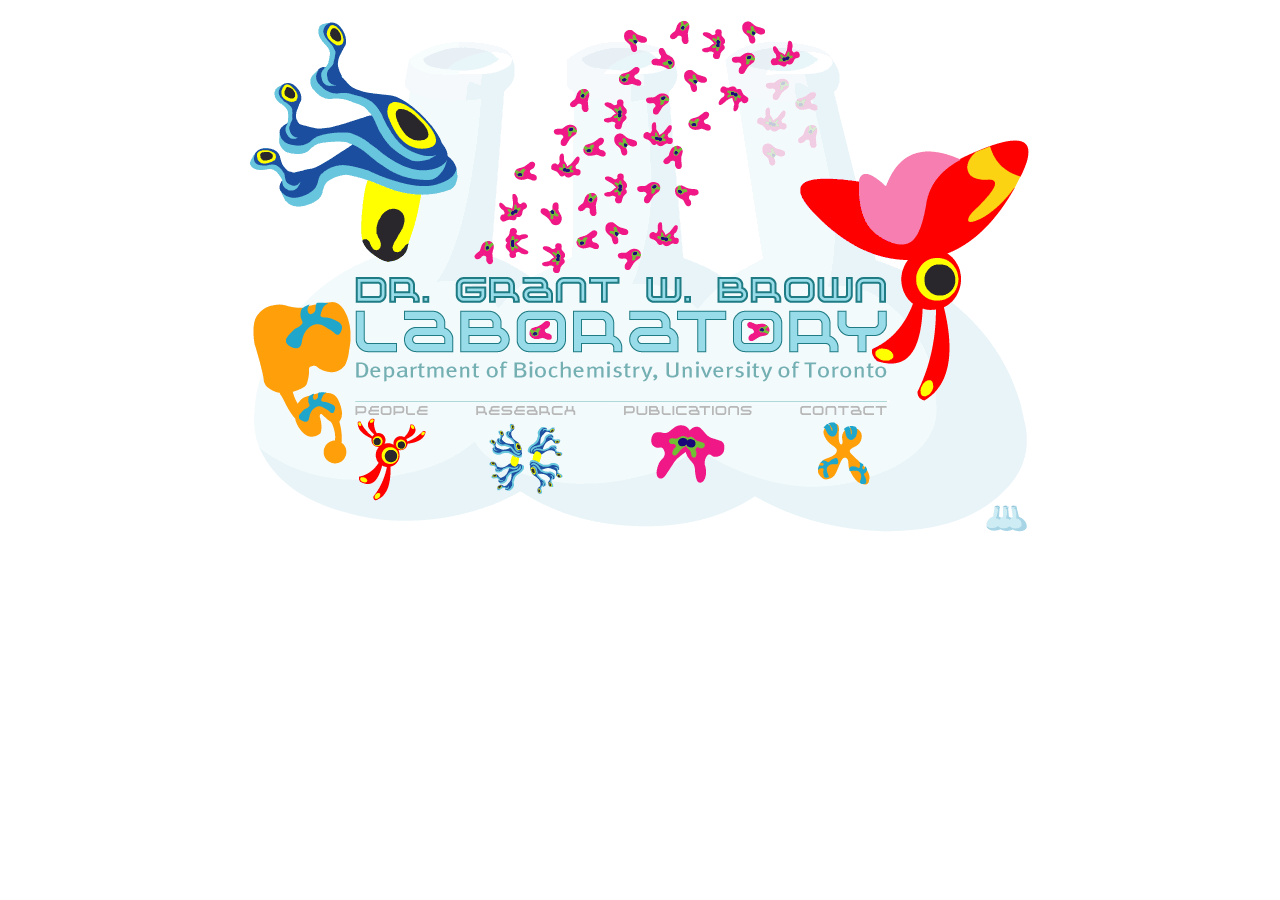
<file: index.html>
<!DOCTYPE html>
<html>
<head>
<!-- META tags provide additional information, as described below -->
<!-- Establish character encoding -->
<meta http-equiv="Content-Type" content="text/html; charset=ISO-8859-1" />
<!-- Force reload from server, not local cache -->
<meta http-equiv="pragma" content="no-cache" />
<!-- Allows search engine bots to index this page -->
<meta name="ROBOTS" content="ALL" />
<!-- Disables Microsoft's Smart Tags functionality on this page -->
<meta name="MSSmartTagsPreventParsing" content="true" />
<!-- Provides description of page for search engines -->
<meta name="DESCRIPTION" content="Brown Lab, Donnelly CCBR, University of Toronto" />
		<!-- Provides keywords for search engines -->
		<meta name="KEYWORDS" content="Grant Brown, Grant W Brown, Brown Lab, University of Toronto, research, science, biochemistry, DNA replication, DNA repair, genome stability, genome instability, ploidy, replication stress, genome integrity, cell cycle, yeast, cancer, PET, plastic, genetics, functional genomics" />

<link rel="shortcut icon" href="favicon_bug1.ico" > 

<title>Grant Brown's Lab, University of Toronto</title>

<script language="JavaScript">
<!--
function MM_preloadImages() { //v3.0
  var d=document; if(d.images){ if(!d.MM_p) d.MM_p=new Array();
    var i,j=d.MM_p.length,a=MM_preloadImages.arguments; for(i=0; i<a.length; i++)
    if (a[i].indexOf("#")!=0){ d.MM_p[j]=new Image; d.MM_p[j++].src=a[i];}}
}

function MM_swapImgRestore() { //v3.0
  var i,x,a=document.MM_sr; for(i=0;a&&i<a.length&&(x=a[i])&&x.oSrc;i++) x.src=x.oSrc;
}

function MM_findObj(n, d) { //v4.0
  var p,i,x;  if(!d) d=document; if((p=n.indexOf("?"))>0&&parent.frames.length) {
    d=parent.frames[n.substring(p+1)].document; n=n.substring(0,p);}
  if(!(x=d[n])&&d.all) x=d.all[n]; for (i=0;!x&&i<d.forms.length;i++) x=d.forms[i][n];
  for(i=0;!x&&d.layers&&i<d.layers.length;i++) x=MM_findObj(n,d.layers[i].document);
  if(!x && document.getElementById) x=document.getElementById(n); return x;
}

function MM_swapImage() { //v3.0
  var i,j=0,x,a=MM_swapImage.arguments; document.MM_sr=new Array; for(i=0;i<(a.length-2);i+=3)
   if ((x=MM_findObj(a[i]))!=null){document.MM_sr[j++]=x; if(!x.oSrc) x.oSrc=x.src; x.src=a[i+2];}
}
//-->
</script>
<link rel="stylesheet" href="linked/stylesheet.css" type="text/css">
</head>

<body bgcolor="#FFFFFF" text="#000000" leftmargin="0" topmargin="0" marginwidth="0" marginheight="0" valign="center" onLoad="MM_preloadImages('images/home/people_m.gif','images/home/research_m.gif','images/home/publications_m.gif','images/home/contact_m.gif')">
<center>
  <table class="home-table" border="0" cellspacing="0" cellpadding="0" width="780">
    <tr> 
      <td colspan="2"><img src="images/home/1.gif" alt="" width="209" height="275"><img src="images/home/2.gif" alt="" width="434" height="275"><img src="images/home/3.gif" alt="" width="137" height="275"></td>
    </tr>
    <tr> 
      <td rowspan="3"><img src="images/home/4.gif" alt="" width="103" height="259"></td>
      <td><img src="images/home/5.gif" alt="" width="540" height="127"><img src="images/home/6.gif" alt="" width="137" height="127"></td>
    </tr>
    <tr> 
      <td><a href="people.html" onMouseOut="MM_swapImgRestore()" onMouseOver="MM_swapImage('people','','images/home/people_m.gif',1)"><img src="images/home/people.gif" alt="" width="106" height="16" border="0" name="people"></a><a href="research.html" onMouseOut="MM_swapImgRestore()" onMouseOver="MM_swapImage('research','','images/home/research_m.gif',1)"><img src="images/home/research.gif" alt="" width="141" height="16" border="0" name="research"></a><a href="publications.html" onMouseOut="MM_swapImgRestore()" onMouseOver="MM_swapImage('publications','','images/home/publications_m.gif',1)"><img src="images/home/publications.gif" alt="" width="175" height="16" border="0" name="publications"></a><a href="contact.html" onMouseOut="MM_swapImgRestore()" onMouseOver="MM_swapImage('contact','','images/home/contact_m.gif',1)"><img src="images/home/contact.gif" alt="" width="118" height="16" border="0" name="contact"></a><img src="images/home/13.gif" alt="" width="137" height="16"></td>
    </tr>
    <tr> 
      <td><a href="people.html"><img src="images/home/8.gif" alt="" width="106" height="116" border="0"></a><a href="research.html"><img src="images/home/9.gif" alt="" width="141" height="116" border="0"></a><a href="publications.html"><img src="images/home/10.gif" alt="" width="175" height="116" border="0"></a><a href="contact.html"><img src="images/home/11.gif" alt="" width="118" height="116" border="0"></a><img src="images/home/12.gif" alt="" width="137" height="116"></td>
    </tr>
    
  </table>
  </center>


</body>
</html>
</file>
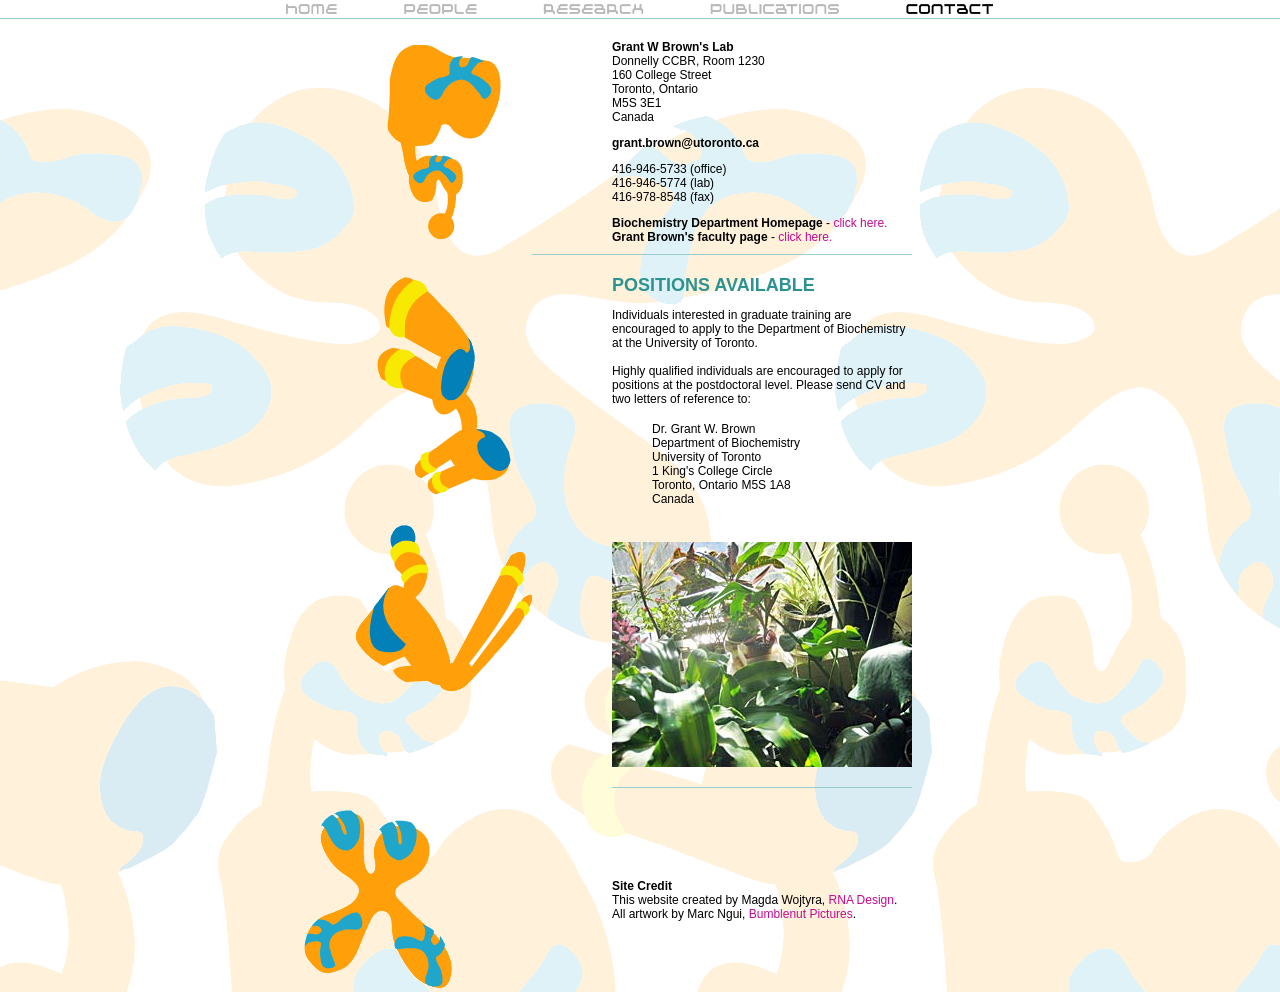
<file: contact.html>
<html>
<head>
<link rel="shortcut icon" href="favicon_bug6.ico">
<title>Contact - Grant Brown's Lab, University of Toronto</title>
<meta http-equiv="Content-Type" content="text/html; charset=iso-8859-1">
<link rel="stylesheet" href="linked/stylesheet.css" type="text/css">
<script src="linked/swaptwo.js"></script>
</head>

<body 
bgcolor="#FFFFFF" 
text="#000000" 
background="images/bug/background_contact.gif" 
leftmargin="0" topmargin="0" marginwidth="0" marginheight="0" onLoad="MM_preloadImages('images/nav/contact_m.gif','images/nav/home_m.gif','images/nav/header_uoft_m.gif','images/nav/header_dept_m.gif','images/nav/publications_m.gif','images/nav/people_m.gif','images/nav/research_m.gif')">
<!--#include file="header.html" -->
<table border="0" cellspacing="0" cellpadding="0" width="100%">
    <tr>
    <td align="center"><a href="index.html" onMouseOut="MM_swapImgRestore()" onMouseOver="MM_swapImage('home','','images/nav/home_m.gif',1)"><img src="images/nav/home.gif" width="55" height="18" name="home" border="0"></a><img src="images/spacer.gif" width="59" height="18"><a href="people.html" onMouseOut="MM_swapImgRestore()" onMouseOver="MM_swapImage('people','','images/nav/people_m.gif',1)"><img src="images/nav/people.gif" width="81" height="18" name="people" border="0"></a><img src="images/spacer.gif" width="59" height="18"><a href="research.html" onMouseOut="MM_swapImgRestore()" onMouseOver="MM_swapImage('research','','images/nav/research_m.gif',1)"><img src="images/nav/research.gif" width="108" height="18" name="research" border="0"></a><img src="images/spacer.gif" width="59" height="18"><a href="publications.html" onMouseOut="MM_swapImgRestore()" onMouseOver="MM_swapImage('publications','','images/nav/publications_m.gif',1)"><img src="images/nav/publications.gif" width="136" height="18" name="publications" border="0"></a><img src="images/spacer.gif" width="59" height="18"><img src="images/nav/contact_t.gif" width="92" height="18" name="contact" border="0"><br />
      <img src="images/pix_blue.gif" width="100%" height="1" name="blue_line" border="0"><br />
      <img src="images/spacer.gif" width="300" height="20"></td>
    </tr>
  </table>

<table border="0" cellspacing="0" cellpadding="0" align="center" width="780">
  <tr> 
    <td><img src="images/spacer.gif" width="40" height="1"></td>
    <td><img src="images/spacer.gif" width="242" height="1"></td>
    <td><img src="images/spacer.gif" width="72" height="1"></td>
    <td><img src="images/spacer.gif" width="8" height="1"></td>
    <td><img src="images/spacer.gif" width="300" height="1"></td>
    <td><img src="images/spacer.gif" width="118" height="1"></td>
  </tr>
  <tr> 
    <td>&nbsp;</td>
    <td align="right"><img src="images/bug/contact-1.gif" width="176" height="197"></td>
    <td align="center" colspan="2">&nbsp;</td>
    <td class="text"> 
      <p><span class="text_bold">Grant W Brown's Lab</span><br />
        Donnelly CCBR, Room 1230<br>
        160 College Street<br />
        Toronto, Ontario<br />
        M5S 3E1<br />
        Canada</p>
      <p class="text_bold"> grant.brown@utoronto.ca </p>
      <p>416-946-5733 (office)<br />
        416-946-5774 (lab)<br />
        416-978-8548 (fax)</p>
      <p><span class="text_bold">Biochemistry Department Homepage</span> - <a href="http://biochemistry.utoronto.ca" class="link" target="_blank">click 
        here.</a><br />
        <span class="text_bold">Grant Brown's faculty page</span> - <a href="https://biochemistry.utoronto.ca/faculty/grant-brown" class="link" target="_blank">click 
        here.</a><br />
      </p>
    </td>
    <td>&nbsp;</td>
  </tr>
  <tr> 
    <td>&nbsp;</td>
    <td>&nbsp;</td>
    <td colspan="3"><img src="images/spacer.gif" width="100" height="10"><br />
      <img src="images/pix_blue.gif" width="100%" height="1"><br />
      <img src="images/spacer.gif" width="100" height="20"></td>
    <td>&nbsp;</td>
  </tr>
  <tr> 
    <td>&nbsp;</td>
    <td align="right" valign="top"><img src="images/bug/contact-3.gif" width="176" height="222"><br />
      <br />
    </td>
    <td align="right" valign="top">&nbsp;</td>
    <td>&nbsp;</td>
    <td valign="top"><span class="title4">POSITIONS AVAILABLE</span> 
      <p class="text">Individuals interested in graduate training are encouraged 
        to apply to the Department of Biochemistry at the University of Toronto.<br />
        <br />
        Highly qualified individuals are encouraged to apply for positions at 
        the postdoctoral level. Please send CV and two letters of reference to:</p>
      <ul>
        <span class="text"> Dr. Grant W. Brown<br />
        Department of Biochemistry<br />
        University of Toronto<br />
        1 King's College Circle<br />
        Toronto, Ontario M5S 1A8<br />
        Canada </span> 
      </ul>
    </td>
    <td>&nbsp;</td>
  </tr>
  <tr> 
    <td>&nbsp;</td>
    <td align="right" valign="top"><img src="images/bug/contact-4.gif" width="176" height="170"></td>
    <td>&nbsp;</td>
    <td>&nbsp;</td>
    <td><img src="images/spacer.gif" width="100" height="20"><br />
      <img src="images/plants.jpg" width="300" height="225"><br />
      <span class="text_tiny"> </span></td>
    <td>&nbsp;</td>
  </tr>
  <tr> 
    <td>&nbsp;</td>
    <td>&nbsp;</td>
    <td>&nbsp;</td>
    <td>&nbsp;</td>
    <td><img src="images/spacer.gif" width="100" height="20"><br />
      <img src="images/pix_blue.gif" width="100%" height="1"><br />
      <img src="images/spacer.gif" width="100" height="20"></td>
    <td>&nbsp;</td>
  </tr>
  <tr> 
    <td>&nbsp;</td>
    <td><img src="images/bug/contact-2.gif" width="176" height="184"></td>
    <td>&nbsp;</td>
    <td>&nbsp;</td>
    <td class="text"><span class="text_bold">Site Credit</span><br />
      This website  created by Magda Wojtyra, <a href="http://www.rna.ca" class="link" target="_blank">RNA 
      Design</a>.<br />
      All artwork by Marc Ngui, <a href="http://www.bumblenut.com" class="link" target="_blank">Bumblenut 
    Pictures</a>.</td>
    <td>&nbsp;</td>
  </tr>
</table>
<!--#include virtual="footer.html" -->

</body>
</html>
</file>
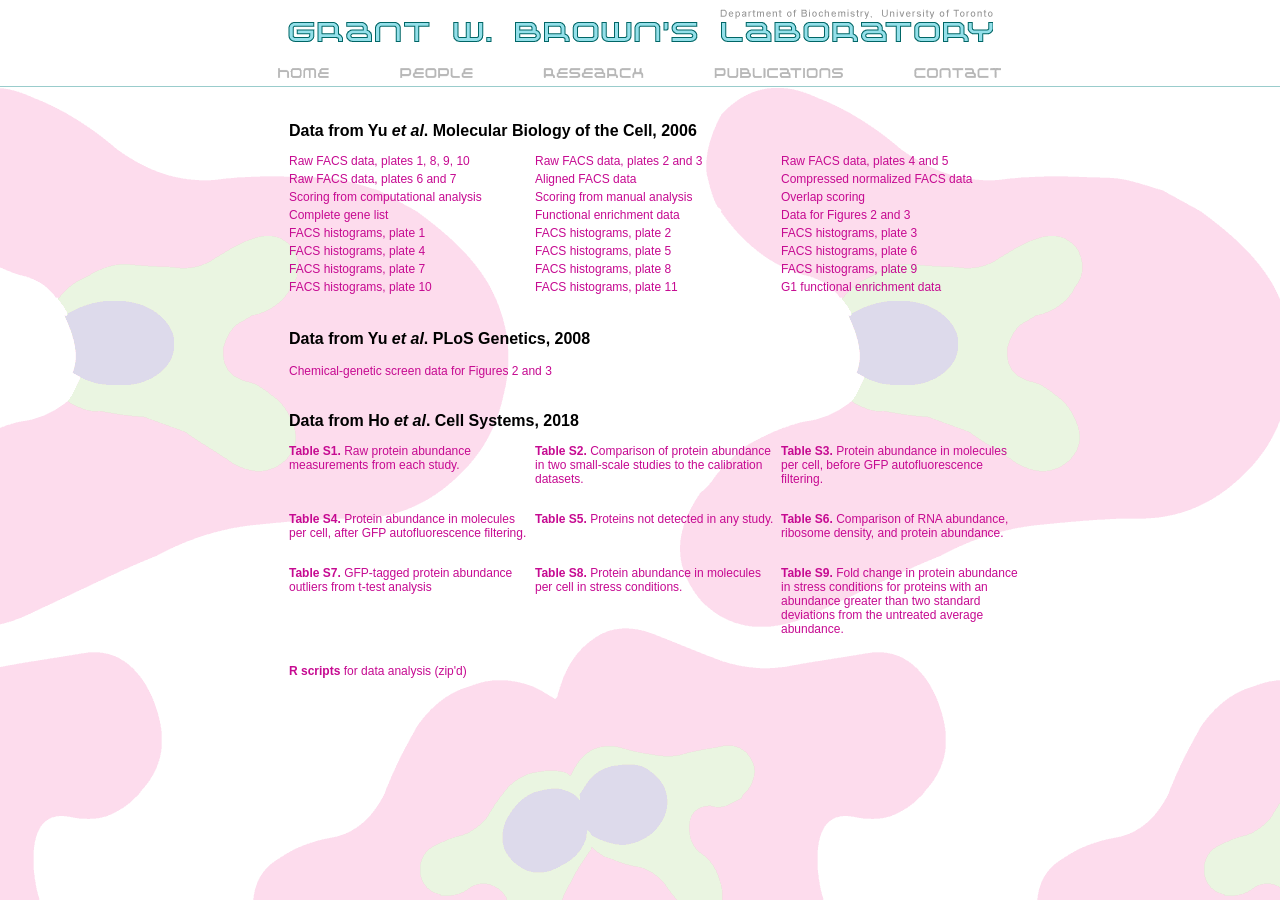
<file: data.html>
<html>
<head>

<!-- META tags provide additional information, as described below -->
<!-- Establish character encoding -->
<meta http-equiv="Content-Type" content="text/html; charset=ISO-8859-1" />
<!-- Force reload from server, not local cache -->
<meta http-equiv="pragma" content="no-cache" />
<!-- Allows search engine bots to index this page -->
<meta name="ROBOTS" content="ALL" />
<!-- Disables Microsoft's Smart Tags functionality on this page -->
<meta name="MSSmartTagsPreventParsing" content="true" />
<!-- Provides description of page for search engines -->
<meta name="DESCRIPTION" content="Brown Lab, Donnelly CCBR, University of Toronto" />
<!-- Provides keywords for search engines -->
<meta name="KEYWORDS" content="Grant Brown, Brown Lab, University of Toronto, research, science, biochemistry, DNA replication, genome integrity, cell cycle, yeast, cancer" />

<link rel="shortcut icon" href="favicon_bug2.ico">
<title>Data - Grant Brown's Lab, University of Toronto</title>

<link rel="stylesheet" href="linked/stylesheet.css" type="text/css">
<script src="linked/swaptwo.js"></script>
</head>

<body 
bgcolor="#FFFFFF" 
text="#000000" 
background="images/bug/background_publications.gif" 
leftmargin="0" topmargin="0" marginwidth="0" marginheight="0" onLoad="MM_preloadImages('images/nav/contact_m.gif','images/nav/people_m.gif','images/nav/research_m.gif','images/nav/home_m.gif','images/nav/header_uoft_m.gif','images/nav/header_dept_m.gif')">


<a name=top></a> 

<table border="0" cellspacing="0" cellpadding="0" align="center">

  <tr>

    <td><img src="images/spacer.gif" width="432" height="22"><a href="http://www.biochemistry.utoronto.ca" onMouseOut="MM_swapImgRestore()" onMouseOver="MM_swapImage('dept','','images/nav/header_dept_m.gif',1)"><img src="images/nav/header_dept.gif" width="155" height="22" border="0" name="dept"></a><img src="images/spacer.gif" width="4" height="22"><a href="http://www.utoronto.ca" onMouseOut="MM_swapImgRestore()" onMouseOver="MM_swapImage('uoft','','images/nav/header_uoft_m.gif',1)"><img src="images/nav/header_uoft.gif" width="114" height="22" name="uoft" border="0"></a></td>

  </tr>

  <tr>

    <td><img src="images/nav/header_main.gif" width="705" height="20" name="title"><br />

      <img src="images/spacer.gif" width="200" height="22" name="spacer_b"></td>

  </tr>

</table>




<table border="0" cellspacing="0" cellpadding="0" width="100%">
    <tr>
    <td align="center"><a href="index.html" onMouseOut="MM_swapImgRestore()" onMouseOver="MM_swapImage('home','','images/nav/home_m.gif',1)"><img src="images/nav/home.gif" width="55" height="18" name="home" border="0"></a>
	<img src="images/spacer.gif" width="59" height="18"><a href="people.html" onMouseOut="MM_swapImgRestore()" onMouseOver="MM_swapImage('people','','images/nav/people_m.gif',1)"><img src="images/nav/people.gif" width="81" height="18" name="people" border="0"></a>
	<img src="images/spacer.gif" width="59" height="18"><a href="research.html" onMouseOut="MM_swapImgRestore()" onMouseOver="MM_swapImage('research','','images/nav/research_m.gif',1)"><img src="images/nav/research.gif" width="108" height="18" name="research" border="0"></a>
	<img src="images/spacer.gif" width="59" height="18"><a href="publications.html" onMouseOut="MM_swapImgRestore()" onMouseOver="MM_swapImage('publications','','images/nav/publications_m.gif',1)"><img src="images/nav/publications.gif" width="136" height="18" name="publications" border="0"></a>
	<img src="images/spacer.gif" width="59" height="18"><a href="contact.html" onMouseOut="MM_swapImgRestore()" onMouseOver="MM_swapImage('contact','','images/nav/contact_m.gif',1)"><img src="images/nav/contact.gif" width="92" height="18" name="contact" border="0"></a><br />
      <img src="images/pix_blue.gif" width="100%" height="1" name="blue_line" border="0"><br />
      <img src="images/spacer.gif" width="300" height="20"></td>
    </tr>
  </table>

<table border="0" cellspacing="0" cellpadding="0" align="center" width="780">
  <tr> 
    <td><img src="images/spacer.gif" width="40" height="1"></td>
    <td><img src="images/spacer.gif" width="246" height="1"></td>
    <td><img src="images/spacer.gif" width="246" height="1"></td>
    <td><img src="images/spacer.gif" width="246" height="1"></td>
    <td><img src="images/spacer.gif" width="2" height="1"></td>
  </tr>
  <tr> 
    <td>&nbsp;</td>
    <td colspan="2" class="text"><br /> <strong><font size="3" face="Arial">Data 
      from Yu <em>et al</em>. Molecular Biology of the Cell, 2006</font></strong><br /> 
      <br /> </td>
    <td class="text"><p>&nbsp;</p>
      <p> </p></td>
    <td>&nbsp;</td>
  </tr>
  <tr> 
    <td>&nbsp;</td>
    <td valign="top" class="text"><p><a href="yu_et_al_data/raw_data_plate_1_8_9_10.xls" class="link">Raw 
        FACS data, plates 1, 8, 9, 10</a> </td>
    <td valign="top" class="text"><a href="yu_et_al_data/raw_data_plate_2_3.xls" class="link">Raw 
      FACS data, plates 2 and 3</a></td>
    <td valign="top" class="text"><a href="yu_et_al_data/raw_data_plate_4_5.xls" class="link">Raw 
      FACS data, plates 4 and 5</a></td>
    <td valign="top" class="text"></td>
  </tr>
  <tr> 
    <td>&nbsp;</td>
    <td valign="top" class="text"><a href="yu_et_al_data/raw_data_plate_6_7.xls" class="link">Raw 
      FACS data, plates 6 and 7</a></td>
    <td valign="top" class="text"><a href="yu_et_al_data/facs_data_aligned.tab" class="link">Aligned 
      FACS data</a></td>
    <td valign="top" class="text"><a href="yu_et_al_data/facs_data_unique_compress.xls" class="link">Compressed 
      normalized FACS data</a></td>
    <td valign="top" class="text"></td>
  </tr>
  <tr> 
    <td>&nbsp;</td>
    <td valign="top" class="text"><a href="yu_et_al_data/computational_groups.xls" class="link">Scoring 
      from computational analysis</a></td>
    <td valign="top" class="text"><a href="yu_et_al_data/manual_groups.xls" class="link">Scoring 
      from manual analysis</a></td>
    <td valign="top" class="text"><a href="yu_et_al_data/overlap_groups.xls" class="link">Overlap 
      scoring </a></td>
    <td valign="top" class="text"></td>
  </tr>
  <tr> 
    <td>&nbsp;</td>
    <td valign="top" class="text"><a href="yu_et_al_data/complete_scoring.xls" class="link">Complete 
      gene list</a></td>
    <td valign="top" class="text"><a href="yu_et_al_data/functional_enrichment.xls" class="link">Functional 
      enrichment data</a></td>
    <td valign="top" class="text"><a href="yu_et_al_data/data_figures.xls" class="link">Data 
      for Figures 2 and 3</a></td>
    <td valign="top" class="text"></td>
  </tr>
  <tr> 
    <td>&nbsp;</td>
    <td valign="top" class="text"><a href="yu_et_al_data/plate_1_profiles.pdf" class="link">FACS 
      histograms, plate 1</a></td>
    <td valign="top" class="text"><a href="yu_et_al_data/plate_2_profiles.pdf" class="link">FACS 
      histograms, plate 2</a></td>
    <td valign="top" class="text"><a href="yu_et_al_data/plate_3_profiles.pdf" class="link">FACS 
      histograms, plate 3</a></td>
    <td valign="top" class="text"></td>
  </tr>
  <tr> 
    <td>&nbsp;</td>
    <td valign="top" class="text"><a href="yu_et_al_data/plate_4_profiles.pdf" class="link">FACS 
      histograms, plate 4</a></td>
    <td valign="top" class="text"><a href="yu_et_al_data/plate_5_profiles.pdf" class="link">FACS 
      histograms, plate 5</a></td>
    <td valign="top" class="text"><a href="yu_et_al_data/plate_6_profiles.pdf" class="link">FACS 
      histograms, plate 6</a></td>
    <td valign="top" class="text"></td>
  </tr>
  <tr> 
    <td>&nbsp;</td>
    <td valign="top" class="text"><a href="yu_et_al_data/plate_7_profiles.pdf" class="link">FACS 
      histograms, plate 7</a></td>
    <td valign="top" class="text"><a href="yu_et_al_data/plate_8_profiles.pdf" class="link">FACS 
      histograms, plate 8</a></td>
    <td valign="top" class="text"><a href="yu_et_al_data/plate_9_profiles.pdf" class="link">FACS 
      histograms, plate 9</a></td>
    <td valign="top" class="text"></td>
  </tr>
  <tr> 
    <td>&nbsp;</td>
    <td valign="top" class="text"><a href="yu_et_al_data/plate_10_profiles.pdf" class="link">FACS 
      histograms, plate 10</a></td>
    <td valign="top" class="text"><a href="yu_et_al_data/plate_11_profiles.pdf" class="link">FACS 
      histograms, plate 11</a></td>
    <td valign="top" class="text"><a href="yu_et_al_data/FunctionalEnrichmentPerQuartile_G1.xls" class="link">G1 
      functional enrichment data</a></td>
    <td valign="top" class="text"></td>
  </tr>
  <tr> 
    <td>&nbsp;</td>
    <td>&nbsp;</td>
    <td class="text" valign="top">&nbsp;</td>
    <td valign="bottom" class="backtop"> <div class="backtop" align="right"></div></td>
  </tr>
  <tr> 
    <td>&nbsp;</td>
    <td colspan="2" class="text"><br /> <strong><font size="3" face="Arial">Data 
      from Yu <em>et al</em>. PLoS Genetics, 2008</font></strong><br /> <br /> 
    </td>
    <td class="text"><p>&nbsp;</p>
      <p> </p></td>
    <td>&nbsp;</td>
  </tr>
  <tr> 
    <td>&nbsp;</td>
    <td colspan="2"><a href="yu_et_al_data/13_15_data.xls" class="link">Chemical-genetic screen 
      data for Figures 2 and 3</a></td>
    <td valign="bottom" class="backtop"> <div class="backtop" align="right"></div></td>
  </tr>
  <tr> 
    <td>&nbsp;</td>
    <td>&nbsp;</td>
    <td class="text" valign="top">&nbsp;</td>
    <td valign="bottom" class="backtop"> <div class="backtop" align="right"></div></td>
  </tr>
  <tr>
    <td>&nbsp;</td>
    <td colspan="2"><span class="text"><br />
        <strong><font size="3" face="Arial">Data 
      from Ho <em>et al</em>. Cell Systems, 2018</font></strong><br />
      <br />
    </span></td>
    <td valign="bottom" class="backtop">&nbsp;</td>
  </tr>
  <tr>
    <td>&nbsp;</td>
    <td valign="top" class="text"><a href="ho_et_al_data/TableS1_Final.xlsx" class="link"><strong>Table S1. </strong>Raw protein abundance measurements from each study.</a></td>
    <td class="text" valign="top"><p><a href="ho_et_al_data/TableS2_Final.xlsx" class="link"><strong>Table S2.</strong> Comparison of protein abundance in two small-scale studies to the calibration datasets.</a></p>
    <p>&nbsp;</p></td>
    <td valign="top" class="text"><a href="ho_et_al_data/TableS3_Final.xlsx" class="link"><strong>Table S3.</strong> Protein abundance in molecules per cell, before GFP autofluorescence filtering.</a></td>
  </tr>
  <tr>
    <td>&nbsp;</td>
    <td valign="top" class="text"><p><a href="ho_et_al_data/TableS4_Final.xlsx" class="link"><strong>Table S4. </strong>Protein abundance in molecules per cell, after GFP autofluorescence filtering.</a></p>
    <p>&nbsp;</p></td>
    <td class="text" valign="top"><a href="ho_et_al_data/TableS5_Final.xlsx" class="link"><strong>Table S5.</strong> Proteins not detected in any study.</a></td>
    <td valign="top" class="text"><a href="ho_et_al_data/TableS6_Final.xlsx" class="link"><strong>Table S6.</strong> Comparison of RNA abundance, ribosome density, and protein abundance.</a></td>
  </tr>
  <tr>
    <td>&nbsp;</td>
    <td valign="top" class="text"><a href="ho_et_al_data/TableS7_Final.xlsx" class="link"><strong>Table S7.</strong> GFP-tagged protein abundance outliers from t-test analysis </a></td>
    <td class="text" valign="top"><a href="ho_et_al_data/TableS8_Final.xlsx" class="link"><strong>Table S8.</strong> Protein abundance in molecules per cell in stress conditions. </a></td>
    <td valign="top" class="text"><p><a href="ho_et_al_data/TableS9_Final.xlsx" class="link"><strong>Table S9.</strong> Fold change in protein abundance in stress conditions for proteins with an abundance greater than two standard deviations from the untreated average abundance. </a></p>
    <p>&nbsp;</p></td>
  </tr>
  <tr>
    <td>&nbsp;</td>
    <td><a href="ho_et_al_data/r_scripts.zip" class="link"><strong>R scripts</strong> for data analysis (zip'd)</a></td>
    <td class="text" valign="top">&nbsp;</td>
    <td valign="bottom" class="backtop">&nbsp;</td>
  </tr>
  <tr>
    <td>&nbsp;</td>
    <td>&nbsp;</td>
    <td class="text" valign="top">&nbsp;</td>
    <td valign="bottom" class="backtop">&nbsp;</td>
  </tr>
</table>

  
<div align="center">
  <!--#include virtual="footer.html" -->
 
</div>
</body>
</html>
</file>
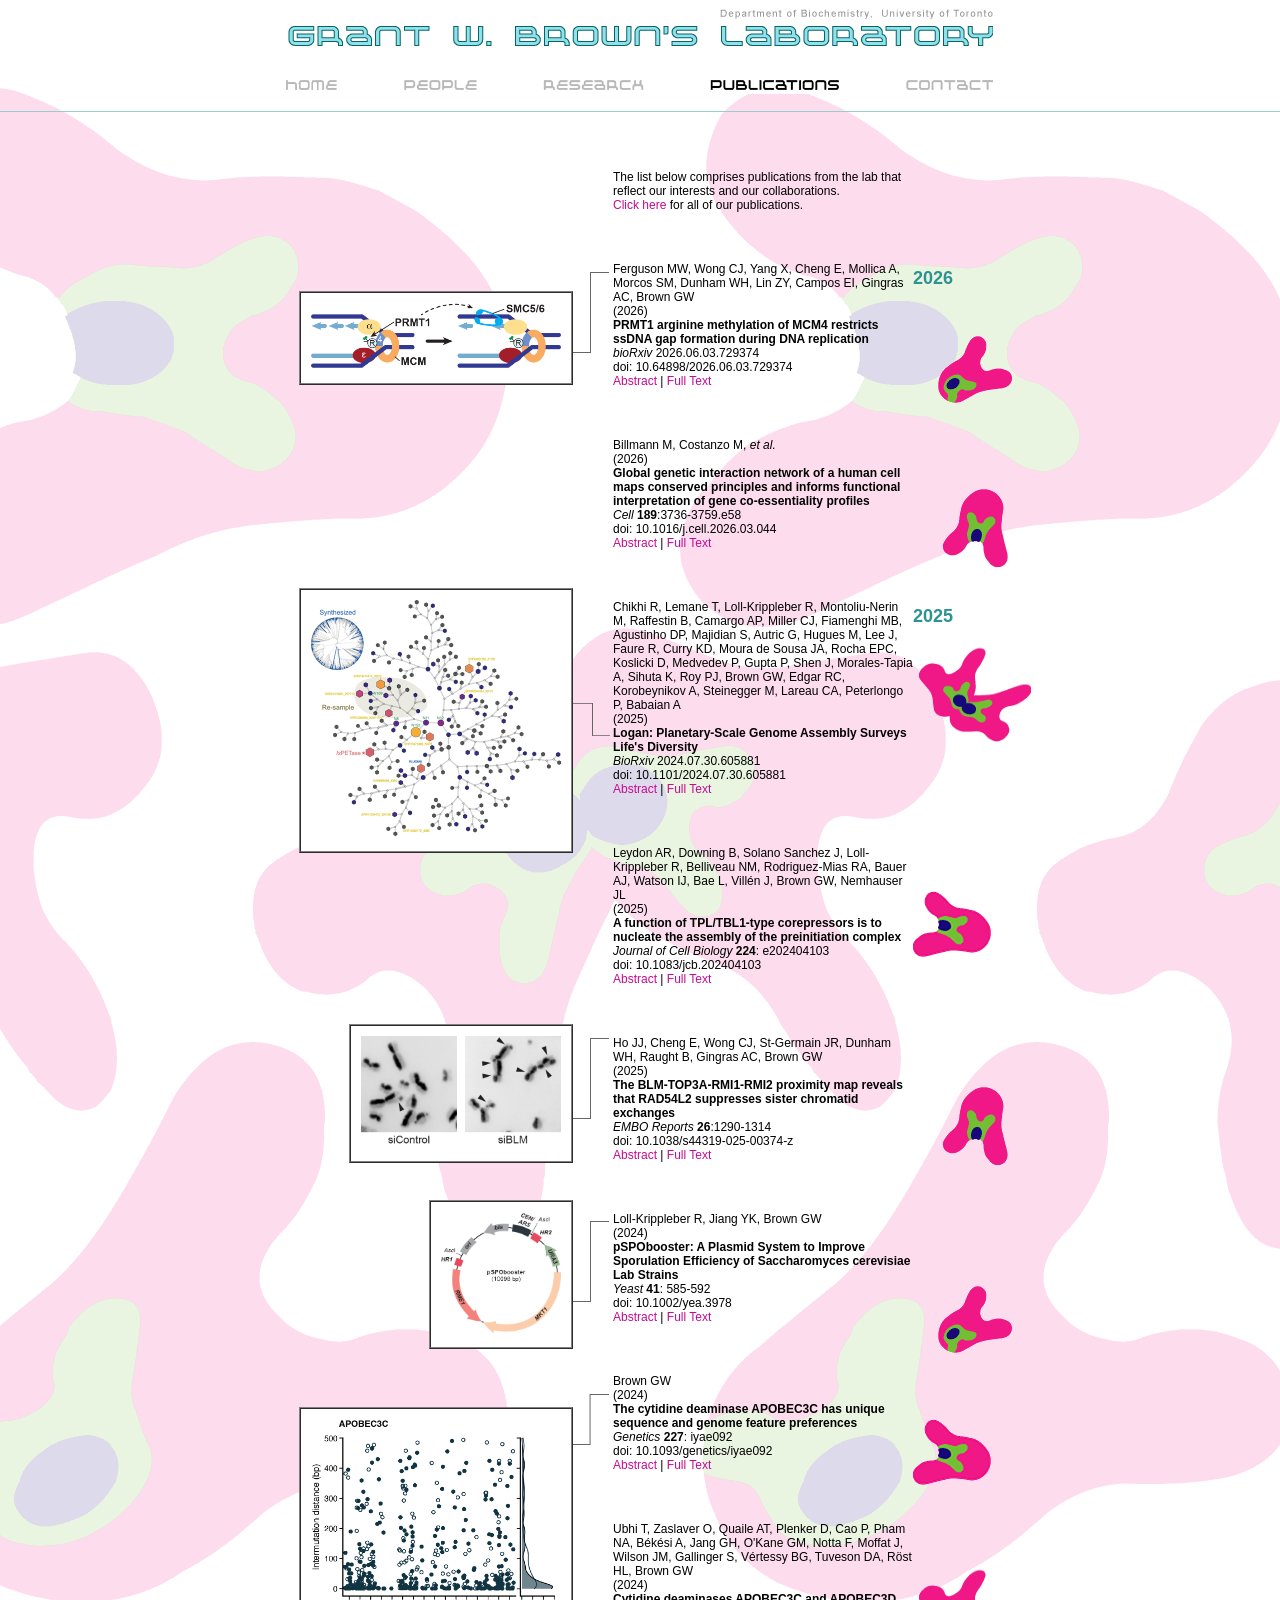
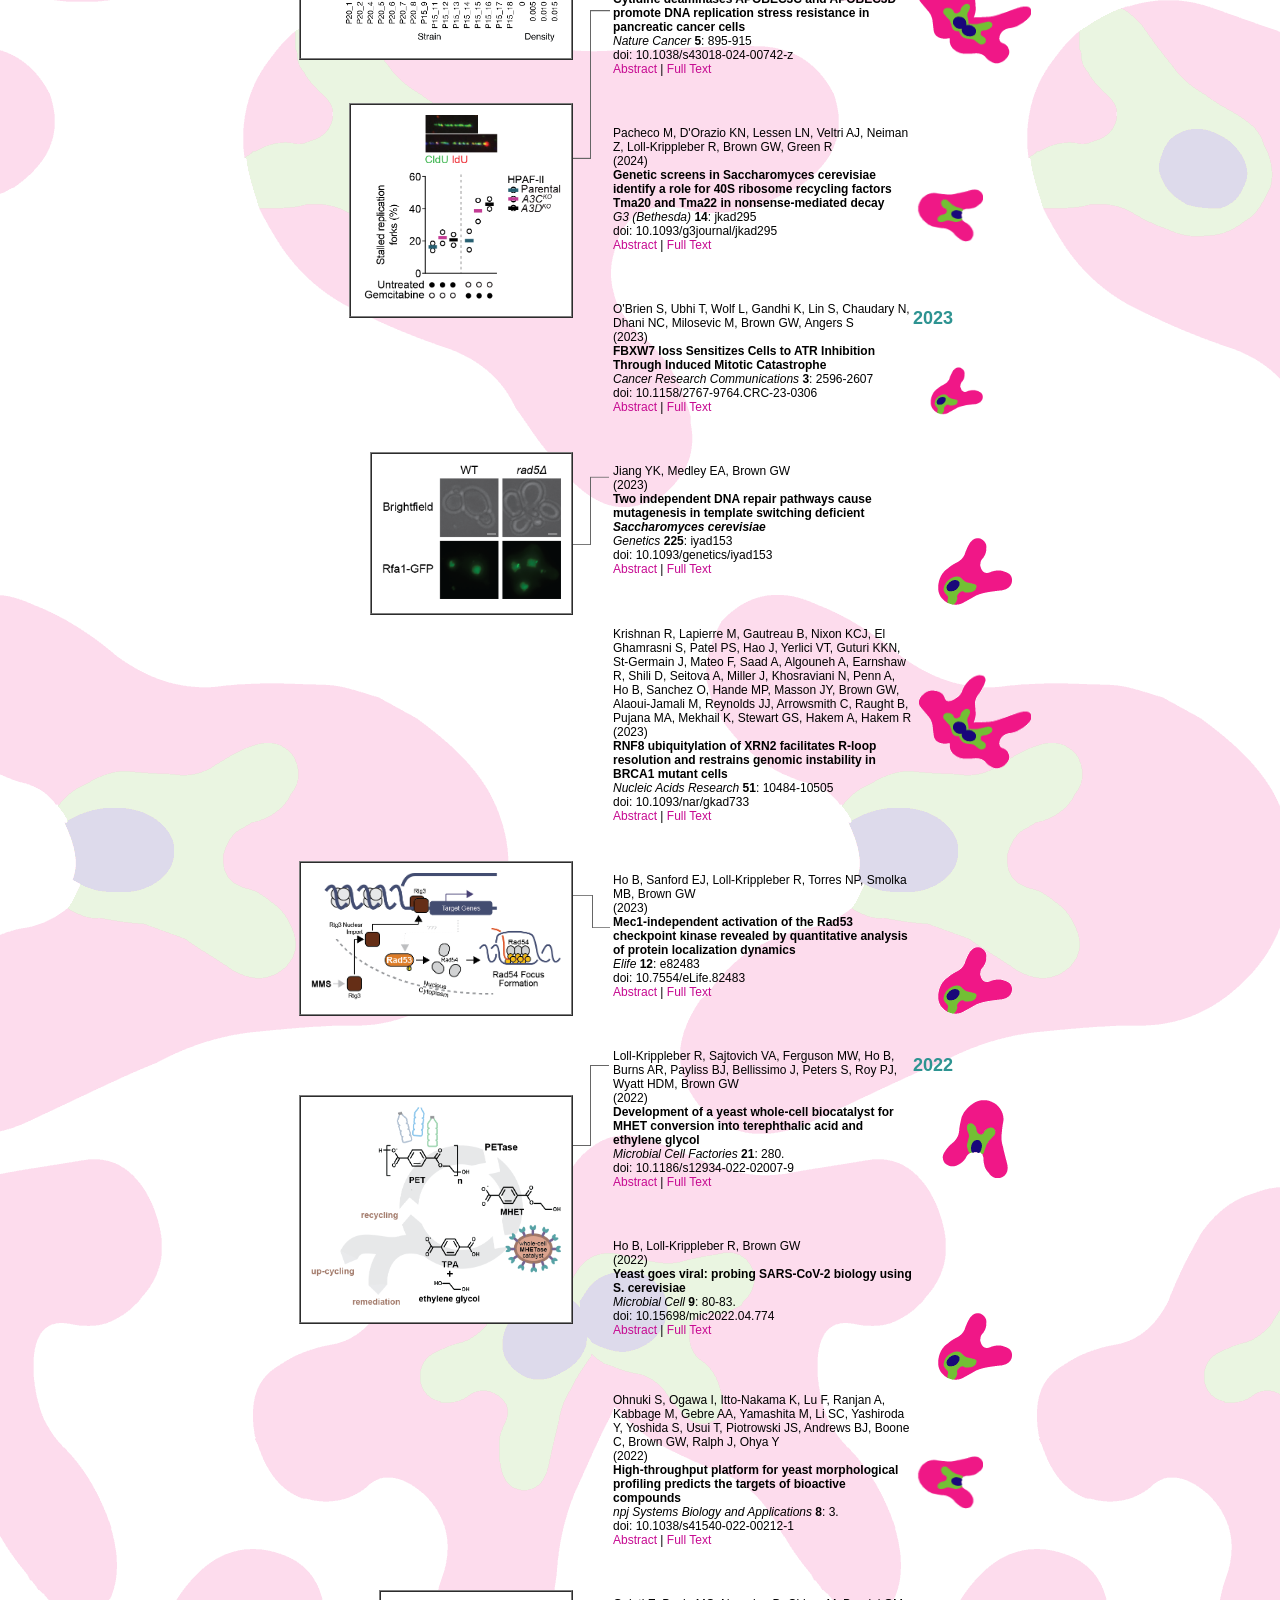
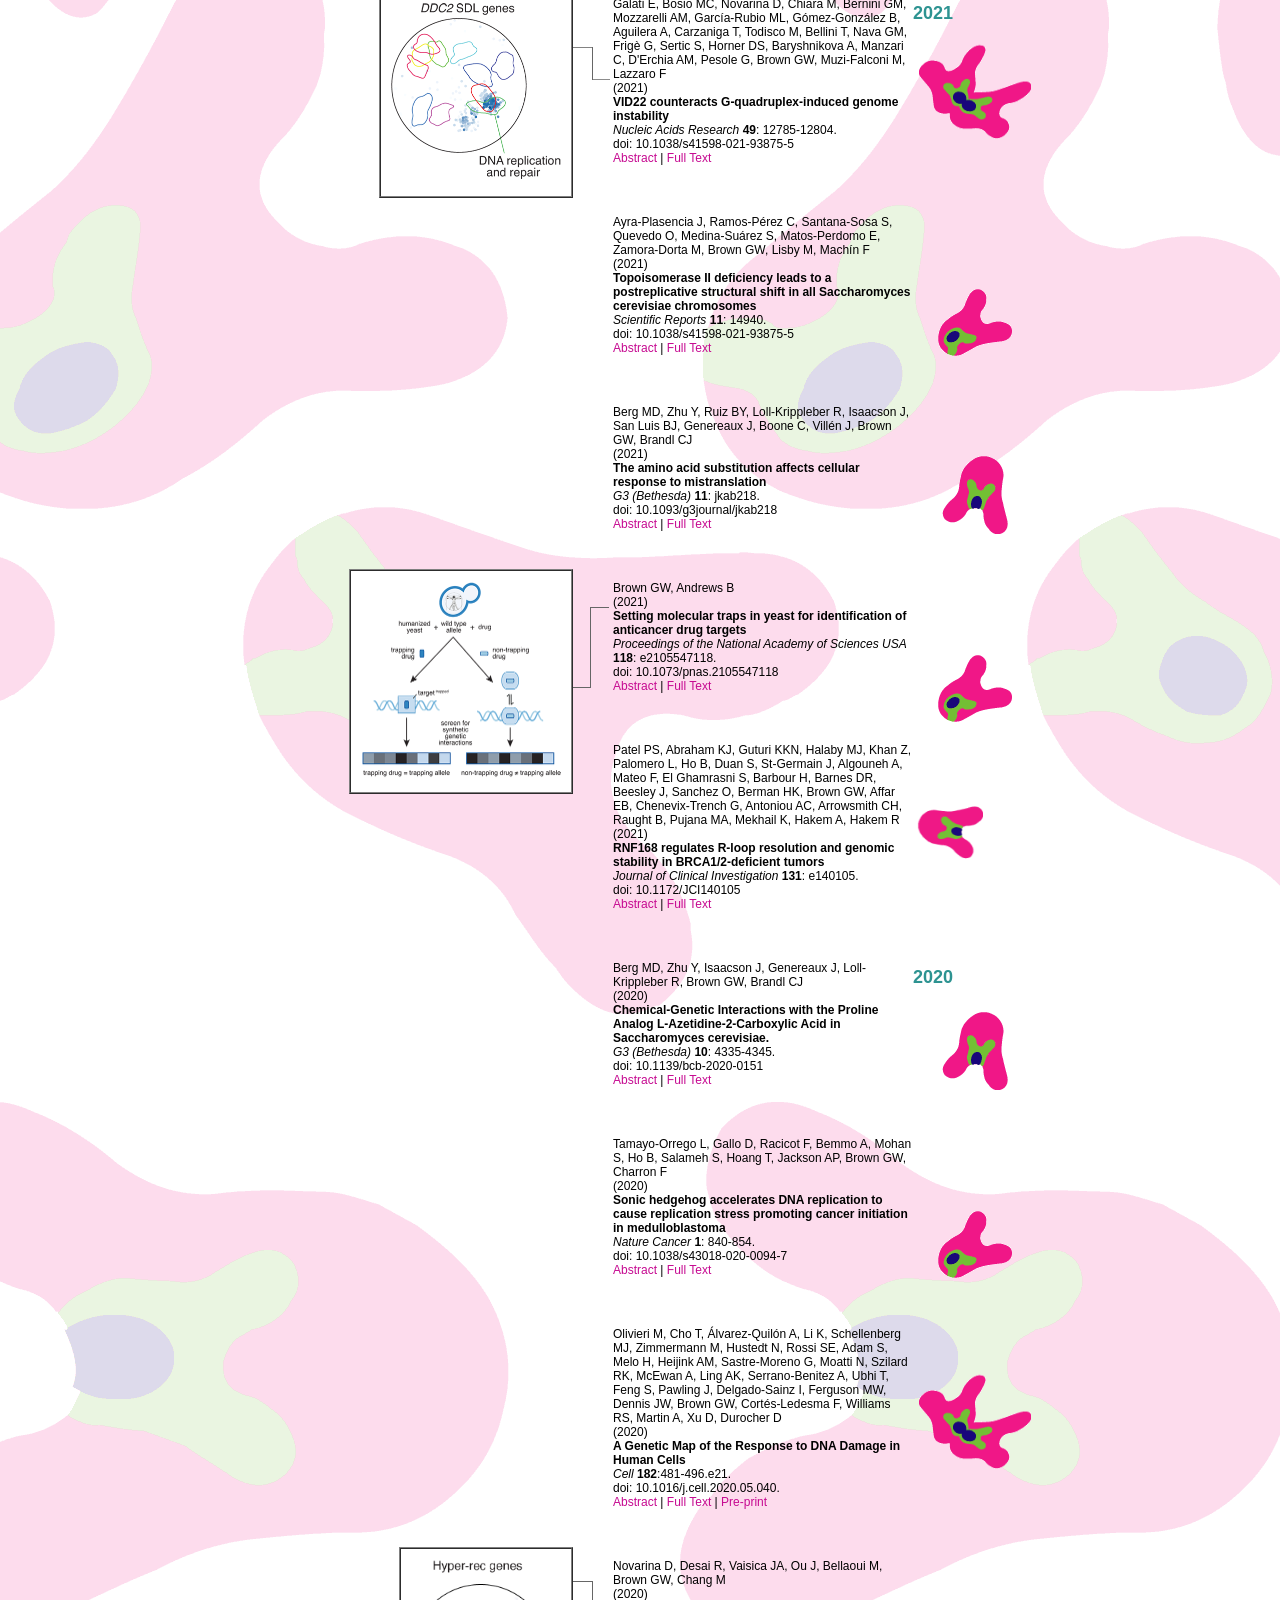
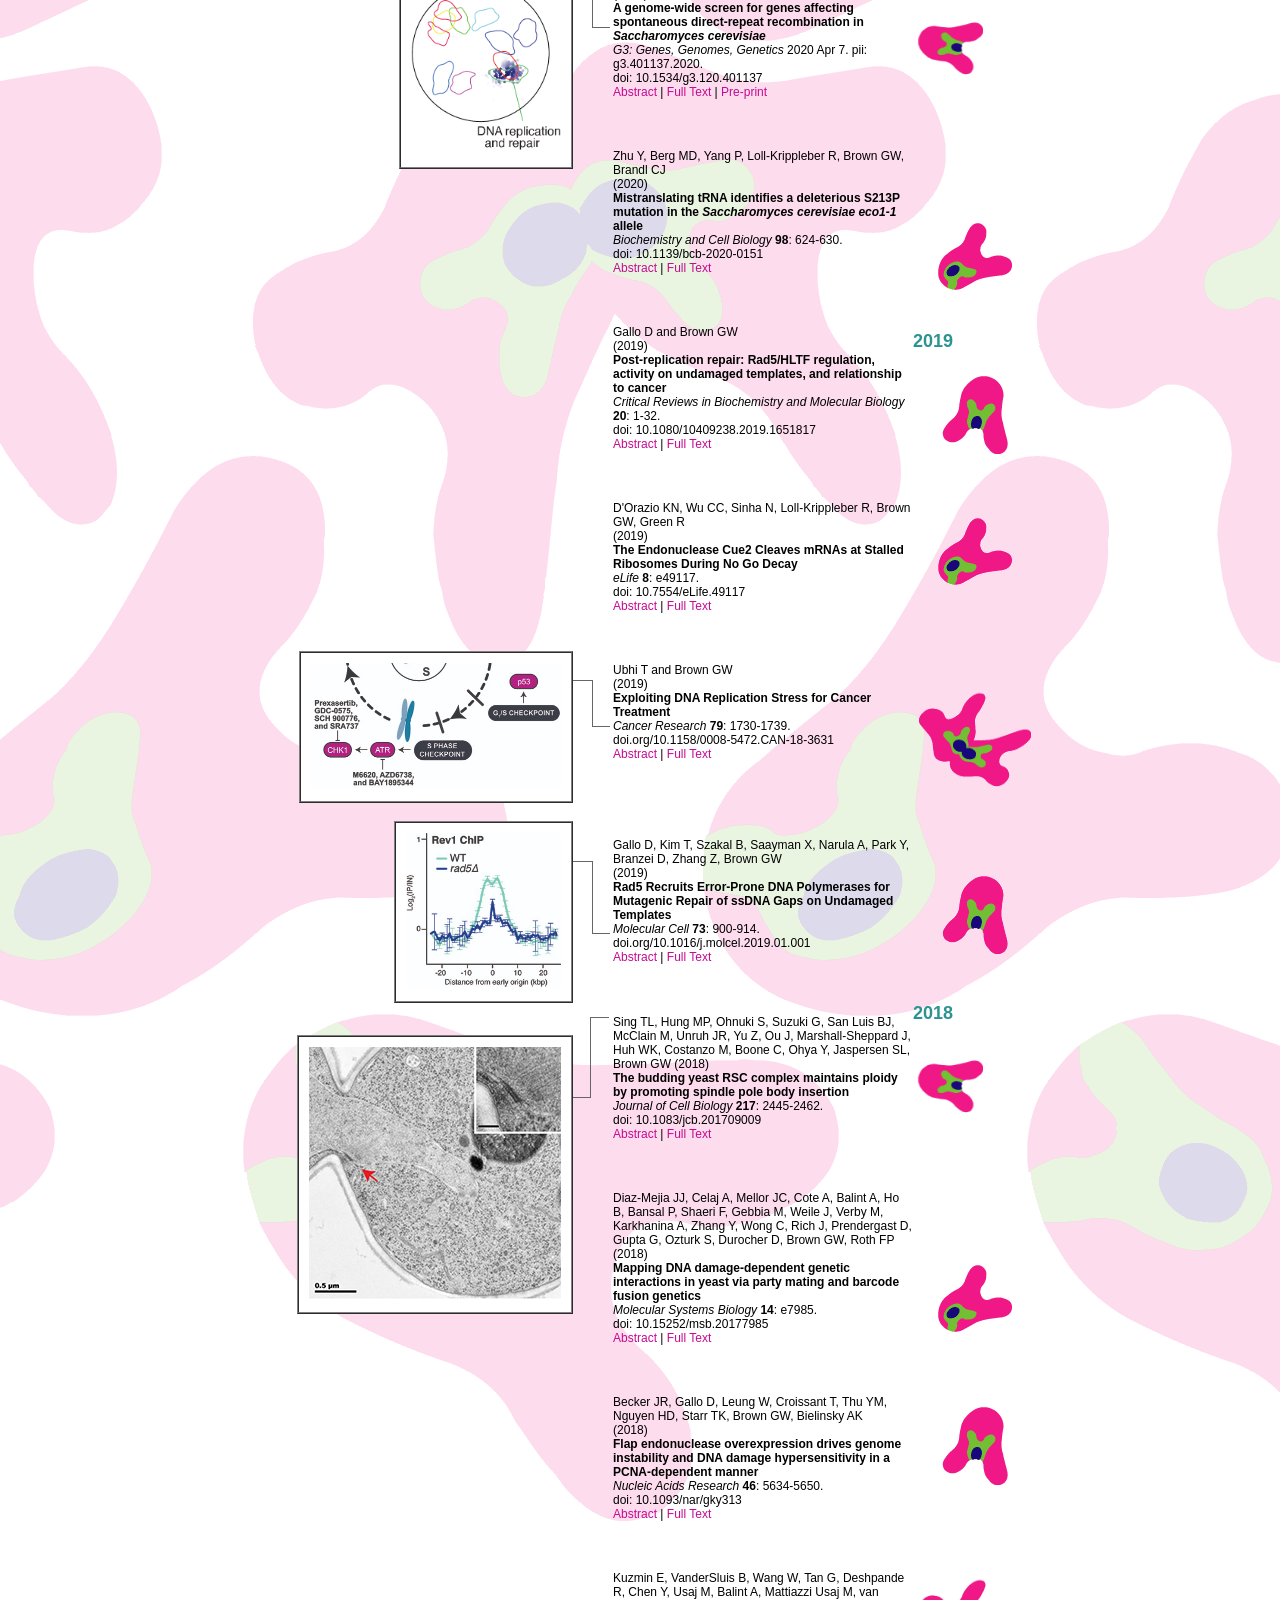
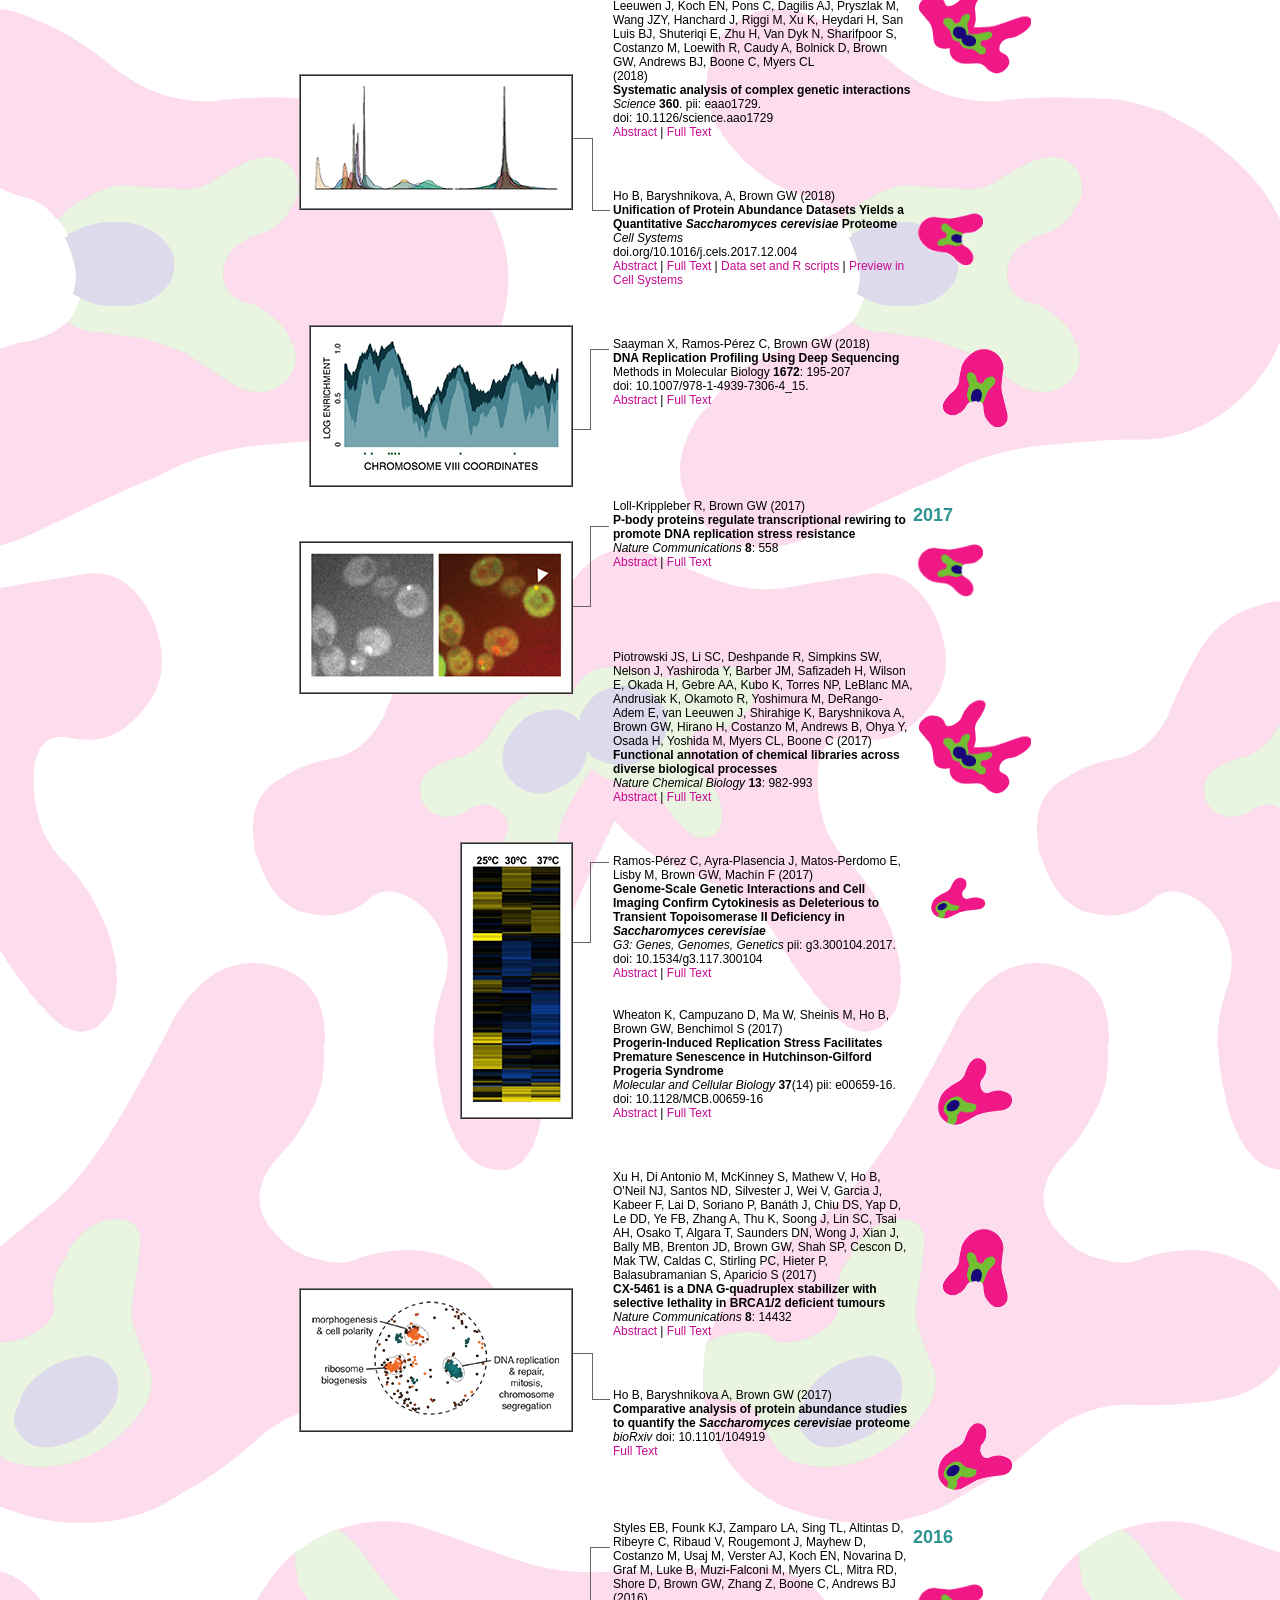
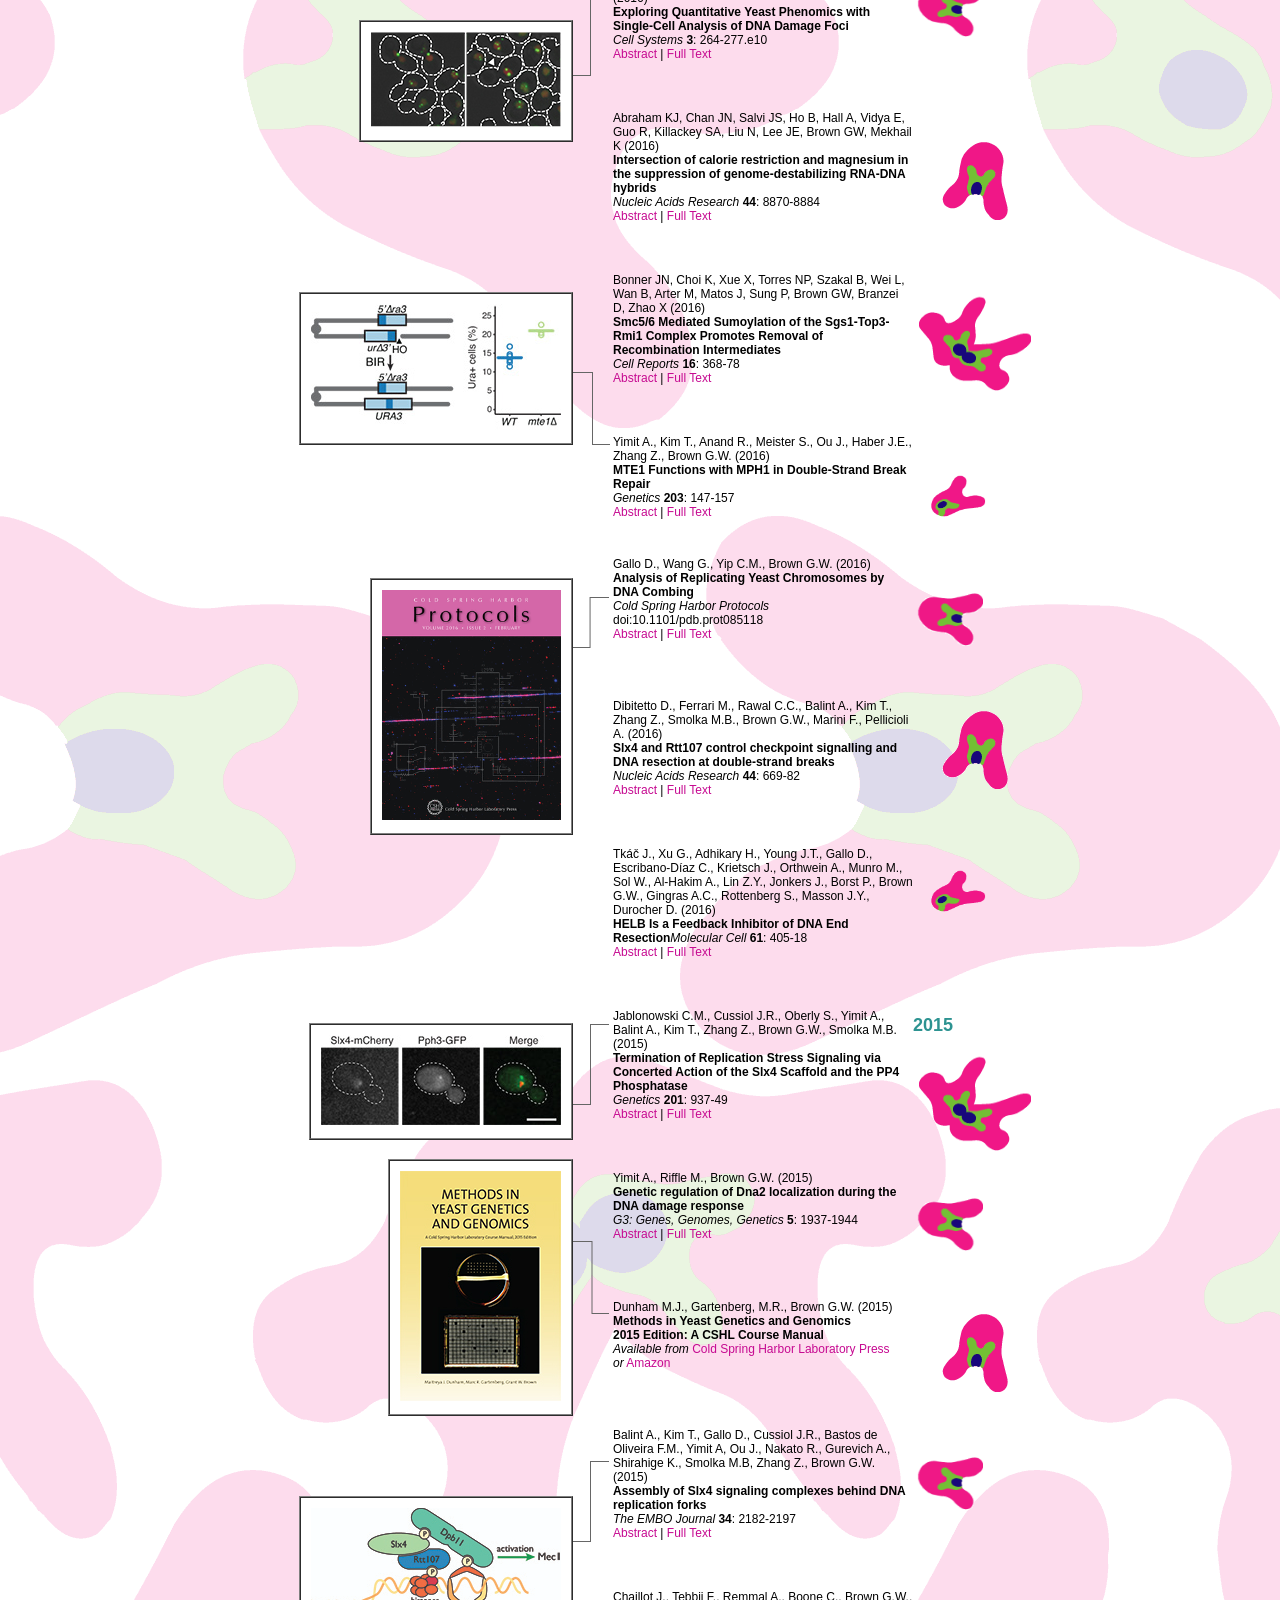
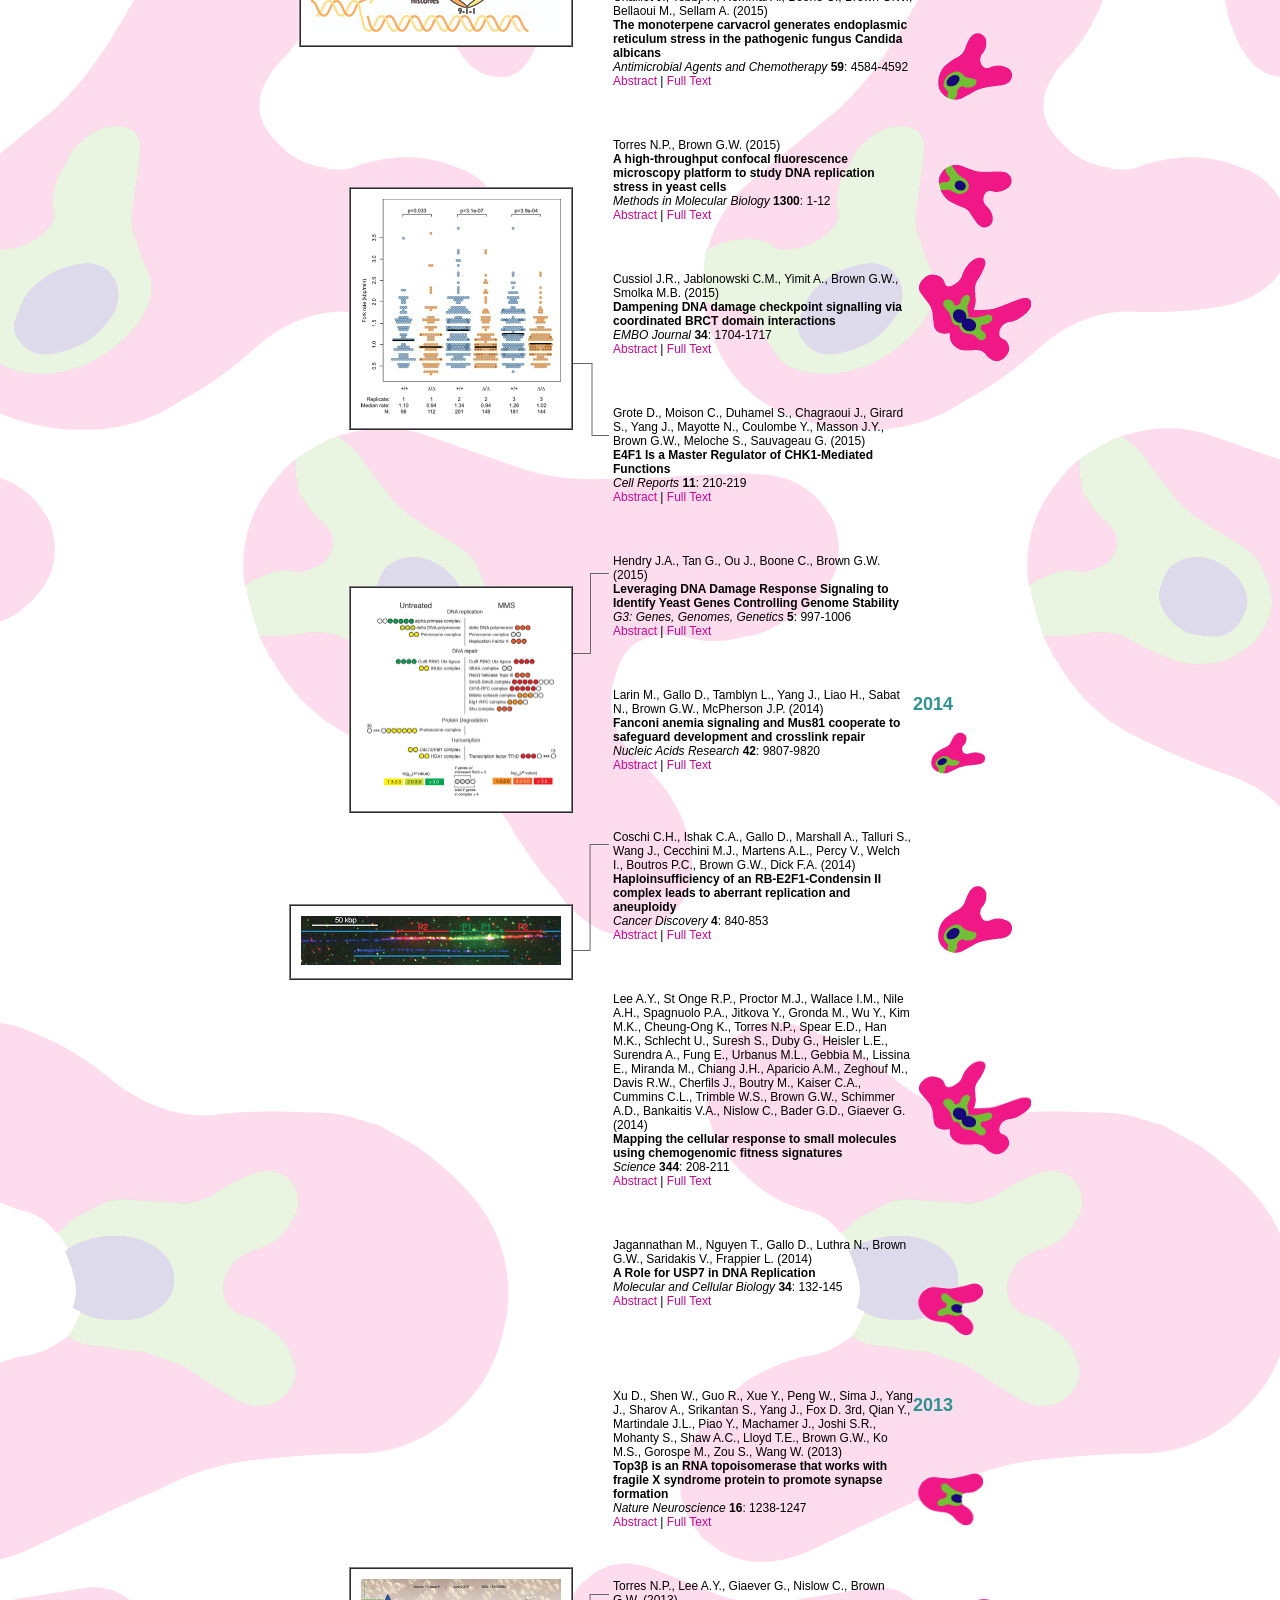
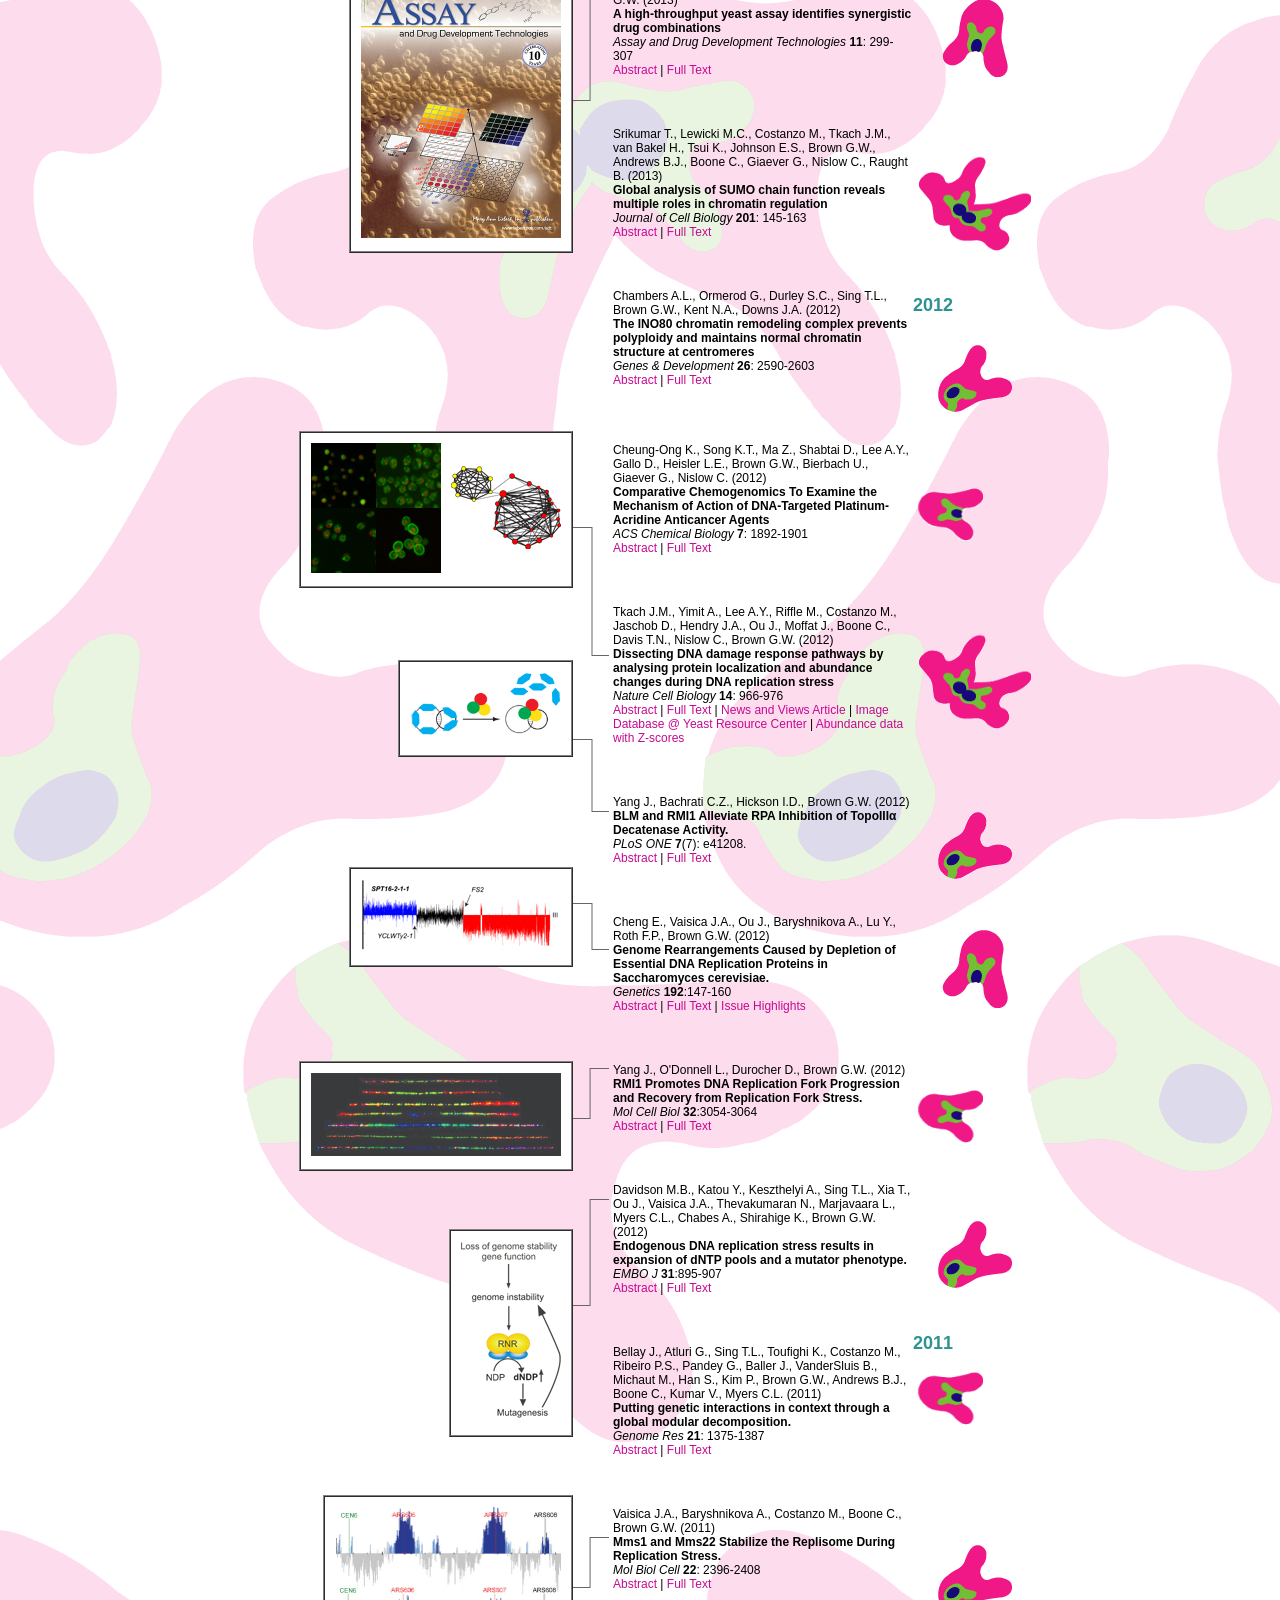
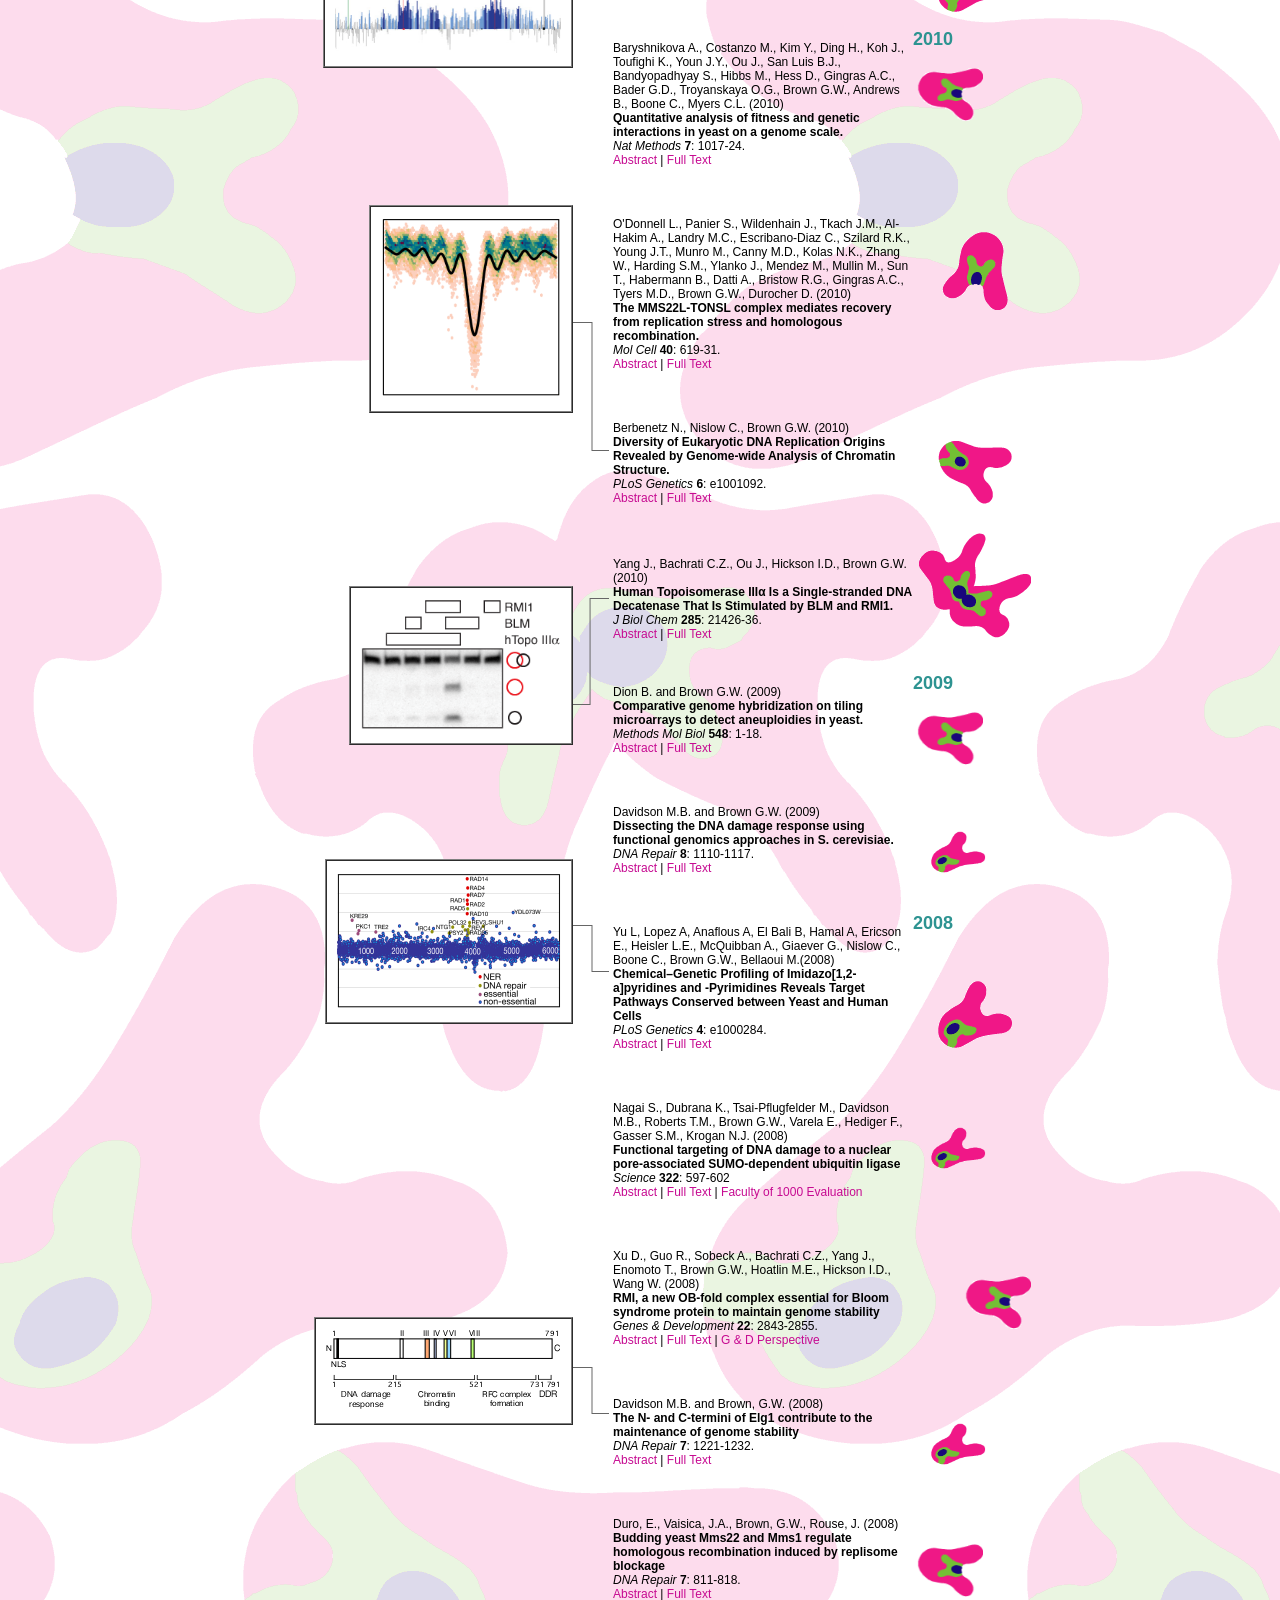
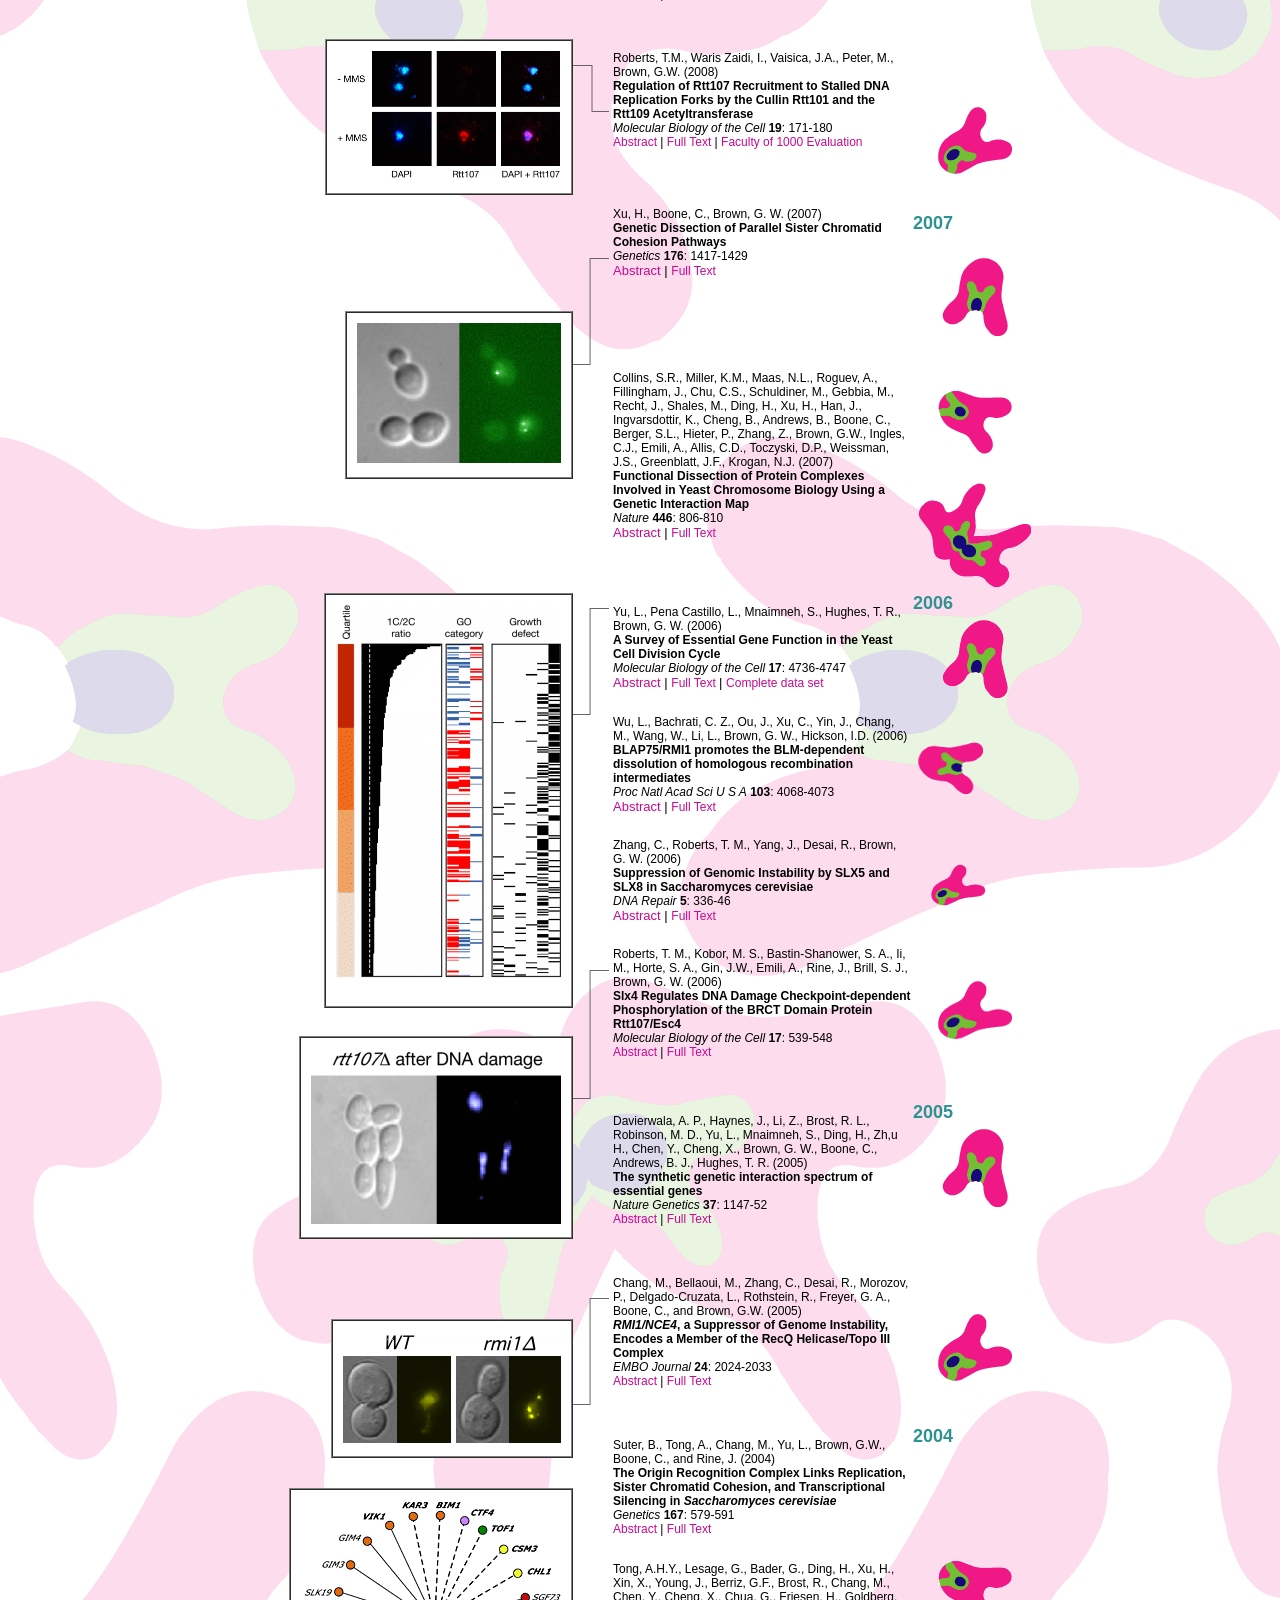
<file: publications.html>
<!DOCTYPE html>
<html lang="en">
<head>

<!-- META tags provide additional information, as described below -->
<!-- Establish character encoding -->
<meta http-equiv="Content-Type" content="text/html; charset=ISO-8859-1" />
<!-- Force reload from server, not local cache -->
<meta http-equiv="pragma" content="no-cache" />
<!-- Allows search engine bots to index this page -->
<meta name="ROBOTS" content="ALL" />
<!-- Disables Microsoft's Smart Tags functionality on this page -->
<meta name="MSSmartTagsPreventParsing" content="true" />
<!-- Provides description of page for search engines -->
<meta name="DESCRIPTION" content="Brown Lab, Donnelly CCBR, University of Toronto" />
<!-- Provides keywords for search engines -->
<meta name="KEYWORDS" content="Grant Brown, Grant W Brown, Brown Lab, University of Toronto, research, science, biochemistry, DNA replication, DNA repair, genome stability, genome instability, ploidy, replication stress, genome integrity, cell cycle, yeast, cancer, PET, plastic, genetics, functional genomics" />

<link rel="shortcut icon" href="favicon_bug2.ico">
<title>Publications - Grant Brown's Lab, University of Toronto</title>

<link rel="stylesheet" href="linked/stylesheet.css" type="text/css">
<script src="linked/swaptwo.js"></script>
</head>

<body 
bgcolor="#FFFFFF" 
text="#000000" 
background="images/bug/background_publications.gif" 
leftmargin="0" topmargin="0" marginwidth="0" marginheight="0" onLoad="MM_preloadImages('images/nav/contact_m.gif','images/nav/people_m.gif','images/nav/research_m.gif','images/nav/home_m.gif')">

<a name="top"></a> 
<table border="0" cellspacing="0" cellpadding="0" align="center">
  <tr>
    <td><img src="images/spacer.gif" width="432" height="22"><a href="http://www.biochemistry.utoronto.ca" onMouseOut="MM_swapImgRestore()" onMouseOver="MM_swapImage('dept','','images/nav/header_dept_m.gif',1)"><img src="images/nav/header_dept.gif" width="155" height="22" border="0" name="dept"></a><img src="images/spacer.gif" width="4" height="22"><a href="http://www.utoronto.ca" onMouseOut="MM_swapImgRestore()" onMouseOver="MM_swapImage('uoft','','images/nav/header_uoft_m.gif',1)"><img src="images/nav/header_uoft.gif" width="114" height="22" name="uoft" border="0"></a></td>
  </tr>
  <tr>
    <td><img src="images/nav/header_main.gif" width="705" height="20" name="title"><br />
      <img src="images/spacer.gif" width="200" height="22" name="spacer_b"></td>
  </tr>
</table>


<table border="0" cellspacing="0" cellpadding="0" width="100%">
    <tr>
    <td align="center"><a href="index.html" onMouseOut="MM_swapImgRestore()" onMouseOver="MM_swapImage('home','','images/nav/home_m.gif',1)"><img src="images/nav/home.gif" width="55" height="18" name="home" border="0"></a><img src="images/spacer.gif" width="59" height="18"><a href="people.html" onMouseOut="MM_swapImgRestore()" onMouseOver="MM_swapImage('people','','images/nav/people_m.gif',1)"><img src="images/nav/people.gif" width="81" height="18" name="people" border="0"></a><img src="images/spacer.gif" width="59" height="18"><a href="research.html" onMouseOut="MM_swapImgRestore()" onMouseOver="MM_swapImage('research','','images/nav/research_m.gif',1)"><img src="images/nav/research.gif" width="108" height="18" name="research" border="0"></a><img src="images/spacer.gif" width="59" height="18"><img src="images/nav/publications_t.gif" width="136" height="18" name="publications" border="0"><img src="images/spacer.gif" width="59" height="18"><a href="contact.html" onMouseOut="MM_swapImgRestore()" onMouseOver="MM_swapImage('contact','','images/nav/contact_m.gif',1)"><img src="images/nav/contact.gif" width="92" height="18" name="contact" border="0"></a><br/>
      <img src="images/pix_blue.gif" width="100%" height="1" name="blue_line" border="0"><br/>
      <img src="images/spacer.gif" width="300" height="20"></td>
    </tr>
  </table>

<table border="0" cellspacing="0" cellpadding="0" align="center" width="780">
  <tr> 
    <td><img src="images/spacer.gif" width="40" height="1"></td>
    <td><img src="images/spacer.gif" width="282" height="1"></td>
    <td><img src="images/spacer.gif" width="40" height="1"></td>
    <td><img src="images/spacer.gif" width="300" height="1"></td>
    <td><img src="images/spacer.gif" width="118" height="1"></td>
  </tr>
  <tr> 
    <td>&nbsp;</td>
    <td>&nbsp;</td>
    <td>&nbsp;</td>
    <td class="text"><p>The list below comprises publications from the lab that reflect our interests and our collaborations.<br>
        <a class="link" href="http://www.ncbi.nlm.nih.gov/sites/myncbi/185x0WD2qOZks/bibliography/42307629/public/?sort=date&direction=descending" target="_blank">Click 
        here</a> for all of our publications.    
        </p>
      <p>&nbsp;</p></td>
    <td>&nbsp;</td>
  </tr>
<tr> 
    <td>&nbsp;</td>
   <td  valign="middle" align="right">
		<table width="270" height="86" border="1" cellpadding="10" cellspacing="0" bgcolor="#FFFFFF">
        <tr> 
          <td align="center"><img src="images/ferguson_2026.png" width="250" height="66"></td>
        </tr>
      </table>
	  </td>
    <td class="text" valign="top"><img src="images/spacer.gif" alt="" width="30" height="10"><br><img src="images/lines/pub_line4.gif" alt="" width="36" height="89" align="top"><br>
    <img src="images/spacer.gif" alt="" width="30" height="50"></td>
    <td class="text" valign="top"><p>Ferguson MW, Wong CJ, Yang X, Cheng E, Mollica A, Morcos SM, Dunham WH, Lin ZY, Campos EI, Gingras AC, Brown GW<br> (2026)<br> <strong> PRMT1 arginine methylation of MCM4 restricts ssDNA gap formation during DNA replication</strong><br> <em> bioRxiv </em>2026.06.03.729374<br> doi: 10.64898/2026.06.03.729374<br> <a href="https://www.biorxiv.org/content/10.64898/2026.06.03.729374v1.abstract" class="link" target="_blank">Abstract</a> | <a href="https://www.biorxiv.org/content/10.64898/2026.06.03.729374v1.full" class="link" target="_blank">Full Text</a></p>
      <p>&nbsp;</p>
    </td>
    <td class="title4" valign="top"><p>2026</p>
    <img src="images/bug/pub_3.gif" alt="" width="118" height="97" align="top"></td>
  </tr>
<tr> 
    <td>&nbsp;</td>
   	<td>&nbsp;</td>
    <td class="text" valign="middle"><br>
    <img src="images/spacer.gif" alt="" width="30" height="72"></td>
    <td class="text" valign="top"><p>Billmann M, Costanzo M, <i>et al.</i><br>
        (2026)<br>
        <strong> Global genetic interaction network of a human cell maps conserved principles and informs functional interpretation of gene co-essentiality profiles</strong><br>
        <em> Cell </em><strong>189</strong>:3736-3759.e58<br>
         doi: 10.1016/j.cell.2026.03.044<br>
        <a href="https://pubmed.ncbi.nlm.nih.gov/42049019/" class="link" target="_blank">Abstract</a> | <a href="https://www.cell.com/cell/fulltext/S0092-8674(26)00345-4" class="link" target="_blank">Full Text</a></p>
      <p>&nbsp;</p>
    </td>
    <td class="title4" valign="top"><p>&nbsp;</p>
      <img src="images/bug/pub_4.gif" alt="" width="118" height="84"></td>
  </tr>
	<tr> 
    <td>&nbsp;</td>
    <td rowspan="2" align="right"  valign="top">
		<table width="270" height="257" border="1" cellpadding="10" cellspacing="0" bgcolor="#FFFFFF">
        <tr> 
          <td align="center"><img src="images/logan.png" width="250" height="237"></td>
        </tr>
      </table>
	  </td>
    <td class="text" valign="middle"><img src="images/spacer.gif" alt="" width="30" height="27"><br>      <img src="images/lines/pub_line_47_up.gif" alt="" width="37" height="33" align="top"><br>      
      <br></td>
    <td class="text" valign="top"><p>Chikhi R, Lemane T, Loll-Krippleber R, Montoliu-Nerin M, Raffestin B, Camargo AP, Miller CJ, Fiamenghi MB, Agustinho DP, Majidian S, Autric G, Hugues M, Lee J, Faure R, Curry KD, Moura de Sousa JA, Rocha EPC, Koslicki D, Medvedev P, Gupta P, Shen J, Morales-Tapia A, Sihuta K, Roy PJ, Brown GW, Edgar RC, Korobeynikov A, Steinegger M, Lareau CA, Peterlongo P, Babaian A<br>
        (2025)<br>
        <strong>Logan: Planetary-Scale Genome Assembly Surveys Life's Diversity</strong><br>
        <em>BioRxiv </em><strong></strong>2024.07.30.605881<br>
         doi: 10.1101/2024.07.30.605881<br>
        <a href="https://www.biorxiv.org/content/10.1101/2024.07.30.605881v2" class="link" target="_blank">Abstract</a> | <a href="https://www.biorxiv.org/content/10.1101/2024.07.30.605881v2.full.pdf" class="link" target="_blank">Full Text</a></p>
      <p>&nbsp;</p>
    </td>
    <td class="title4" valign="top"><p>2025</p>
      <img src="images/bug/pub_6.gif" alt="" width="118" height="97" align="top"></td>
  </tr>
<tr> 
    <td>&nbsp;</td>
    <td class="text" valign="middle"><br></td>
    <td class="text" valign="top"><p>Leydon AR, Downing B, Solano Sanchez J, Loll-Krippleber R, Belliveau NM, Rodriguez-Mias RA, Bauer AJ, Watson IJ, Bae L, Vill&eacute;n J, Brown GW, Nemhauser JL<br>
        (2025)<br>
        <strong> A function of TPL/TBL1-type corepressors is to nucleate the assembly of the preinitiation complex</strong><br>
        <em> Journal of Cell Biology </em><strong>224</strong>: e202404103<br>
         doi: 10.1083/jcb.202404103<br>
        <a href="https://pubmed.ncbi.nlm.nih.gov/39652081/" class="link" target="_blank">Abstract</a> | <a href="https://rupress.org/jcb/article/224/2/e202404103/277146/" class="link" target="_blank">Full Text</a></p>
      <p>&nbsp;</p>
    </td>
    <td class="title4" valign="top"><p>&nbsp;</p>
    <img src="images/bug/pub_8.gif" alt="" width="78" height="66"></td>
  </tr>
	<tr> 
    <td>&nbsp;</td>
   <td  valign="top" align="right">
		<table width="220" height="131" border="1" cellpadding="10" cellspacing="0" bgcolor="#FFFFFF">
        <tr> 
          <td align="center"><img src="images/ho_2025.png" width="200" height="111"></td>
        </tr>
      </table>
	  </td>
    <td class="text" valign="middle"><img src="images/lines/pub_line4.gif" alt="" width="36" height="89" align="top"><br>
    <img src="images/spacer.gif" alt="" width="30" height="72"></td>
    <td class="text" valign="top"><p>Ho JJ, Cheng E, Wong CJ, St-Germain JR, Dunham WH, Raught B, Gingras AC, Brown GW<br>
        (2025)<br>
        <strong> The BLM-TOP3A-RMI1-RMI2 proximity map reveals that RAD54L2 suppresses sister chromatid exchanges</strong><br>
        <em> EMBO Reports </em><strong>26</strong>:1290-1314<br>
         doi: 10.1038/s44319-025-00374-z<br>
        <a href="https://pubmed.ncbi.nlm.nih.gov/39870965/" class="link" target="_blank">Abstract</a> | <a href="https://www.embopress.org/doi/full/10.1038/s44319-025-00374-z" class="link" target="_blank">Full Text</a></p>
      <p>&nbsp;</p>
    </td>
    <td class="title4" valign="top"><p>&nbsp;</p>
      <img src="images/bug/pub_4.gif" alt="" width="118" height="84"></td>
  </tr>
	<tr> 
    <td>&nbsp;</td>
   <td  valign="top" align="right">
		<table width="140" height="141" border="1" cellpadding="10" cellspacing="0" bgcolor="#FFFFFF">
        <tr> 
          <td align="center"><img src="images/RLK_2025.png" width="120" height="121"></td>
        </tr>
      </table>
	  </td>
    <td class="text" valign="middle"><img src="images/lines/pub_line4.gif" alt="" width="36" height="89" align="top"><br>
    <img src="images/spacer.gif" alt="" width="30" height="45"></td>
    <td class="text" valign="top"><p>Loll-Krippleber R, Jiang YK, Brown GW<br>
        (2024)<br>
        <strong> pSPObooster: A Plasmid System to Improve Sporulation Efficiency of Saccharomyces cerevisiae Lab Strains</strong><br>
        <em> Yeast </em><strong>41</strong>: 585-592<br>
         doi: 10.1002/yea.3978<br>
        <a href="https://pubmed.ncbi.nlm.nih.gov/39248173/" class="link" target="_blank">Abstract</a> | <a href="https://onlinelibrary.wiley.com/doi/10.1002/yea.3978" class="link" target="_blank">Full Text</a></p>
      <p>&nbsp;</p>
    </td>
    <td class="title4" valign="top"><p>&nbsp;</p>
      <img src="images/bug/pub_3.gif" alt="" width="118" height="97" align="top"></td>
  </tr>
	<tr> 
    <td>&nbsp;</td>
   <td rowspan="4" align="right"  valign="top"><span class="text"><img src="images/spacer.gif" alt="" width="30" height="41"></span><br>
		<table width="270" height="245" border="1" cellpadding="10" cellspacing="0" bgcolor="#FFFFFF">
        <tr> 
          <td align="center"><img src="images/Brown_2024.png" width="250" height="225"></td>
        </tr>
      </table>
	   <img src="images/spacer.gif" alt="" width="30" height="39">
		<table width="220" height="207" border="1" cellpadding="10" cellspacing="0" bgcolor="#FFFFFF">
        <tr> 
          <td align="center"><img src="images/Ubhi_2024.png" width="200" height="187"></td>
        </tr>
      </table>
		<p><img src="images/spacer.gif" alt="" width="30" height="20"></p>
	</td>
    <td class="text" valign="middle"><img src="images/lines/pub_line_51_down.gif" alt="" width="36" height="51" align="top"><br>
    <img src="images/spacer.gif" alt="" width="30" height="31"></td>
    <td class="text" valign="top"><p>Brown GW<br>
        (2024)<br>
        <strong>The cytidine deaminase APOBEC3C has unique
sequence and genome feature preferences<br>
        </strong><em> Genetics </em><strong>227</strong>: iyae092<br>
         doi: 10.1093/genetics/iyae092<br>
        <a href="https://pubmed.ncbi.nlm.nih.gov/38946641/" class="link" target="_blank">Abstract</a> | <a href="https://academic.oup.com/genetics/article/227/4/iyae092/7702056" class="link" target="_blank">Full Text</a></p>
      <p>&nbsp;</p>
    </td>
    <td class="title4" valign="top"><p>&nbsp;</p>
    <img src="images/bug/pub_8.gif" alt="" width="78" height="66"></td>
  </tr>
  <tr> 
    <td>&nbsp;</td>
   <td rowspan="2" valign="top" class="text"><img src="images/spacer.gif" alt="" width="30" height="97"><br>
     <img src="images/lines/pub_line_129_down.gif" alt="" width="37" height="149" align="top"><br>
		<p><img src="images/spacer.gif" alt="" width="26" height="71"></p>	</td>
    <td class="text" valign="top"><p>Ubhi T, Zaslaver O, Quaile AT, Plenker D, Cao P, Pham NA, B&eacute;k&eacute;si A, Jang GH, O'Kane GM, Notta F, Moffat J, Wilson JM, Gallinger S, V&eacute;rtessy BG, Tuveson DA, R&ouml;st HL, Brown GW<br>
        (2024)<br>
        <strong>Cytidine deaminases APOBEC3C and APOBEC3D promote DNA replication stress resistance in pancreatic cancer cells<br>
        </strong><em> Nature Cancer </em><strong>5</strong>: 895-915<br>
         doi: 10.1038/s43018-024-00742-z<br>
        <a href="https://pubmed.ncbi.nlm.nih.gov/38448522/" class="link">Abstract</a> | <a href="https://www.nature.com/articles/s43018-024-00742-z" class="link">Full Text</a></p>
      <p>&nbsp;</p>
    </td>
    <td class="title4" valign="top"><p>&nbsp;</p>
    <img src="images/bug/pub_6.gif" alt="" width="118" height="97" align="top"></td>
  </tr>
<tr> 
    <td>&nbsp;</td>
   <td class="text" valign="top"><p>Pacheco M, D'Orazio KN, Lessen LN, Veltri AJ, Neiman Z, Loll-Krippleber R, Brown GW, Green R<br>
        (2024)<br>
        <strong>Genetic screens in Saccharomyces cerevisiae identify a role for 40S ribosome recycling factors Tma20 and Tma22 in nonsense-mediated decay</strong><br>
        <em> G3 (Bethesda) </em><strong>14</strong>: jkad295<br>
         doi: 10.1093/g3journal/jkad295<br>
        <a href="https://pubmed.ncbi.nlm.nih.gov/38198768/" class="link" target="_blank">Abstract</a> | <a href="https://academic.oup.com/genetics/article-abstract/225/3/iyad153/7245785" class="link" target="_blank">Full Text</a></p>
      <p>&nbsp;</p>
    </td>
    <td class="title4" valign="top"><p>&nbsp;</p>
    <img src="images/bug/pub_5.gif" alt="" width="70" height="94" align="top"></td>
  </tr>
  <tr>
   <td>&nbsp;</td>
   <td class="text"><br>
    <img src="images/spacer.gif" alt="" width="30" height="55"></td>
    <td class="text" valign="top"><p>O'Brien S, Ubhi T, Wolf L, Gandhi K, Lin S, Chaudary N, Dhani NC, Milosevic M, Brown GW, Angers S <br>
        (2023)<br>
        <strong>FBXW7 loss Sensitizes Cells to ATR Inhibition Through Induced Mitotic Catastrophe<br>
        </strong><em>Cancer Research Communications </em><strong>3</strong>: 2596-2607<br>
         doi: 10.1158/2767-9764.CRC-23-0306<br>
        <a href="https://pubmed.ncbi.nlm.nih.gov/38032106/" class="link" target="_blank">Abstract</a> | <a href="https://aacrjournals.org/cancerrescommun/article/3/12/2596/731782/FBXW7-loss-Sensitizes-Cells-to-ATR-Inhibition" class="link" target="_blank">Full Text</a></p>
      <p>&nbsp;</p>
    </td>
    <td class="title4" valign="top" halign="right"><p>2023</p>
		<img src="images/bug/pub_3.gif" alt="" width="83" height="68" align="top"></td>
  </tr>
	<tr> 
    <td>&nbsp;</td>
   <td valign="center" align="right">
		<table width="199" height="155" border="1" cellpadding="10" cellspacing="0" bgcolor="#FFFFFF">
        <tr> 
          <td align="center"><img src="images/jiang_2023.png" width="179" height="135"></td>
        </tr>
      </table>
	  </td>
    <td valign="top"><br>
		<img src="images/lines/pub_line4.gif" alt="" width="36" height="75"></td>
    <td class="text" valign="top"><p>Jiang YK, Medley EA, Brown GW<br>
(2023)<br>
<strong>Two independent DNA repair pathways cause mutagenesis in template switching deficient <em>Saccharomyces cerevisiae</em><br>
</strong><em> Genetics </em><strong>225</strong>: iyad153<br>
doi: 10.1093/genetics/iyad153<br>
<a href="https://pubmed.ncbi.nlm.nih.gov/37594077/" class="link" target="_blank">Abstract</a> | <a href="https://academic.oup.com/genetics/article-abstract/225/3/iyad153/7245785" class="link" target="_blank">Full Text</a></p>
      <p>&nbsp;</p>
    </td>
    <td class="title4" valign="top"><p>&nbsp;</p>
      <img src="images/bug/pub_3.gif" alt="" width="118" height="97" align="top"></td>
  </tr>
<tr> 
    <td>&nbsp;</td>
    <td valign="center" align="right">&nbsp;</td>
    <td class="text"><br>
    <img src="images/spacer.gif" alt="" width="30" height="72"></td>
    <td class="text" valign="top"><p>Krishnan R, Lapierre M, Gautreau B, Nixon KCJ, El Ghamrasni S, Patel PS, Hao J, Yerlici VT, Guturi KKN, St-Germain J, Mateo F, Saad A, Algouneh A, Earnshaw R, Shili D, Seitova A, Miller J, Khosraviani N, Penn A, Ho B, Sanchez O, Hande MP, Masson JY, Brown GW, Alaoui-Jamali M, Reynolds JJ, Arrowsmith C, Raught B, Pujana MA, Mekhail K, Stewart GS, Hakem A, Hakem R<br>
        (2023)<br>
        <strong>RNF8 ubiquitylation of XRN2 facilitates R-loop resolution and restrains genomic instability in BRCA1 mutant cells<br>
        </strong><em>Nucleic Acids Research </em><strong>51</strong>: 10484-10505<br>
         doi: 10.1093/nar/gkad733<br>
        <a href="https://pubmed.ncbi.nlm.nih.gov/37697435/" class="link" target="_blank">Abstract</a> | <a href="https://academic.oup.com/nar/article/51/19/10484/7269184" class="link" target="_blank">Full Text</a></p>
      <p>&nbsp;</p>
    </td>
    <td class="title4" valign="top"><p>&nbsp;</p>
    <img src="images/bug/pub_6.gif" alt="" width="118" height="97" align="top"></td>
  </tr>
<tr> 
    <td>&nbsp;</td>
   <td  valign="top" align="right">
		<table width="270" height="147" border="1" cellpadding="10" cellspacing="0" bgcolor="#FFFFFF">
        <tr> 
          <td align="center"><img src="images/Ho_2023.png" width="250" height="127"></td>
        </tr>
      </table>
		</td>
    <td class="text"><img src="images/lines/pub_line_47_up.gif" alt="" width="37" height="33" align="top"><br>
    <img src="images/spacer.gif" alt="" width="30" height="72"></td>
    <td class="text" valign="top"><p>Ho B, Sanford EJ, Loll-Krippleber R, Torres NP, Smolka MB, Brown GW<br>
        (2023)<br>
        <strong>Mec1-independent activation of the Rad53 checkpoint kinase revealed by quantitative analysis of protein localization dynamics<br>
        </strong><em>Elife </em><strong>12</strong>: e82483<br>
         doi: 10.7554/eLife.82483<br>
        <a href="https://pubmed.ncbi.nlm.nih.gov/37278514/" class="link" target="_blank">Abstract</a> | <a href="https://elifesciences.org/articles/82483" class="link" target="_blank">Full Text</a></p>
      <p>&nbsp;</p>
    </td>
    <td class="title4" valign="top"><p>&nbsp;</p>
      <img src="images/bug/pub_3.gif" alt="" width="118" height="97" align="top"></td>
  </tr>
<tr> 
    <td>&nbsp;</td>
   <td rowspan="2" valign="middle" align="right">
		<table width="270" height="221" border="1" cellpadding="10" cellspacing="0" bgcolor="#FFFFFF">
        <tr> 
			<td align="center"><img src="images/loll_2022.png" width="250" height="201"></td>
        </tr>
      </table>
	</td>
    <td class="text"><br>
    <img src="images/lines/pub_line4.gif" alt="" width="36" height="89" align="top"><br>
    <img src="images/spacer.gif" alt="" width="30" height="72"></td>
    <td class="text" valign="top"><p>Loll-Krippleber R, Sajtovich VA, Ferguson MW, Ho B, Burns AR, Payliss BJ, Bellissimo J, Peters S, Roy PJ, Wyatt HDM, Brown GW<br>
        (2022)<br>
        <strong>Development of a yeast whole-cell biocatalyst for MHET conversion into terephthalic acid and ethylene glycol<br>
        </strong><em>Microbial Cell Factories </em><strong>21</strong>: 280.<br>
         doi: 10.1186/s12934-022-02007-9<br>
        <a href="https://pubmed.ncbi.nlm.nih.gov/36587193/" class="link" target="_blank">Abstract</a> | <a href="https://microbialcellfactories.biomedcentral.com/articles/10.1186/s12934-022-02007-9" class="link" target="_blank">Full Text</a></p>
      <p>&nbsp;</p>
    </td>
    <td class="title4" valign="top"><p>2022</p>
    <img src="images/bug/pub_4.gif" alt="" width="118" height="84"></td>
  </tr>
<tr> 
    <td>&nbsp;</td>
    <td class="text"><br>
    <img src="images/spacer.gif" alt="" width="30" height="72"></td>
    <td class="text" valign="top"><p>Ho B, Loll-Krippleber R, Brown GW<br>
        (2022)<br>
        <strong>Yeast goes viral: probing SARS-CoV-2 biology using S. cerevisiae<br>
        </strong><em>Microbial Cell </em><strong>9</strong>: 80-83.<br>
        doi: 10.15698/mic2022.04.774<br>
        <a href="https://pubmed.ncbi.nlm.nih.gov/35434120/" class="link" target="_blank">Abstract</a> | <a href="https://microbialcell.com/researcharticles/2022a-ho-microbial-cell/" class="link" target="_blank">Full Text</a></p>
      <p>&nbsp;</p>
    </td>
    <td class="title4" valign="top"><p>&nbsp;</p>
    <img src="images/bug/pub_3.gif" alt="" width="118" height="97" align="top"></td>
  </tr>
<tr> 
    <td>&nbsp;</td>
   <td>&nbsp;</td>
    <td class="text"><br>
    <img src="images/spacer.gif" alt="" width="30" height="72"></td>
    <td class="text" valign="top"><p>Ohnuki S, Ogawa I, Itto-Nakama K, Lu F, Ranjan A, Kabbage M, Gebre AA, Yamashita M, Li SC, Yashiroda Y, Yoshida S, Usui T, Piotrowski JS, Andrews BJ, Boone C, Brown GW, Ralph J, Ohya Y<br>
        (2022)<br>
        <strong>High-throughput platform for yeast morphological profiling predicts the targets of bioactive compounds<br>
		</strong><em>npj Systems Biology and Applications</em> <strong>8</strong>: 3.<br>
        doi: 10.1038/s41540-022-00212-1<br>
        <a href="https://pubmed.ncbi.nlm.nih.gov/35087094/" class="link" target="_blank">Abstract</a> | <a href="https://www.nature.com/articles/s41540-022-00212-1" class="link" target="_blank">Full Text</a></p>
      <p>&nbsp;</p>
    </td>
    <td class="title4" valign="top"><p>&nbsp;</p>
    <img src="images/bug/pub_5.gif" alt="" width="70" height="94" align="top"></td>
  </tr>
<tr> 
    <td>&nbsp;</td>
   <td valign="center" align="right">
		<table width="190" height="200" border="1" cellpadding="10" cellspacing="0" bgcolor="#FFFFFF">
        <tr> 
          <td align="center"><img src="images/galati.png" width="170" height="180"></td>
        </tr>
      </table>
	  </td>
    <td class="text"><br>
      <img src="images/lines/pub_line_47_up.gif" alt="" width="37" height="33" align="top"><br>
    <img src="images/spacer.gif" alt="" width="30" height="72"></td>
    <td class="text" valign="top"><p>Galati E, Bosio MC, Novarina D, Chiara M, Bernini GM, Mozzarelli AM, Garc&iacute;a-Rubio ML, G&oacute;mez-Gonz&aacute;lez B, Aguilera A, Carzaniga T, Todisco M, Bellini T, Nava GM, Frig&egrave; G, Sertic S, Horner DS, Baryshnikova A, Manzari C, D'Erchia AM, Pesole G, Brown GW, Muzi-Falconi M, Lazzaro F<br>
        (2021)<br>
        <strong>VID22 counteracts G-quadruplex-induced genome instability<br>
        </strong><em>Nucleic Acids Research</em> <strong>49</strong>: 12785-12804.<br>
        doi: 10.1038/s41598-021-93875-5<br>
        <a href="https://pubmed.ncbi.nlm.nih.gov/34871443/" class="link" target="_blank">Abstract</a> | <a href="https://academic.oup.com/nar/article/49/22/12785/6454281" class="link" target="_blank">Full Text</a></p>
      <p>&nbsp;</p>
    </td>
    <td class="title4" valign="top"><p>2021</p>
    <img src="images/bug/pub_6.gif" alt="" width="118" height="97" align="top"></td>
  </tr>
<tr> 
    <td>&nbsp;</td>
   <td>&nbsp;</td>
    <td class="text"><br>
    <img src="images/spacer.gif" alt="" width="30" height="72"></td>
    <td class="text" valign="top"><p>Ayra-Plasencia J, Ramos-P&eacute;rez C, Santana-Sosa S, Quevedo O, Medina-Su&aacute;rez S, Matos-Perdomo E, Zamora-Dorta M, Brown GW, Lisby M, Mach&iacute;n F<br>
        (2021)<br>
        <strong>Topoisomerase II deficiency leads to a postreplicative structural shift in all Saccharomyces cerevisiae chromosomes<br>
        </strong><em>Scientific Reports</em> <strong>11</strong>: 14940.<br>
        doi: 10.1038/s41598-021-93875-5<br>
        <a href="https://pubmed.ncbi.nlm.nih.gov/34294749/" class="link" target="_blank">Abstract</a> | <a href="https://www.nature.com/articles/s41598-021-93875-5" class="link" target="_blank">Full Text</a></p>
      <p>&nbsp;</p>
    </td>
    <td class="title4" valign="top"><p>&nbsp;</p>
    <img src="images/bug/pub_3.gif" alt="" width="118" height="97" align="top"></td>
  </tr>
<tr> 
    <td>&nbsp;</td>
   <td>&nbsp;</td>
    <td class="text"><br>
    <img src="images/spacer.gif" alt="" width="30" height="72"></td>
    <td class="text" valign="top"><p>Berg MD, Zhu Y, Ruiz BY, Loll-Krippleber R, Isaacson J, San Luis BJ, Genereaux J, Boone C, Vill&eacute;n J, Brown GW, Brandl CJ<br>
        (2021)<br>
        <strong>The amino acid substitution affects cellular response to mistranslation<br>
        </strong><em>G3 (Bethesda)</em> <strong>11</strong>: jkab218.<br>
        doi: 10.1093/g3journal/jkab218<br>
        <a href="https://pubmed.ncbi.nlm.nih.gov/34568909/" class="link" target="_blank">Abstract</a> | <a href="https://www.ncbi.nlm.nih.gov/pmc/articles/PMC8473984/" class="link" target="_blank">Full Text</a></p>
      <p>&nbsp;</p>
    </td>
    <td class="title4" valign="top"><p>&nbsp;</p>
    <img src="images/bug/pub_4.gif" alt="" width="118" height="84"></td>
  </tr>
<tr> 
    <td>&nbsp;</td>
   <td rowspan="2" align="right"  valign="top">
		<table width="220" height="220" border="1" cellpadding="10" cellspacing="0" bgcolor="#FFFFFF">
        <tr> 
          <td align="center"><img src="images/hieter.png" width="200" height="197"></td>
        </tr>
      </table>
	  </td>
    <td class="text"><img src="images/lines/pub_line4.gif" alt="" width="36" height="89" align="top"><br>      <br></td>
    <td class="text" valign="top"><p>Brown GW, Andrews B<br>
        (2021)<br>
        <strong>Setting molecular traps in yeast for identification of anticancer drug targets<br>
        </strong><em>Proceedings of the National Academy of Sciences USA</em> <strong>118</strong>: e2105547118.<br>
        doi: 10.1073/pnas.2105547118<br>
        <a href="https://pubmed.ncbi.nlm.nih.gov/33853860/" class="link" target="_blank">Abstract</a> | <a href="https://www.pnas.org/doi/abs/10.1073/pnas.2105547118" class="link" target="_blank">Full Text</a></p>
      <p>&nbsp;</p>
    </td>
    <td class="title4" valign="top"><p>&nbsp;</p>
    <img src="images/bug/pub_3.gif" alt="" width="118" height="97" align="top"></td>
  </tr>
<tr> 
    <td>&nbsp;</td>
   <td class="text"><br>
    <img src="images/spacer.gif" alt="" width="30" height="72"></td>
    <td class="text" valign="top"><p>Patel PS, Abraham KJ, Guturi KKN, Halaby MJ, Khan Z, Palomero L, Ho B, Duan S, St-Germain J, Algouneh A, Mateo F, El Ghamrasni S, Barbour H, Barnes DR, Beesley J, Sanchez O, Berman HK, Brown GW, Affar EB, Chenevix-Trench G, Antoniou AC, Arrowsmith CH, Raught B, Pujana MA, Mekhail K, Hakem A, Hakem R<br>
        (2021)<br>
        <strong>RNF168 regulates R-loop resolution and genomic stability in BRCA1/2-deficient tumors<br>
        </strong><em>Journal of Clinical Investigation</em> <strong>131</strong>: e140105.<br>
        doi: 10.1172/JCI140105<br>
        <a href="https://pubmed.ncbi.nlm.nih.gov/33529165/" class="link" target="_blank">Abstract</a> | <a href="https://www.jci.org/articles/view/140105" class="link" target="_blank">Full Text</a></p>
      <p>&nbsp;</p>
    </td>
    <td class="title4" valign="top"><p>&nbsp;</p>
    <img src="images/bug/pub_5.gif" alt="" width="70" height="94" align="top"></td>
  </tr>
<tr> 
    <td>&nbsp;</td>
   <td>&nbsp;</td>
    <td class="text"><br>
    <img src="images/spacer.gif" alt="" width="30" height="72"></td>
    <td class="text" valign="top"><p>Berg MD, Zhu Y, Isaacson J, Genereaux J, Loll-Krippleber R, Brown GW, Brandl CJ<br>
        (2020)<br>
        <strong>Chemical-Genetic Interactions with the Proline Analog L-Azetidine-2-Carboxylic Acid in Saccharomyces cerevisiae. <br>
        </strong><em>G3 (Bethesda)</em> <strong>10</strong>: 4335-4345.<br>
        doi: 10.1139/bcb-2020-0151<br>
        <a href="https://pubmed.ncbi.nlm.nih.gov/33082270/" class="link" target="_blank">Abstract</a> | <a href="https://www.ncbi.nlm.nih.gov/pmc/articles/PMC7718759/" class="link" target="_blank">Full Text</a></p>
      <p>&nbsp;</p>
    </td>
    <td class="title4" valign="top"><p>2020</p>
    <img src="images/bug/pub_4.gif" alt="" width="118" height="84"></td>
  </tr>
<tr> 
    <td>&nbsp;</td>
   <td>&nbsp;</td>
    <td class="text"><br>
    <img src="images/spacer.gif" alt="" width="30" height="72"></td>
    <td class="text" valign="top"><p>
		Tamayo-Orrego L, Gallo D, Racicot F, Bemmo A, Mohan S, Ho B, Salameh S, Hoang T, Jackson AP, Brown GW, Charron F<br>
        (2020)<br>
        <strong>Sonic hedgehog accelerates DNA replication to cause replication stress promoting cancer initiation in medulloblastoma<br>
        </strong><em>Nature Cancer</em> <strong>1</strong>: 840-854.<br>
        doi: 10.1038/s43018-020-0094-7<br>
        <a href="https://pubmed.ncbi.nlm.nih.gov/35122047/" class="link" target="_blank">Abstract</a> | <a href="https://www.nature.com/articles/s43018-020-0094-7" class="link" target="_blank">Full Text</a></p>
      <p>&nbsp;</p>
    </td>
    <td class="title4" valign="top"><p>&nbsp;</p>
    <img src="images/bug/pub_3.gif" alt="" width="118" height="97" align="top"></td>
  </tr>  
<tr> 
    <td>&nbsp;</td>
   <td>&nbsp;</td>
    <td class="text"><br>
    <img src="images/spacer.gif" alt="" width="30" height="72"></td>
    <td class="text" valign="top"><p>Olivieri M, Cho T, &Aacute;lvarez-Quil&oacute;n A, Li K, Schellenberg MJ, Zimmermann M, Hustedt N, Rossi SE, Adam S, Melo H, Heijink AM, Sastre-Moreno G, Moatti N, Szilard RK, McEwan A, Ling AK, Serrano-Benitez A, Ubhi T, Feng S, Pawling J, Delgado-Sainz I, Ferguson MW, Dennis JW, Brown GW, Cort&eacute;s-Ledesma F, Williams RS, Martin A, Xu D, Durocher D
	<br>
(2020)<br>
<strong>A Genetic Map of the Response to DNA Damage in Human Cells<br>
</strong><em>Cell </em><strong>182</strong>:481-496.e21. <br>
doi: 10.1016/j.cell.2020.05.040. <br>
        <a href="https://pubmed.ncbi.nlm.nih.gov/32649862/" class="link" target="_blank">Abstract</a> | <a href="https://www.sciencedirect.com/science/article/pii/S0092867420306735" class="link" target="_blank">Full Text</a> | <a href="https://www.biorxiv.org/content/10.1101/845446v1" class="link">Pre-print</a></p>
      <p>&nbsp;</p>
    </td>
    <td class="title4" valign="top"><p>&nbsp;</p>
    <img src="images/bug/pub_6.gif" alt="" width="118" height="97" align="top"></td>
  </tr>
	<tr> 
    <td>&nbsp;</td>
   <td rowspan="2" align="right"  valign="top">
		<table width="170" height="214" border="1" cellpadding="10" cellspacing="0" bgcolor="#FFFFFF">
        <tr> 
          <td align="center"><img src="images/Novarino_2020.png" width="150" height="194"></td>
        </tr>
      </table>
		</td>
    <td class="text"><img src="images/lines/pub_line_47_up.gif" alt="" width="37" height="47" align="top"><br>
    <img src="images/spacer.gif" alt="" width="30" height="72"></td>
    <td class="text" valign="top"><p>Novarina D, Desai R, Vaisica JA, Ou J, Bellaoui M, Brown GW, Chang M<br>
(2020)<br>
<strong>A genome-wide screen for genes affecting spontaneous direct-repeat recombination in <em>Saccharomyces cerevisiae</em><br>
</strong><em>G3: Genes, Genomes, Genetics </em>2020 Apr 7. pii: g3.401137.2020. <br>
doi: 10.1534/g3.120.401137<br>
<a href="https://www.ncbi.nlm.nih.gov/pubmed/32265288" class="link" target="_blank">Abstract</a> | <a href="https://www.g3journal.org/content/early/2020/04/03/g3.120.401137.long" class="link" target="_blank">Full Text</a> | <a href="https://www.biorxiv.org/content/10.1101/2020.02.11.943795v1.full" class="link" target="_blank">Pre-print</a></p>
      <p>&nbsp;</p>
    </td>
    <td class="title4" valign="top"><p>&nbsp;</p>
    <img src="images/bug/pub_5.gif" alt="" width="70" height="94" align="top"></td>
  </tr>
  <tr> 
    <td>&nbsp;</td>
   <td class="text"><br>
    <img src="images/spacer.gif" alt="" width="30" height="72"></td>
    <td class="text" valign="top"><p>Zhu Y, Berg MD, Yang P, Loll-Krippleber R, Brown GW, Brandl CJ<br>
        (2020)<br>
        <strong>Mistranslating tRNA identifies a deleterious S213P mutation in the <em>Saccharomyces cerevisiae eco1-1</em> allele<br>
        </strong><em>Biochemistry and Cell Biology</em> <strong>98</strong>: 624-630.<br>
        doi: 10.1139/bcb-2020-0151<br>
        <a href="https://pubmed.ncbi.nlm.nih.gov/32476470/" class="link" target="_blank">Abstract</a> | <a href="https://cdnsciencepub.com/doi/10.1139/bcb-2020-0151" class="link" target="_blank">Full Text</a></p>
      <p>&nbsp;</p>
    </td>
    <td class="title4" valign="top"><p>&nbsp;</p>
    <img src="images/bug/pub_3.gif" alt="" width="118" height="97" align="top"></td>
  </tr>
   <tr> 
    <td>&nbsp;</td>
   <td>&nbsp;</td>
    <td class="text"><br>
    <img src="images/spacer.gif" alt="" width="30" height="72"></td>
    <td class="text" valign="top"><p> Gallo D and Brown
GW<br>
        (2019)<br>
        <strong>Post-replication repair: Rad5/HLTF regulation, activity on undamaged templates, and relationship to cancer<br>
        </strong><em>Critical Reviews in Biochemistry and Molecular Biology </em><strong>20</strong>: 1-32. <br>
        doi: 10.1080/10409238.2019.1651817<br>
        <a href="https://www.ncbi.nlm.nih.gov/pubmed/31429594" class="link">Abstract</a> | <a href="https://www.tandfonline.com/doi/full/10.1080/10409238.2019.1651817" class="link">Full Text</a></p>
      <p>&nbsp;</p>
    </td>
    <td class="title4" valign="top"><p>2019</p>
     <img src="images/bug/pub_4.gif" alt="" width="118" height="84"></td>
  </tr>
  <tr> 
    <td>&nbsp;</td>
   <td>&nbsp;</td>
    <td class="text"><br>
    <img src="images/spacer.gif" alt="" width="30" height="72"></td>
    <td class="text" valign="top"><p> D'Orazio KN, Wu CC, Sinha N, Loll-Krippleber R, Brown
GW, Green R
        <br>
        (2019)<br>
        <strong>The Endonuclease Cue2 Cleaves mRNAs at Stalled Ribosomes During No Go Decay<br>
        </strong><em>eLife </em><strong>8</strong>: e49117. <br>
        doi: 10.7554/eLife.49117<br>
        <a href="https://www.ncbi.nlm.nih.gov/pubmed/31219035" class="link">Abstract</a> | <a href="https://elifesciences.org/articles/49117" class="link">Full Text</a></p>
      <p>&nbsp;</p>
    </td>
    <td class="title4" valign="top">
    <img src="images/bug/pub_3.gif" alt="" width="118" height="97" align="top"></td>
  </tr>
   <tr> 
    <td>&nbsp;</td>
   <td rowspan="2" valign="bottom" align="right" class="text">
   <table width="270" height="145" border="1" cellpadding="10" cellspacing="0" bgcolor="#FFFFFF">
        <tr> 
          <td align="center"><img src="images/ubhi_cancerres.jpg" width="250" height="125"></td>
        </tr>
      </table>
      <img src="images/spacer.gif" width="260" height="15">
     <table width="175" height="175" border="1" cellpadding="10" cellspacing="0" bgcolor="#FFFFFF">
      <tr>
        <td align="center"><img src="images/gallo_molcell.jpg" alt="" width="155" height="155"></td>
      </tr>
    </table>
	   </td>
    <td class="text"><img src="images/lines/pub_line_47_up.gif" alt="" width="37" height="47" align="top"><br>
    <img src="images/spacer.gif" alt="" width="30" height="66"></td>
    <td class="text" valign="top"><p>Ubhi T and Brown
GW
        <br>
        (2019)<br>
        <strong>Exploiting DNA Replication Stress for Cancer Treatment<br>
        </strong><em>Cancer Research </em><strong>79</strong>: 1730-1739. <br>
        doi.org/10.1158/0008-5472.CAN-18-3631<br>
        <a href="https://www.ncbi.nlm.nih.gov/pubmed/30967400" class="link">Abstract</a> | <a href="https://cancerres.aacrjournals.org/content/79/8/1730.long" class="link">Full Text</a></p>
      <p>&nbsp;</p>
      <p>&nbsp;</p>
    </td>
    <td class="title4" valign="middle"><img src="images/bug/pub_6.gif" alt="" width="118" height="97" align="top"></td>
  </tr>
  <tr> 
    <td>&nbsp;</td>
   <td class="text"><p><br>
    <img src="images/lines/pub_line_73_up.gif" alt="" width="37" height="73" align="top"></p>
    <p><img src="images/spacer.gif" alt="" width="30" height="32"></p></td>
    <td class="text" valign="top"><p>Gallo D, Kim T, Szakal B, Saayman X, Narula A, Park Y, Branzei D, Zhang Z, Brown
GW
        <br>
        (2019)<br>
        <strong>Rad5 Recruits Error-Prone DNA Polymerases for Mutagenic Repair of ssDNA Gaps on Undamaged Templates<br>
        </strong><em>Molecular Cell </em><strong>73</strong>: 900-914. doi.org/10.1016/j.molcel.2019.01.001<br>
        <a href="https://www.ncbi.nlm.nih.gov/pubmed/30733119" class="link">Abstract</a> | <a href="https://www.sciencedirect.com/science/article/pii/S1097276519300012" class="link">Full Text</a></p>
      <p>&nbsp;</p>
    </td>
    <td class="title4" valign="middle"><p>
		<img src="images/bug/pub_4.gif" alt="" width="118" height="84"></p></td>
  </tr>
 <tr> 
    <td>&nbsp;</td>
    <td rowspan="2" align="right" class="text"><table width="272" height="272" border="1" cellpadding="10" cellspacing="0" bgcolor="#FFFFFF">
      <tr>
        <td align="center"><img src="images/sing_jcb.jpg" alt="" width="252" height="252"></td>
      </tr>
    </table>
      <p>&nbsp;</p>
      
    </td>
    <td class="text"><img src="images/lines/pub_line4.gif" alt="" width="36" height="89" align="top"><br>
    <img src="images/spacer.gif" alt="" width="30" height="72"></td>
    <td class="text" valign="top"><p> Sing TL, Hung MP, Ohnuki S, Suzuki G, San Luis BJ, McClain M, Unruh JR, Yu Z, 
Ou J, Marshall-Sheppard J, Huh WK, Costanzo M, Boone C, Ohya Y, Jaspersen SL,
Brown GW 
      (2018)<br>
        <strong>The budding yeast RSC complex maintains ploidy by promoting spindle
pole body insertion<br>
        </strong><em>Journal of Cell Biology </em><strong>217</strong>: 2445-2462. <br>
        doi:
10.1083/jcb.201709009<br>
        <a href="https://www.ncbi.nlm.nih.gov/pubmed/?term=29875260" class="link">Abstract</a> | <a href="http://jcb.rupress.org/content/217/7/2445.long" class="link">Full Text</a></p>
      <p>&nbsp;</p>
    </td>
    <td class="title4" valign="top">2018
		<p><img src="images/bug/pub_5.gif" alt="" width="70" height="94" align="top"></p></td>
  </tr>
  <tr> 
    <td>&nbsp;</td>
    <td class="text"><br></td>
    <td class="text" valign="top"><p> Diaz-Mejia JJ, Celaj A, Mellor JC, Cote A, Balint A, Ho B, Bansal P, Shaeri F,
Gebbia M, Weile J, Verby M, Karkhanina A, Zhang Y, Wong C, Rich J, Prendergast D,
Gupta G, Ozturk S, Durocher D, Brown GW, Roth FP 
      (2018)<br>
        <strong>Mapping DNA damage-dependent
genetic interactions in yeast via party mating and barcode fusion genetics<br>
        </strong><em>Molecular Systems Biology </em><strong>14</strong>: e7985. <br>
        doi: 10.15252/msb.20177985<br>
    <a href="https://www.ncbi.nlm.nih.gov/pubmed/?term=29807908" class="link">Abstract</a> | <a href="http://msb.embopress.org/content/14/5/e7985.long" class="link">Full Text</a></p>
    <p>&nbsp;</p></td>
    <td class="title4" valign="top">
    <p>&nbsp;</p>
    <p><img src="images/bug/pub_3.gif" alt="" width="118" height="97" align="top"></p></td>
  </tr>
   <tr> 
    <td>&nbsp;</td>
   <td>&nbsp;</td>
    <td class="text"><br>
    <img src="images/spacer.gif" alt="" width="30" height="72"></td>
    <td class="text" valign="top"><p> Becker JR, Gallo D, Leung W, Croissant T, Thu YM, Nguyen HD, Starr TK, Brown
GW, Bielinsky AK
        <br>
        (2018)<br>
        <strong>Flap endonuclease overexpression drives genome instability and 
DNA damage hypersensitivity in a PCNA-dependent manner<br>
        </strong><em>Nucleic Acids Research </em><strong>46</strong>: 5634-5650. <br>
        doi: 10.1093/nar/gky313<br>
        <a href="https://www.ncbi.nlm.nih.gov/pubmed/?term=29741650" class="link">Abstract</a> | <a href="https://academic.oup.com/nar/article/46/11/5634/4993325" class="link">Full Text</a></p>
      <p>&nbsp;</p>
    </td>
    <td class="title4" valign="top">
		<p><img src="images/bug/pub_4.gif" alt="" width="118" height="84"></p></td>
  </tr>
  <tr> 
    <td>&nbsp;</td>
    <td rowspan="2" align="right" class="text"><table width="270" height="129" border="1" cellpadding="10" cellspacing="0" bgcolor="#FFFFFF">
      <tr>
        <td align="center"><img src="images/ho_cell_sys.jpg" alt="" width="250" height="109"></td>
      </tr>
    </table>
    </td>
    <td rowspan="2" class="text"><p><img src="images/spacer.gif" alt="" width="30" height="87"><br>      
      <img src="images/lines/pub_line_73_up.gif" alt="" width="37" height="73" align="top"></p>
      <p><br>
    </p></td>
    <td class="text" valign="top"><p> Kuzmin E, VanderSluis B, Wang W, Tan G, Deshpande R, Chen Y, Usaj M, Balint A,
Mattiazzi Usaj M, van Leeuwen J, Koch EN, Pons C, Dagilis AJ, Pryszlak M, Wang
JZY, Hanchard J, Riggi M, Xu K, Heydari H, San Luis BJ, Shuteriqi E, Zhu H, Van
Dyk N, Sharifpoor S, Costanzo M, Loewith R, Caudy A, Bolnick D, Brown GW, Andrews
BJ, Boone C, Myers CL
        <br>
        (2018)<br>
        <strong>Systematic analysis of complex genetic interactions<br>
        </strong><em>Science </em><strong>360</strong>. pii: eaao1729.<br>
doi: 10.1126/science.aao1729<br>
        <a href="https://www.ncbi.nlm.nih.gov/pubmed/?term=29674565" class="link">Abstract</a> | <a href="http://science.sciencemag.org/content/360/6386/eaao1729.long" class="link">Full Text</a></p>
      <p>&nbsp;</p>
    </td>
    <td class="title4" valign="top">
		<p><img src="images/bug/pub_6.gif" alt="" width="118" height="97" align="top"></p></td>
  </tr>
  <tr> 
    <td>&nbsp;</td>
    <td class="text" valign="top"><p> Ho B, Baryshnikova, A, Brown GW 
      (2018)<br>
      <strong>Unification of Protein Abundance Datasets Yields a Quantitative<em> Saccharomyces cerevisiae</em> Proteome<br>
        </strong><em>Cell Systems </em><br>
      doi.org/10.1016/j.cels.2017.12.004<br>
      <a href="http://www.sciencedirect.com/science/article/pii/S240547121730546X" class="link">Abstract</a> | <a href="http://www.cell.com/pb-assets/journals/research/cell-systems/cels_384.pdf" class="link">Full Text</a> | <a href="/data.html" class="link">Data set and R scripts</a> | <a href="https://www.sciencedirect.com/science/article/pii/S2405471218300590" class="link">Preview in Cell Systems</a></p>
    <p>&nbsp;</p></td>
    <td class="title4" valign="top">
		<p><img src="images/bug/pub_5.gif" alt="" width="70" height="94" align="top"></p></td>
  </tr>
  <tr> 
    <td>&nbsp;</td>
    <td class="text" align="right"><table width="260" height="155" border="1" cellpadding="10" cellspacing="0" bgcolor="#FFFFFF">
      <tr>
        <td align="center"><img src="images/saayman_mimb.jpg" alt="" width="240" height="135"></td>
      </tr>
    </table>
    </td>
    <td class="text"><p></p><img src="images/lines/pub_line4.gif" alt="" width="36" height="89" align="top"><br>
    <img src="images/spacer.gif" alt="" width="30" height="50"></td>
    <td class="text" valign="top"><p> Saayman X, Ramos-P&eacute;rez C, Brown GW (2018)<br>
      <strong>DNA Replication Profiling Using Deep Sequencing</strong><br> 
      Methods in Molecular Biology <strong>1672</strong>: 195-207<br>
      doi: 10.1007/978-1-4939-7306-4_15.<br>
        <a href="https://www.ncbi.nlm.nih.gov/pubmed/29043626" class="link">Abstract</a> | <a href="https://link.springer.com/protocol/10.1007%2F978-1-4939-7306-4_15" class="link">Full Text</a><a href="https://doi.org/10.1101/181750" class="link"></a></p>
      <p>&nbsp;</p>
    </td>
    <td class="title4" valign="top">
		<p><img src="images/bug/pub_4.gif" alt="" width="118" height="84"></p></td>
  </tr>
 <tr> 
    <td>&nbsp;</td>
    <td rowspan="2" align="right" valign="top" class="text"><img src="images/spacer.gif" alt="" width="30" height="51"><br><table width="270" height="146" border="1" cellpadding="10" cellspacing="0" bgcolor="#FFFFFF">
      <tr>
        <td align="center"><img src="images/yox1pbody.jpg" alt="" width="250" height="126"></td>
      </tr>
    </table>
    </td>
    <td class="text"><img src="images/lines/pub_line4.gif" alt="" width="36" height="89" align="top"><br></td>
    <td class="text" valign="top"><p>Loll-Krippleber R, Brown GW (2017)<br>
        <strong>P-body proteins regulate transcriptional rewiring to promote DNA replication stress resistance<br>
        </strong><em>Nature Communications</em><strong> 8</strong>: 558<br>
    <a href="https://www.ncbi.nlm.nih.gov/pubmed/28916784" class="link">Abstract</a> | <a href="https://www.nature.com/articles/s41467-017-00632-2" class="link">Full Text</a></p>
    <p>&nbsp;</p></td>
    <td class="title4" valign="top">
    <p>2017<br>
    <img src="images/bug/pub_5.gif" alt="" width="70" height="94" align="top"></p></td>
  </tr>
 <tr> 
    <td>&nbsp;</td>
    <td class="text"><br></td>
    <td class="text" valign="top"><p>Piotrowski JS, Li SC, Deshpande R, Simpkins SW, Nelson J, Yashiroda Y, Barber JM, Safizadeh H, Wilson E, Okada H, Gebre AA, Kubo K, Torres NP, LeBlanc MA, Andrusiak K, Okamoto R, Yoshimura M, DeRango-Adem E, van Leeuwen J, Shirahige K, Baryshnikova A, Brown GW, Hirano H, Costanzo M, Andrews B, Ohya Y, Osada H, Yoshida M, Myers CL, Boone C (2017)<br>
        <strong>Functional annotation of chemical libraries across diverse biological processes<br>
        </strong><em>Nature Chemical Biology</em> <strong>13</strong>: 982-993<br>
    <a href="https://www.ncbi.nlm.nih.gov/pubmed/28759014" class="link">Abstract</a> | <a href="https://www.nature.com/nchembio/journal/v13/n9/full/nchembio.2436.html" class="link">Full Text</a></p>
    <p>&nbsp;</p></td>
    <td class="title4" valign="top"><img src="images/spacer.gif" alt="" width="30" height="54"><br>
    <img src="images/bug/pub_6.gif" alt="" width="118" height="97" align="top"></td>
  </tr>
 <tr> 
    <td>&nbsp;</td>
    <td rowspan="2" align="right" valign="top" class="text"><table width="109" height="270" border="1" cellpadding="10" cellspacing="0" bgcolor="#FFFFFF">
      <tr>
        <td align="center"><img src="images/top2_gi.jpg" alt="" width="89" height="250"></td>
      </tr>
    </table>
    </td>
    <td class="text"><p></p><img src="images/lines/pub_line4.gif" alt="" width="36" height="89" align="top"><br>
    <img src="images/spacer.gif" alt="" width="30" height="50"></td>
    <td class="text" valign="top"><p>Ramos-P&eacute;rez C, Ayra-Plasencia J, Matos-Perdomo E, Lisby M, Brown GW, Mach&iacute;n F (2017)<br>
        <strong>Genome-Scale Genetic Interactions and Cell Imaging Confirm Cytokinesis as Deleterious to Transient Topoisomerase II Deficiency in <em>Saccharomyces cerevisiae</em><br>
        </strong><em>G3: Genes, Genomes, Genetics</em> pii: g3.300104.2017. doi: 10.1534/g3.117.300104<br>
    <a href="https://www.ncbi.nlm.nih.gov/pubmed/28839115" class="link">Abstract</a> | <a href="http://www.g3journal.org/content/early/2017/08/23/g3.117.300104.long" class="link">Full Text</a>    </p>
   </td>
	 <td class="title4" valign="top"><p></p>
		 <p><img src="images/bug/pub_3.gif" alt="" width="86" height="59"></p></td>
  </tr>
 <tr> 
    <td>&nbsp;</td>
    <td class="text"><br>
    <img src="images/spacer.gif" alt="" width="30" height="72"></td>
    <td class="text" valign="top"><p>Wheaton K, Campuzano D, Ma W, Sheinis M, Ho B, Brown GW, Benchimol S (2017)<br>
        <strong> Progerin-Induced Replication Stress Facilitates Premature Senescence in Hutchinson-Gilford Progeria Syndrome<br>
        </strong><em>Molecular and Cellular Biology</em> <strong>37</strong>(14) pii: e00659-16. doi: 10.1128/MCB.00659-16<br>
    <a href="https://www.ncbi.nlm.nih.gov/pubmed/28483909" class="link">Abstract</a> | <a href="http://mcb.asm.org/content/37/14/e00659-16.long" class="link">Full Text</a>    </p>
      <p>&nbsp;</p>
    <p>    </p></td>
    <td class="title4" valign="middle">
		<p><img src="images/bug/pub_3.gif" alt="" width="118" height="97" align="top"></p></td>
  </tr>
 <tr> 
    <td>&nbsp;</td>
    <td rowspan="2" align="right" valign="top"><img src="images/spacer.gif" alt="" width="30" height="126"><br><table width="270" height="136" border="1" cellpadding="10" cellspacing="0" bgcolor="#FFFFFF">
      <tr>
        <td align="center"><img src="images/safe_abundance.jpg" alt="" width="250" height="116"></td>
        </tr>
    </table>    </td>
    <td rowspan="2" valign="top" class="text"><img src="images/spacer.gif" alt="" width="30" height="192"><br><img src="images/lines/pub_line_47_up.gif" alt="" width="37" height="47" align="top"><br></td>
    <td class="text" valign="top"><p>Xu H, Di Antonio M, McKinney S, Mathew V, Ho B, O'Neil NJ, Santos ND, Silvester J, Wei V, Garcia J, Kabeer F, Lai D, Soriano P, Ban&aacute;th J, Chiu DS, Yap D, Le DD, Ye FB, Zhang A, Thu K, Soong J, Lin SC, Tsai AH, Osako T, Algara T, Saunders DN, Wong J, Xian J, Bally MB, Brenton JD, Brown GW, Shah SP, Cescon D, Mak TW, Caldas C, Stirling PC, Hieter P, Balasubramanian S, Aparicio S (2017)<br>
        <strong> CX-5461 is a DNA G-quadruplex stabilizer with selective lethality in BRCA1/2 deficient tumours<br>
        </strong><em>Nature Communications</em> <strong>8</strong>: 14432<br>
    <a href="https://www.ncbi.nlm.nih.gov/pubmed/28211448" class="link">Abstract</a> | <a href="https://www.nature.com/articles/ncomms14432" class="link">Full Text</a>    </p>
      <p>&nbsp;</p>
    <p>    </p></td>
    <td class="title4" valign="middle">
		<p><img src="images/bug/pub_4.gif" alt="" width="118" height="84"></p></td>
  </tr>
  <tr> 
    <td>&nbsp;</td>
    <td class="text" valign="top"><p>Ho B, Baryshnikova A, Brown GW (2017)<br>
        <strong> Comparative analysis of protein abundance studies to quantify the <em>Saccharomyces cerevisiae</em> proteome<br>
        </strong><em>bioRxiv</em> doi: 10.1101/104919<br>
    <a href="https://doi.org/10.1101/104919" class="link">Full Text</a></p>
      <p>&nbsp;</p>
    <p>    </p></td>
    <td class="title4" valign="middle">
		<p><img src="images/bug/pub_3.gif" alt="" width="118" height="97" align="top"></p></td>
  </tr>
  <tr> 
    <td>&nbsp;</td>
    <td rowspan="2" align="right" valign="top" class="text"><img src="images/spacer.gif" alt="" width="30" height="108"><br><table width="210" height="115" border="1" cellpadding="10" cellspacing="0" bgcolor="#FFFFFF">
      <tr>
        <td align="center"><img src="images/vid22_rad52_foci.jpg" alt="" width="190" height="95"></td>
      </tr>
    </table>
    </td>
    <td class="text" valign="top"><img src="images/spacer.gif" alt="" width="30" height="35"><br><img src="images/lines/pub_line_129_down.gif" alt="" width="37" height="129" align="top"></td>
    <td class="text" valign="top"><p>Styles EB, Founk KJ, Zamparo LA, Sing TL, Altintas D, Ribeyre C, Ribaud V, Rougemont J, Mayhew D, Costanzo M, Usaj M, Verster AJ, Koch EN, Novarina D, Graf M, Luke B, Muzi-Falconi M, Myers CL, Mitra RD, Shore D, Brown GW, Zhang Z, Boone C, Andrews BJ (2016)<br>
        <strong> Exploring Quantitative Yeast Phenomics with Single-Cell Analysis of DNA Damage Foci<br>
        </strong><em>Cell</em> <em>Systems</em> <strong>3</strong>: 264-277.e10<br>
    <a href="https://www.ncbi.nlm.nih.gov/pubmed/27617677" class="link">Abstract</a> | <a href="http://www.sciencedirect.com/science/article/pii/S2405471216302630" class="link">Full Text</a>    </p>
      <p>&nbsp;</p>
    <p>    </p></td>
	  <td class="title4" valign="top"><p>2016</p>
		  <p><img src="images/bug/pub_5.gif" alt="" width="70" height="94" align="top"></p></td>
  </tr>
  <tr> 
    <td>&nbsp;</td>
    <td class="text">&nbsp;</td>
    <td class="text" valign="top"><p>Abraham KJ, Chan JN, Salvi JS, Ho B, Hall A, Vidya E, Guo R, Killackey SA, Liu N, Lee JE, Brown GW, Mekhail K (2016)<br>
        <strong>Intersection of calorie restriction and magnesium in the suppression of genome-destabilizing RNA-DNA hybrids<br>
        </strong><em>Nucleic Acids Research</em> <strong>44</strong>: 8870-8884<br>
    <a href="https://www.ncbi.nlm.nih.gov/pubmed/27574117" class="link">Abstract</a> | <a href="https://academic.oup.com/nar/article-lookup/doi/10.1093/nar/gkw752" class="link">Full Text</a></p>
      <p>&nbsp;</p>
    <p>    </p></td>
    <td class="title4" valign="middle">
		<p><img src="images/bug/pub_4.gif" alt="" width="118" height="84"></p></td>
  </tr>
  <tr> 
    <td>&nbsp;</td>
    <td rowspan="2" align="right" valign="top" class="text"><img src="images/spacer.gif" alt="" width="30" height="28"><br><table width="270" height="146" border="1" cellpadding="10" cellspacing="0" bgcolor="#FFFFFF">
      <tr>
        <td align="center"><img src="images/mte1.jpg" alt="" width="250" height="126"></td>
        </tr>
    </table>
    <p></p></td>
    <td rowspan="2" valign="top" class="text"><img src="images/spacer.gif" alt="" width="30" height="108"><br>
<img src="images/lines/pub_line_73_up.gif" alt="" width="37" height="73" align="top"><br></td>
    <td class="text" valign="top"><p>Bonner JN, Choi K, Xue X, Torres NP, Szakal B, Wei L, Wan B, Arter M, Matos J, Sung P, Brown GW, Branzei D, Zhao X (2016)<br>
        <strong>Smc5/6 Mediated Sumoylation of the Sgs1-Top3-Rmi1 Complex Promotes Removal of Recombination Intermediates<br>
        </strong><em>Cell</em> <em>Reports</em><strong> 16</strong>: 368-78<br>
    <a href="https://www.ncbi.nlm.nih.gov/pubmed/27373152" class="link">Abstract</a> | <a href="http://www.sciencedirect.com/science/article/pii/S2211124716307409" class="link">Full Text</a></p>
      <p>&nbsp;</p>
    <p>    </p></td>
    <td class="title4" valign="middle">
		<p><img src="images/bug/pub_6.gif" alt="" width="118" height="97" align="top"></p></td>
  </tr>
  <tr> 
    <td>&nbsp;</td>
    <td class="text" valign="top"><p>Yimit A., Kim T., Anand R., Meister S., Ou J., Haber J.E., Zhang Z., Brown G.W. (2016)<br>
        <strong>MTE1 Functions with MPH1 in Double-Strand Break Repair</strong><em><br>
        Genetics</em><strong> 203</strong>: 147-157 <br>
    <a href="https://www.ncbi.nlm.nih.gov/pubmed/26920759" class="link">Abstract</a> | <a href="http://www.genetics.org/content/203/1/147.long" class="link">Full Text</a></p>
      <p>&nbsp;</p>
    <p>    </p></td>
    <td class="title4" valign="middle">
		<p><img src="images/bug/pub_3.gif" width="86" height="59"></p></td>
  </tr>
  <tr> 
    <td>&nbsp;</td>
    <td rowspan="2" class="text" valign="bottom" align="right"><table width="181" height="250" border="1" cellpadding="10" cellspacing="0" bgcolor="#FFFFFF">
        <tr> 
          <td align="center"><img src="images/cshp_cover.gif" width="179" height="230"></td>
        </tr>
      </table>
    </td>
    <td class="text"><img src="images/lines/pub_line_51_down.gif" alt="" width="36" height="51" align="top"></td>
    <td class="text" valign="top">
      Gallo D., Wang G., Yip C.M., Brown G.W. (2016)<br>
      <strong>Analysis of Replicating Yeast Chromosomes by DNA Combing</strong><br>
      <em>Cold Spring Harbor Protocols<br>
      </em>doi:10.1101/pdb.prot085118<br>
    <a href="http://www.ncbi.nlm.nih.gov/pubmed/26832684" class="link">Abstract</a> | <a href="http://cshprotocols.cshlp.org/content/2016/2/pdb.prot085118.long" class="link">Full Text</a>
	  </td>
	  <td class="title4" valign="top"><p></p>
		  <p><img src="images/bug/pub_5.gif" alt="" width="70" height="94" align="top"></p></td>
  </tr>
  <tr> 
    <td>&nbsp;</td>
    <td class="text">&nbsp;</td>
    <td class="text" valign="top"><p>Dibitetto D., Ferrari M., Rawal C.C., Balint A., Kim T., Zhang Z., Smolka M.B., Brown G.W., Marini F., Pellicioli A. (2016)<br>
        <strong>Slx4 and Rtt107 control checkpoint signalling and DNA resection at double-strand breaks</strong><br>
        <em>Nucleic Acids Research</em> <strong>44</strong>: 669-82<br>
    <a href="http://www.ncbi.nlm.nih.gov/pubmed/26490958" class="link">Abstract</a> | <a href="http://nar.oxfordjournals.org/content/44/2/669.long" class="link">Full Text</a></p>
    <p>&nbsp;</p></td>
    <td class="title4" valign="top"><p></p>
		<p><img src="images/bug/pub_4.gif" alt="" width="118" height="84"></p></td>
  </tr> 
  <tr> 
    <td>&nbsp;</td>
    <td class="text">&nbsp;</td>
    <td class="text">&nbsp;</td>
    <td class="text" valign="top"><p>Tk&#225;&#269; J., Xu G., Adhikary H., Young J.T., Gallo D., Escribano-D&iacute;az C., Krietsch J., Orthwein A., Munro M., Sol W., Al-Hakim A., Lin Z.Y., Jonkers J., Borst P., Brown G.W., Gingras A.C., Rottenberg S., Masson J.Y., Durocher D. (2016)<br>
        <strong>HELB Is a Feedback Inhibitor of DNA End Resection</strong><em>Molecular Cell</em> <strong>61</strong>: 405-18 <br>
    <a href="http://www.ncbi.nlm.nih.gov/pubmed/26774285" class="link">Abstract</a> | <a href="http://www.sciencedirect.com/science/article/pii/S1097276515009478" class="link">Full Text</a></p>
      <p>&nbsp;</p>
    <p>    </p></td>
	  <td class="title4" valign="top"><p></p>
		  <p><img src="images/bug/pub_3.gif" width="86" height="59"></p></td>
  </tr>
  <tr> 
    <td>&nbsp;</td>
	<td align="right" valign="top" class="text"><img src="images/spacer.gif" alt="" width="30" height="23"><table width="260" height="110" border="1" cellpadding="10" cellspacing="0" bgcolor="#FFFFFF">
        <tr> 
          <td align="center"><img src="images/slx4_pph3_coloc.jpg" width="240" height="90"></td>
        </tr>
      </table>    </td>
	<td><span class="text"><img src="images/spacer.gif" alt="" width="30" height="10"><br><img src="images/lines/pub_line4.gif" alt="" width="36" height="89" align="top"><br>
		<img src="images/spacer.gif" alt="" width="30" height="50">
	</span></td>
    <td class="text" valign="top"><p>Jablonowski C.M., Cussiol J.R., Oberly S., Yimit A., Balint A., Kim T., Zhang Z., Brown G.W., Smolka M.B. (2015)<br>
        <strong>Termination of Replication Stress Signaling via Concerted Action
of the Slx4 Scaffold and the PP4 Phosphatase</strong><br>
        <em>Genetics</em> <strong>201</strong>: 937-49<br>
        <a href="http://www.ncbi.nlm.nih.gov/pubmed/26362319" class="link">Abstract</a> | <a href="http://www.genetics.org/content/early/2015/09/11/genetics.115.181479.long" class="link">Full Text</a></p>
		<p>&nbsp;</p></td>
	  <td class="title4" valign="top"><p>2015<br></p>
    <img src="images/bug/pub_6.gif" alt="" width="118" height="97" align="top"></td>
  </tr>
  <tr> 
    <td>&nbsp;</td>
    <td rowspan="2" class="text" valign="botom" align="right"><table width="181" height="250" border="1" cellpadding="10" cellspacing="0" bgcolor="#FFFFFF">
        <tr> 
          <td align="center"><img src="images/myg_cover.jpg" width="161" height="230"></td>
        </tr>
      </table>
    </td>
    <td rowspan="2" valign="top" class="text"><img src="images/spacer.gif" alt="" width="30" height="79"><br>
		<img src="images/lines/pub_line_73_up.gif" alt="" width="36" height="73"><br></td>
    <td class="text" valign="top"><p>Yimit A., Riffle M., Brown G.W.  (2015)<br>
        <strong>Genetic regulation of Dna2 localization during the DNA damage response</strong><br>
        <em>G3: Genes, Genomes, Genetics</em> <strong>5</strong>: 1937-1944<br>
        <a href="http://www.ncbi.nlm.nih.gov/pubmed/26163422" class="link">Abstract</a> | <a href="http://www.g3journal.org/content/5/9/1937.long" class="link">Full Text</a>
    </p>
    <p>&nbsp;</p></td>
    <td class="title4" valign="top"><br>
    <img src="images/bug/pub_5.gif" alt="" width="70" height="94" align="top"></td>
  </tr>
  <tr> 
    <td>&nbsp;</td>
    <td class="text" valign="top"><p>Dunham M.J., Gartenberg, M.R., Brown G.W. (2015)<br>
        <strong>Methods in Yeast Genetics and Genomics<br>
        2015 Edition: A CSHL Course Manual
        </strong><br>
      <em>Available from </em><a href="http://www.cshlpress.com/default.tpl?action=full&cart=1440445697189755866&--eqskudatarq=1063&typ=ps&newtitle=Methods%20in%20Yeast%20Genetics%20and%20Genomics%2C%202015%20Edition%3A%20A%20CSHL%20Course%20Manual" class="link">Cold Spring Harbor Laboratory Press</a><br>
      <em>or</em><a href="http://www.amazon.com/Methods-Yeast-Genetics-Genomics-Laboratory/dp/162182134X/ref=sr_1_2?ie=UTF8&qid=1440450004&sr=8-2&keywords=Methods+in+Yeast+Genetics" class="link"> Amazon</a></p>
      <p>&nbsp;</p></td>
    <td>
    <img src="images/bug/pub_4.gif" alt="" width="118" height="84"></td>
  </tr>
  <tr> 
    <td>&nbsp;</td>
    <td rowspan="2" class="text" valign="botom" align="right"><table width="270" height="144" border="1" cellpadding="10" cellspacing="0" bgcolor="#FFFFFF">
        <tr> 
          <td align="center"><img src="images/slx4_summary_figure.jpg" width="250" height="124"></td>
        </tr>
      </table>
    </td>
    <td class="text"><img src="images/lines/pub_line4.gif" alt="" width="36" height="89" align="top"></td>
    <td class="text" valign="top"><p>Balint A., Kim T., Gallo D., Cussiol J.R., Bastos de Oliveira F.M., Yimit A, Ou J., Nakato R., Gurevich A., Shirahige K., Smolka M.B,  Zhang Z., Brown G.W. (2015)<br>
      <strong>Assembly of Slx4 signaling complexes behind DNA replication forks</strong><br>
        <em>The EMBO Journal</em> <strong>34</strong>: 2182-2197 <br>
    <a href="http://www.ncbi.nlm.nih.gov/pubmed/26113155" class="link">Abstract</a> | <a href="http://emboj.embopress.org/content/34/16/2182.long" class="link">Full Text</a>    </p>
    <p>&nbsp;</p></td>
    <td>
      <img src="images/bug/pub_5.gif" width="70" height="94"><br>
    <img src="images/spacer.gif" alt="" width="78" height="14"></td>
  </tr>
  <tr> 
    <td>&nbsp;</td>
    <td class="text">&nbsp;</td>
    <td class="text" valign="top"><p>Chaillot J., Tebbji F., Remmal A., Boone C., Brown G.W., Bellaoui M., Sellam A. (2015)<br>
      <strong>The monoterpene carvacrol generates endoplasmic reticulum stress in the pathogenic fungus Candida albicans</strong><br>
        <em>Antimicrobial Agents and Chemotherapy</em> <strong>59</strong>: 4584-4592<br>
    <a href="http://www.ncbi.nlm.nih.gov/pubmed/26014932" class="link">Abstract</a> | <a href="http://aac.asm.org/content/59/8/4584.long" class="link">Full Text</a>    </p>
    <p>&nbsp;</p></td>
    <td><img src="images/bug/pub_3.gif" alt="" width="118" height="97" align="top"></td>
  </tr>
  <tr> 
    <td>&nbsp;</td>
    <td rowspan="3" align="right" valign="top" class="text"><img src="images/spacer.gif" alt="" width="30" height="58"><br><table width="220" height="236" border="1" cellpadding="10" cellspacing="0" bgcolor="#FFFFFF">
        <tr> 
          <td align="center"><img src="images/grote_beeswarm.jpg" width="200" height="216"></td>
        </tr>
      </table>
      <p>&nbsp;</p>    </td>
    <td class="text">&nbsp;</td>
    <td class="text" valign="top"><p>Torres N.P., Brown G.W. (2015)<br>
      <strong>A high-throughput confocal fluorescence microscopy platform to study DNA replication stress in yeast cells</strong><br>
        <em>Methods in Molecular Biology</em> <strong>1300</strong>: 1-12<br>
    <a href="http://www.ncbi.nlm.nih.gov/pubmed/25916702" class="link">Abstract</a> | <a href="http://link.springer.com/protocol/10.1007%2F978-1-4939-2596-4_1" class="link">Full Text</a>    </p>
    <p>&nbsp;</p></td>
    <td rowspan="2"><span class="title4"><img src="images/bug/pub_1-2.gif" alt="" width="118" height="208"></span></td>
  </tr>
  <tr> 
    <td>&nbsp;</td>
    <td rowspan="2" class="text"><img src="images/lines/pub_line_73_up.gif" alt="" width="36" height="73"></td>
    <td class="text" valign="top"><p>Cussiol J.R., Jablonowski C.M., Yimit A., Brown G.W., Smolka M.B. (2015)<br>
      <strong>Dampening DNA damage checkpoint signalling via coordinated BRCT domain interactions</strong><br>
      <em>EMBO Journal</em>  <strong>34</strong>: 1704-1717<br>
      <a href="http://www.ncbi.nlm.nih.gov/pubmed/25896509" class="link">Abstract</a> | <a href="http://emboj.embopress.org/content/34/12/1704.long" class="link">Full Text</a>    </p>
    <p>&nbsp;</p></td>
  </tr>
  <tr> 
    <td>&nbsp;</td>
    <td class="text" valign="top"><p>Grote D., Moison C., Duhamel S., Chagraoui J., Girard S., Yang J., Mayotte N., Coulombe Y., Masson J.Y., Brown G.W., Meloche S., Sauvageau G. (2015)<br>
      <strong>E4F1 Is a Master Regulator of CHK1-Mediated Functions<br>
        </strong><em>Cell Reports</em> <strong>11</strong>: 210-219<br>
      <a href="http://www.ncbi.nlm.nih.gov/pubmed/25843717" class="link">Abstract</a> | <a href="http://www.cell.com/cell-reports/fulltext/S2211-1247(15)00272-7" class="link">Full Text</a></p>
      <p>&nbsp;</p>
    </td>
    <td>&nbsp;</td>
  </tr>
  <tr> 
    <td>&nbsp;</td>
    <td rowspan="2" class="text" valign="botom" align="right"><p>&nbsp;</p>
      <table width="220" height="220" border="1" cellpadding="10" cellspacing="0" bgcolor="#FFFFFF">
        <tr> 
          <td align="center"><img src="images/rnr3_complex2.jpg" width="200" height="200"></td>
        </tr>
      </table>
    </td>
    <td class="text"><img src="images/lines/pub_line_89_down.gif" alt="" width="36" height="89" align="top"></td>
    <td class="text" valign="top"><p> Hendry J.A., Tan G., Ou J., Boone C., Brown G.W. (2015)<br>
        <strong>Leveraging DNA Damage Response Signaling to Identify Yeast Genes Controlling Genome Stability</strong><br>
        <em>G3: Genes, Genomes, Genetics </em><strong>5</strong>: 997-1006<br>
        <a href="http://www.ncbi.nlm.nih.gov/pubmed/25721128" class="link">Abstract</a>  | <a href="http://www.g3journal.org/content/5/5/997.long" class="link">Full Text</a></p>
    <p>&nbsp;</p></td>
    <td><p>&nbsp;</p></td>
  </tr>
  <tr> 
    <td>&nbsp;</td>
    <td class="text">&nbsp;</td>
    <td class="text" valign="top"><p> Larin M., Gallo D., Tamblyn L., Yang J., Liao H., Sabat N., Brown G.W., McPherson J.P. (2014)<br>
        <strong>Fanconi anemia signaling and Mus81 cooperate to safeguard development and crosslink repair</strong><br>
        <em>Nucleic Acids Research</em> <strong>42</strong>: 9807-9820<br>
        <a href="http://www.ncbi.nlm.nih.gov/pubmed/25056314" class="link">Abstract</a>  | <a href="http://nar.oxfordjournals.org/content/42/15/9807.long" class="link">Full Text</a></p>
    <p>&nbsp;</p></td>
    <td class="title4" valign="top"><p>2014<img src="images/bug/pub_3.gif" width="86" height="59"><br>
    <img src="images/spacer.gif" alt="" width="78" height="14"></p></td>
  </tr>
  <tr> 
    <td>&nbsp;</td>
    <td class="text" valign="bottom" align="right"><table width="280" height="69" border="1" cellpadding="10" cellspacing="0" bgcolor="#FFFFFF">
        <tr> 
          <td align="center"><img src="images/coschi_combing.jpg" width="260" height="49"></td>
        </tr>
        </table>
    </td>
    <td class="text" valign="top"><p><br>
    <img src="images/lines/pub_line_107_down.gif" alt="" width="36" height="107" align="top">    </p></td>
    <td class="text" valign="top"><p> Coschi C.H., Ishak C.A., Gallo D., Marshall A., Talluri S., Wang J., Cecchini M.J., Martens A.L., Percy V., Welch I., Boutros P.C., Brown G.W., Dick F.A. (2014)<br>
        <strong>Haploinsufficiency of an RB-E2F1-Condensin II complex leads to aberrant replication and aneuploidy</strong><br>
        <em>Cancer Discovery</em> <strong>4</strong>: 840-853<br>
        <a href="http://www.ncbi.nlm.nih.gov/pubmed/24740996" class="link">Abstract</a>  | <a href="http://cancerdiscovery.aacrjournals.org/content/4/7/840.long" class="link">Full Text</a></p>
    <p>&nbsp;</p></td>
    <td class="title4" valign="top"><p><br>
    <img src="images/bug/pub_3.gif" alt="" width="118" height="97" align="top"></p></td>
  </tr>
  <tr> 
    <td>&nbsp;</td>
    <td>&nbsp;</td>
    <td>&nbsp;</td>
    <td class="text" valign="top"><p> Lee A.Y., St Onge R.P., Proctor M.J., Wallace I.M., Nile A.H., Spagnuolo P.A., Jitkova Y., Gronda M., Wu Y., Kim M.K., Cheung-Ong K., Torres N.P., Spear E.D., Han M.K., Schlecht U., Suresh S., Duby G., Heisler L.E., Surendra A., Fung E., Urbanus M.L., Gebbia M., Lissina E., Miranda M., Chiang J.H., Aparicio A.M., Zeghouf M., Davis R.W., Cherfils J., Boutry M., Kaiser C.A., Cummins C.L., Trimble W.S., Brown G.W., Schimmer A.D., Bankaitis V.A., Nislow C., Bader G.D., Giaever G. (2014)<br>
        <strong>Mapping the cellular response to small molecules using chemogenomic fitness signatures</strong><br>
        <em>Science</em> <strong>344</strong>: 208-211<br>
        <a href="http://www.ncbi.nlm.nih.gov/pubmed/24723613" class="link">Abstract</a>  | <a href="http://www.sciencemag.org/content/344/6180/208.long" class="link">Full Text</a></p>
    <p>&nbsp;</p></td>
    <td class="title4" valign="top"><p><br>
    <img src="images/spacer.gif" alt="" width="78" height="14"></p>
    <p><img src="images/bug/pub_6.gif" alt="" width="118" height="97" align="top"></p></td>
  </tr>
  <tr> 
    <td>&nbsp;</td>
    <td class="text">&nbsp;</td>
    <td class="text">&nbsp;</td>
    <td class="text" valign="top"><p> Jagannathan M., Nguyen T., Gallo D., Luthra N., Brown G.W., Saridakis V., Frappier L. (2014)<br>
        <strong>A Role for USP7 in DNA Replication</strong><br>
        <em>Molecular and Cellular Biology</em> <strong>34</strong>: 132-145<br>
        <a href="http://www.ncbi.nlm.nih.gov/pubmed/24190967" class="link">Abstract</a>  | <a href="http://mcb.asm.org/content/34/1/132.long" class="link">Full Text</a></p>
    <p>&nbsp;</p></td>
    <td class="title4" valign="top"><p><br>
    <img src="images/bug/pub_5.gif" alt="" width="70" height="94" align="top"></p></td>
  </tr>
  <tr> 
    <td>&nbsp;</td>
    <td class="text">&nbsp;</td>
    <td class="text">&nbsp;</td>
    <td class="text" valign="top"><p> Xu D., Shen W., Guo R., Xue Y., Peng W., Sima J., Yang J., Sharov A., Srikantan S., Yang J., Fox D. 3rd, Qian Y., Martindale J.L., Piao Y., Machamer J., Joshi S.R., Mohanty S., Shaw A.C., Lloyd T.E., Brown G.W., Ko M.S., Gorospe M., Zou S., Wang W. (2013)<br>
        <strong>Top3&beta; is an RNA topoisomerase that works with fragile X syndrome protein to promote synapse formation</strong><br>
        <em>Nature Neuroscience</em> <strong>16</strong>: 1238-1247<br>
        <a href="http://www.ncbi.nlm.nih.gov/pubmed/23912945" class="link">Abstract</a>  | <a href="http://www.nature.com/neuro/journal/v16/n9/full/nn.3479.html" class="link">Full Text</a></p>
    <p>&nbsp;</p></td>
    <td class="title4" valign="top"><p>2013<br>
    <img src="images/spacer.gif" alt="" width="78" height="14">    </p>      <img src="images/bug/pub_5.gif" alt="" width="70" height="94" align="top"></td>
  </tr>
  <tr> 
    <td>&nbsp;</td>
    <td rowspan="3" class="text" valign="top" align="right"><table width="220" height="279" border="1" cellpadding="10" cellspacing="0" bgcolor="#FFFFFF">
        <tr> 
          <td align="center"><img src="images/torres_cover.jpg" width="200" height="259" alt="torres cover"></td>
          </tr>
      </table>
    </td>
    <td rowspan="2" class="text" valign="top"><img src="images/spacer.gif" alt="" width="30" height="24"><br>      <img src="images/lines/pub_line_107_down.gif" alt="" width="36" height="107" align="top"><br>      <br></td>
    <td class="text" valign="top"><p> Torres N.P., Lee A.Y., Giaever G., Nislow C., Brown G.W. (2013)<br>
        <strong>A high-throughput yeast assay identifies synergistic drug combinations</strong><br>
        <em>Assay and Drug Development Technologies</em> <strong>11</strong>: 299-307<br>
        <a href="http://www.ncbi.nlm.nih.gov/pubmed/23772551" class="link">Abstract</a>  | <a href="http://online.liebertpub.com/doi/abs/10.1089/adt.2012.503" class="link">Full Text</a></p>
<p>&nbsp;</p></td>
    <td class="text" valign="top"><p><br>
    <img src="images/bug/pub_4.gif" alt="" width="118" height="84"></p></td>
  </tr>
  <tr> 
    <td>&nbsp;</td>
    <td class="text" valign="top"><p>Srikumar T., Lewicki M.C., Costanzo M., Tkach J.M., van Bakel H., Tsui K., Johnson E.S., Brown G.W., Andrews B.J., Boone C., Giaever G., Nislow C.,  Raught B. (2013)<br>
        <strong>Global analysis of SUMO chain function reveals multiple roles in chromatin regulation</strong><br>
        <em>Journal of Cell Biology</em> <strong>201</strong>: 145-163<br>
        <a href="http://www.ncbi.nlm.nih.gov/pubmed/23547032" class="link">Abstract</a>  | <a href="http://jcb.rupress.org/content/201/1/145.full" class="link">Full Text</a></p>
      <p>&nbsp;</p></td>
    <td class="title4" valign="top"><p><br>
    <img src="images/bug/pub_6.gif" alt="" width="118" height="97" align="top"></p></td>
  </tr>
  <tr> 
    <td>&nbsp;</td>
    <td class="text"><br></td>
    <td class="text" valign="top"><p> Chambers A.L., Ormerod G., Durley S.C., Sing T.L., Brown G.W., Kent N.A., Downs J.A. (2012)<br>
        <strong>The INO80 chromatin remodeling complex prevents polyploidy and maintains normal chromatin structure at centromeres</strong><br>
        <em>Genes &amp; Development</em> <strong>26</strong>: 2590-2603<br>
        <a href="http://www.ncbi.nlm.nih.gov/pubmed/23207916" class="link">Abstract</a>  | <a href="http://genesdev.cshlp.org/content/26/23/2590.long" class="link">Full Text</a></p>
<p>&nbsp;</p></td>
    <td class="title4" valign="top"><p>2012<br>
    <img src="images/bug/pub_3.gif" alt="" width="118" height="97" align="top"></p></td>
  </tr>
  <tr> 
    <td>&nbsp;</td>
    <td class="text" valign="top" align="right"><table width="270" height="150" border="1" cellpadding="10" cellspacing="0" bgcolor="#FFFFFF">
        <tr> 
          <td align="center"><img src="images/gfp_fournet.jpg" width="250" height="130"></td>
        </tr>
      </table>
    </td>
    <td rowspan="3" class="text"><p><img src="images/spacer.gif" alt="" width="30" height="62"><br>
      <img src="images/lines/pub_line_129_up.gif" alt="" width="36" height="129"><br>
      <br>
      <img src="images/spacer.gif" alt="" width="30" height="63"><br>
      <img src="images/lines/pub_line_73_up.gif" alt="" width="36" height="73">    </p>
      <p><br>
    <img src="images/spacer.gif" alt="" width="30" height="29"></p></td>
    <td class="text" valign="top"><p>Cheung-Ong K., Song K.T., Ma Z., Shabtai D., Lee A.Y., Gallo D., Heisler L.E., Brown G.W., Bierbach U., Giaever G., Nislow C. (2012)<br>
      <strong>Comparative Chemogenomics To Examine the Mechanism of Action of DNA-Targeted Platinum-Acridine Anticancer Agents</strong><br>
        <em>ACS Chemical Biology</em> <strong>7</strong>: 1892-1901<br>
        <a href="http://www.ncbi.nlm.nih.gov/pubmed/22928710" class="link">Abstract</a>  | <a href="http://pubs.acs.org/doi/abs/10.1021/cb300320d" class="link">Full Text</a></p>
<p>&nbsp;</p></td>
    <td class="title4" valign="top"><p><br>
      <img src="images/bug/pub_5.gif" alt="" width="70" height="94" align="top"></p></td>
  </tr>
    <tr> 
    <td>&nbsp;</td>
    <td class="text" valign="center" align="right"><img src="images/spacer.gif" alt="" width="30" height="38">
      <table width="171" height="90" border="1" cellpadding="10" cellspacing="0" bgcolor="#FFFFFF">
        <tr> 
          <td align="center"><img src="images/yang_topo_model.jpg" width="151" height="70"></td>
        </tr>
      </table>
    </td>
    <td class="text" valign="top"><p>Tkach J.M., Yimit A., Lee A.Y., Riffle M., Costanzo M., Jaschob D., Hendry J.A., Ou J., Moffat J., Boone C., Davis T.N., Nislow C., Brown G.W. (2012)<br>
        <strong>Dissecting DNA damage response pathways by analysing protein localization and abundance changes during DNA replication stress      <br>
      </strong><em>Nature Cell Biology</em> <strong>14</strong>: 966-976<br>
      <a href="http://www.nature.com/ncb/journal/vaop/ncurrent/abs/ncb2549.html" class="link">Abstract</a>  | <a href="http://dx.doi.org/10.1038/ncb2549" class="link">Full Text</a>  | <a href="http://www.nature.com/ncb/journal/v14/n9/full/ncb2571.html" class="link">News and Views Article </a>| <a href="http://images.yeastrc.org/tkach_brown/replication_stress" class="link">Image Database @ Yeast Resource Center</a> |<a href="table_s1_with_Z_scores.xls" class="link"> Abundance data with Z-scores</a></p>
      <p>&nbsp;</p></td>
    <td class="title4" valign="top"><p><br>
    <img src="images/bug/pub_6.gif" alt="" width="118" height="97" align="top"></p></td>
  </tr>
  <tr> 
    <td>&nbsp;</td>
    <td rowspan="2" align="right"><table width="220" height="92" border="1" cellpadding="10" cellspacing="0" bgcolor="#FFFFFF">
        <tr> 
          <td align="center"><img src="images/cheng_cgh.jpg" width="200" height="72"></td>
        </tr>
      </table>    </td>
    <td class="text" valign="top"><p>Yang J., Bachrati C.Z., Hickson I.D., Brown G.W. (2012) <strong>BLM and RMI1 Alleviate RPA Inhibition of TopoIII&alpha; Decatenase Activity.<br>
      </strong><em>PLoS ONE</em> <strong>7</strong>(7): e41208.<br>
    <a href="http://www.ncbi.nlm.nih.gov/pubmed/22911760" class="link">Abstract</a> | <a href="http://dx.plos.org/10.1371/journal.pone.0041208" class="link">Full Text</a></p>
    <p>&nbsp;</p></td>
    <td class="title4" valign="top"><img src="images/bug/pub_3.gif" width="118" height="97" align="top"></td>
  </tr>
   <tr> 
    <td>&nbsp;</td>
    <td class="text" valign="top"><img src="images/lines/pub_line_47_up.gif" width="36" height="47"><br>
     <img src="images/spacer.gif" alt="" width="30" height="36"></td>
    <td class="text" valign="top"><p>Cheng E., Vaisica J.A., Ou J., Baryshnikova A., Lu Y., Roth F.P., Brown G.W. (2012)<br>
        <strong>Genome Rearrangements Caused by Depletion of Essential DNA Replication Proteins in Saccharomyces cerevisiae.<br>
        </strong><em>Genetics</em><strong> 192</strong>:147-160<br>
        <a href="http://www.ncbi.nlm.nih.gov/pubmed/22673806" class="link">Abstract</a> | <a href="http://www.genetics.org/content/192/1/147.long" class="link">Full Text</a> | <a href="http://www.genetics.org/content/192/1/NP.full" class="link">Issue Highlights</a></p>
      <p>&nbsp;</p>
      </td>
    <td class="title4" valign="top"><br>
     <img src="images/bug/pub_4.gif" alt="" width="118" height="84"></td>
  </tr>
  <tr> 
    <td>&nbsp;</td>
    <td class="text" valign="bottom" align="right"><table width="270" height="103" border="1" cellpadding="10" cellspacing="0" bgcolor="#FFFFFF">
        <tr> 
          <td align="center"><img src="images/combed_dna.jpg" width="250" height="83"></td>
        </tr>
      </table>
    </td>
    <td class="text"><p><img src="images/lines/pub_line_51_down.gif" alt="" width="36" height="51" align="top"></p>
    <p><img src="images/spacer.gif" alt="" width="30" height="20"></p></td>
    <td class="text" valign="top"><p>Yang J., O'Donnell L., Durocher D., Brown G.W. (2012)<br>
        <strong>RMI1 Promotes DNA Replication Fork Progression and Recovery from Replication Fork Stress.</strong><br>
        <em>Mol Cell Biol</em> <strong>32</strong>:3054-3064<br>
        <a href="http://www.ncbi.nlm.nih.gov/pubmed/22645306" class="link">Abstract</a> | <a href="http://mcb.asm.org/content/32/15/3054.long" class="link">Full Text</a></p>
      <p><br>
      </p>
<p> </p></td>
    <td class="title4" valign="top"><br>
    <img src="images/bug/pub_5.gif" alt="" width="70" height="94" align="top"></td>
  </tr>
  <tr> 
    <td>&nbsp;</td>
    <td rowspan="2" td class="text" valign="botom" align="right"><table width="120" height="201" border="1" cellpadding="10" cellspacing="0" bgcolor="#FFFFFF">
        <tr> 
          <td align="center"><img src="images/rnr_model.jpg" width="100" height="181"></td>
        </tr>
      </table>
    </td>
    <td class="text"><img src="images/lines/pub_line_107_down.gif" alt="" width="36" height="107" align="top"></td>
    <td class="text" valign="top"><p>Davidson M.B., Katou Y., Keszthelyi A., Sing T.L., Xia T., Ou J., Vaisica J.A., Thevakumaran N., Marjavaara L., Myers C.L., Chabes A., Shirahige K., Brown G.W. (2012)<br>
        <strong>Endogenous DNA replication stress results in expansion of dNTP pools and a mutator phenotype.</strong><br>
        <em>EMBO J</em> <strong>31</strong>:895-907<br>
        <a href="http://www.ncbi.nlm.nih.gov/pubmed/22234187" class="link">Abstract</a> | <a href="http://emboj.embopress.org/content/31/4/895.long" class="link">Full Text</a></p>
      <p><br>
      </p>
    <p> </p></td>
    <td class="title4" valign="top"><br>
    <img src="images/bug/pub_3.gif" alt="" width="118" height="97" align="top"></td>
  </tr>
  <tr> 
    <td>&nbsp;</td>
    <td class="text">&nbsp;</td>
    <td class="text" valign="top"><p>Bellay J., Atluri G., Sing T.L., Toufighi K., Costanzo M., Ribeiro P.S., Pandey G., Baller J., VanderSluis B., Michaut M., Han S., Kim P., Brown G.W., Andrews B.J., Boone C., Kumar V., Myers C.L. (2011)<br>
        <strong>Putting genetic interactions in context through a global modular decomposition.</strong><br>
        <em>Genome Res</em> <strong>21</strong>: 1375-1387<br>
        <a href="http://www.ncbi.nlm.nih.gov/pubmed/21715556" class="link">Abstract</a> | <a href="http://www.genome.org/cgi/pmidlookup?view=long&pmid=21715556" class="link">Full Text</a></p>
      <p><br>
      </p>
    <p> </p></td>
    <td class="title4" valign="top">2011<br>
    <img src="images/bug/pub_5.gif" alt="" width="70" height="94" align="top"></td>
  </tr>
  <tr> 
    <td>&nbsp;</td>
    <td rowspan="2" class="text" valign="top" align="right"><table width="246" height="166" border="1" cellpadding="10" cellspacing="0" bgcolor="#FFFFFF">
        <tr> 
          <td align="center"><img src="images/jv_brdu_chip.jpg" width="226" height="146"></td>
        </tr>
      </table>
      <img src="images/spacer.gif" width="260" height="13">
    </td>
    <td class="text"><img src="images/lines/pub_line_51_down.gif" alt="" width="36" height="51" align="top"></td>
    <td class="text" valign="top"><p>Vaisica J.A., Baryshnikova A., Costanzo M., Boone C., Brown G.W. (2011)<br>
        <strong>Mms1 and Mms22 Stabilize the Replisome During Replication Stress.</strong><br><em>Mol Biol Cell</em> <strong>22</strong>: 2396-2408<br>
        <a href="http://www.ncbi.nlm.nih.gov/pubmed/21593207" class="link">Abstract</a> |
        <a href="http://www.molbiolcell.org/content/22/13/2396.long" class="link">Full Text</a></p>
<p>&nbsp;</p>
      <p> </p></td>
    <td class="title4" valign="top"><br>
    <img src="images/bug/pub_3.gif" alt="" width="118" height="97" align="top"></td>
  </tr>
  <tr> 
    <td>&nbsp;</td>
    <td class="text">&nbsp;</td>
    <td class="text"><p>Baryshnikova A., Costanzo M., Kim Y., Ding H., Koh J., Toufighi K., Youn J.Y., Ou J., San Luis B.J., Bandyopadhyay S., Hibbs M., Hess D., Gingras A.C., Bader G.D., Troyanskaya O.G., Brown G.W., Andrews B., Boone C., Myers C.L. (2010)<br>
        <strong>Quantitative analysis of fitness and genetic interactions in yeast on a genome scale.</strong><br>
        <em>Nat Methods</em> <strong>7</strong>: 1017-24.
        <br>
   	<a href="http://www.ncbi.nlm.nih.gov/pubmed/21076421" class="link">Abstract</a> | <a class="link" href=					"http://www.nature.com/nmeth/journal/v7/n12/full/nmeth.1534.html">Full Text</a></p>
    <p>&nbsp;</p></td>
    <td class="title4" valign="top">2010<br>
    <img src="images/bug/pub_5.gif" alt="" width="70" height="94"></td>
  </tr>
  <tr> 
    <td>&nbsp;</td>
    <td rowspan="2" align="right" valign="top"><table width="200" height="200" border="1" cellpadding="10" cellspacing="0" bgcolor="#FFFFFF">
        <tr> 
          <td align="center"><img src="images/origin_nuc_500.gif" width="180" height="180"></td>
        </tr>
      </table> 
      <img src="images/spacer.gif" width="260" height="50">    </td>
    <td rowspan="2" class="text"><p><img src="images/spacer.gif" width="30" height="10"></p>
    <p><img src="images/lines/pub_line_129_up.gif" alt="" width="36" height="129"></p></td>
    <td class="text" valign="top"><p>O'Donnell L., Panier S., Wildenhain J., Tkach J.M., Al-Hakim A., Landry M.C., Escribano-Diaz C., Szilard R.K., Young J.T., Munro M., Canny M.D., Kolas N.K., Zhang W., Harding S.M., Ylanko J., Mendez M., Mullin M., Sun T., Habermann B., Datti A., Bristow R.G., Gingras A.C., Tyers M.D., Brown G.W., Durocher D. (2010)<br>
        <strong>The MMS22L-TONSL complex mediates recovery from replication stress and homologous recombination.</strong><br>
        <em>Mol Cell</em> <strong>40</strong>: 619-31.<br>
        <a href="http://www.ncbi.nlm.nih.gov/pubmed/21055983" class="link">Abstract</a> | <a class="link" href="http://www.sciencedirect.com/science/article/pii/S1097276510008294">Full 
        Text</a><br>
    </p>
      <p><br>
    </p></td>
    <td class="title4" valign="top"><br>
    <img src="images/bug/pub_4.gif" alt="" width="118" height="84"></td>
  </tr>
  <tr> 
    <td>&nbsp;</td>
    <td valign="top" class="text"> <p>Berbenetz N., Nislow C.,  Brown G.W. (2010)<br>
        <strong>Diversity of Eukaryotic DNA Replication Origins Revealed by Genome-wide Analysis of Chromatin Structure.<br>
        </strong><em>PLoS Genetics</em><strong> 6</strong>: e1001092.<br>
        <a href="http://www.ncbi.nlm.nih.gov/pubmed/20824081" class="link">Abstract</a> 
         | <a class="link" href="http://www.plosgenetics.org/article/info%3Adoi%2F10.1371%2Fjournal.pgen.1001092">Full 
        Text</a><img src="images/spacer.gif" alt="" width="260" height="25"><br>
    </p>
      <p> </p></td>
    <td rowspan="2" valign="top" class="title4"><br>
    <img src="images/bug/pub_1-2.gif" alt="" width="118" height="208"></td>
  </tr>
  <tr> 
    <td>&nbsp;</td>
    <td rowspan="2" align="right" valign="top" class="text"><img src="images/spacer.gif" alt="" width="260" height="38">
      <table width="220" height="152" border="1" cellpadding="10" cellspacing="0" bgcolor="#FFFFFF">
        <tr> 
          <td align="center"><img src="images/decat.gif" width="200" height="132"></td>
        </tr>
    </table></td>
    <td rowspan="2" valign="top" class="text"><img src="images/spacer.gif" alt="" width="30" height="50"><br>
    <img src="images/lines/pub_line_107_down.gif" alt="" width="36" height="107" align="top"> <br></td>
    <td valign="top" class="text"> <p>Yang J., Bachrati C.Z., Ou J., Hickson I.D., Brown G.W. (2010)<br>
        <strong>Human Topoisomerase III&alpha; Is a Single-stranded DNA Decatenase That Is Stimulated by BLM and RMI1.</strong><br>
        <em>J Biol Chem</em> <strong>285</strong>: 21426-36.<br>
        <a href="http://www.ncbi.nlm.nih.gov/pubmed/20445207" class="link">Abstract</a> 
         | <a class="link" href="http://www.jbc.org/content/285/28/21426.long">Full 
        Text</a>      <img src="images/spacer.gif" alt="" width="260" height="17"></p>
      <p> </p></td>
  </tr>
  <tr> 
    <td>&nbsp;</td>
    <td valign="top" class="text"> <p>Dion B. and Brown G.W. (2009)<br>
        <strong>Comparative genome hybridization on tiling microarrays to detect 
        aneuploidies in yeast.<br>
        </strong><em>Methods Mol Biol</em><strong> 548</strong>: 1-18.<br>
        <a href="http://www.ncbi.nlm.nih.gov/pubmed/19521816?ordinalpos=2&itool=EntrezSystem2.PEntrez.Pubmed.Pubmed_ResultsPanel.Pubmed_DefaultReportPanel.Pubmed_RVDocSum" class="link">Abstract</a> 
         | <a class="link" href="http://www.ncbi.nlm.nih.gov/entrez/utils/fref.fcgi?PrId=3055&itool=AbstractPlus-def&uid=19521816&nlmid=9214969&db=pubmed&url=http://dx.doi.org/10.1007/978-1-59745-540-4_1">Full Text</a></p>
      <p> </p></td>
    <td class="title4" valign="top">2009<br> <img src="images/bug/pub_5.gif" width="70" height="94"></td>
  </tr>
  <tr> 
    <td>&nbsp;</td>
    <td rowspan="2" class="text"><table width="244" height="158" border="1" align="right" cellpadding="10" cellspacing="0" bgcolor="#FFFFFF">
        <tr> 
          <td align="top"><img src="images/cmpd15_hiphop.gif" width="224" height="138"></td>
        </tr>
      </table>
      <div align="right"></div></td>
    <td rowspan="2" valign="top" class="text"><img src="images/spacer.gif" width="36" height="129"><br>
      <img src="images/lines/pub_line_47_up.gif" width="36" height="47"></td>
    <td valign="top" class="text"> <p>Davidson M.B. and Brown G.W. (2009)<br>
        <strong>Dissecting the DNA damage response using functional genomics approaches in S. cerevisiae.</strong>
        <em>DNA Repair</em> <strong>8</strong>: 1110-1117.<br>
        <a href="http://www.ncbi.nlm.nih.gov/pubmed/19464964?ordinalpos=3&itool=EntrezSystem2.PEntrez.Pubmed.Pubmed_ResultsPanel.Pubmed_DefaultReportPanel.Pubmed_RVDocSum" class="link">Abstract</a> 
        | <a class="link" href="http://www.ncbi.nlm.nih.gov/entrez/utils/fref.fcgi?PrId=3048&itool=AbstractPlus-def&uid=19464964&nlmid=101139138&db=pubmed&url=http://linkinghub.elsevier.com/retrieve/pii/S1568-7864(09)00098-6">Full 
        Text</a></p>
      <p>&nbsp;</p>
      <p> </p></td>
    <td class="title4" valign="top"><br>
    <img src="images/bug/pub_3.gif" alt="" width="86" height="59"></td>
  </tr>
  <tr> 
    <td>&nbsp;</td>
    <td valign="top" class="text"> <p>Yu L, Lopez A, Anaflous A, El Bali B, Hamal 
        A, Ericson E., Heisler L.E., McQuibban A., Giaever G., Nislow C., Boone 
        C., Brown G.W., Bellaoui M.(2008)<br>
        <strong>Chemical&#8211;Genetic Profiling of Imidazo[1,2-a]pyridines and 
        -Pyrimidines Reveals Target Pathways Conserved between Yeast and Human 
        Cells<br>
        </strong><em>PLoS Genetics </em><strong>4</strong>: e1000284.<br>
        <a class="link" href="http://www.ncbi.nlm.nih.gov/pubmed/19043571">Abstract</a> 
        | <a class="link" href="http://www.plosgenetics.org/article/info%3Adoi%2F10.1371%2Fjournal.pgen.1000284">Full 
        Text</a></p>
      <p>&nbsp;</p>
      <p> </p></td>
    <td class="title4" valign="top">2008<br> <p><img src="images/bug/pub_3.gif" width="118" height="97" align="top"></p></td>
  </tr>
  <tr> 
    <td>&nbsp;</td>
    <td class="text">&nbsp;</td>
    <td valign="top" class="text">&nbsp;</td>
    <td valign="top" class="text"> <p>Nagai S., Dubrana K., Tsai-Pflugfelder M., 
        Davidson M.B., Roberts T.M., Brown G.W., Varela E., Hediger F., Gasser 
        S.M., Krogan N.J. (2008)<br>
        <strong>Functional targeting of DNA damage to a nuclear pore-associated 
        SUMO-dependent ubiquitin ligase</strong><br>
        <em>Science</em> <strong>322</strong>: 597-602<br>
        <a href="http://www.ncbi.nlm.nih.gov/pubmed/18948542?ordinalpos=1&itool=EntrezSystem2.PEntrez.Pubmed.Pubmed_ResultsPanel.Pubmed_DefaultReportPanel.Pubmed_RVDocSumm" class="link">Abstract</a> 
         | <a class="link" href="http://www.sciencemag.org/cgi/pmidlookup?view=long&pmid=18948542">Full 
        Text</a> | <a class="link" href="http://www.facultyof1000.com/article/18948542">Faculty 
        of 1000 Evaluation</a></p>
      <p>&nbsp;</p>
      <p> </p></td>
    <td class="title4" valign="top"><br> <img src="images/bug/pub_3.gif" width="86" height="59"></td>
  </tr>
  <tr> 
    <td>&nbsp;</td>
    <td rowspan="2" class="text"><table width="255" height="101" border="1" align="right" cellpadding="10" cellspacing="0" bgcolor="#FFFFFF">
        <tr> 
          <td align="center" valign="top"><img src="images/elg1.gif" width="235" height="81"></td>
        </tr>
      </table></td>
    <td rowspan="2" valign="top" class="text"><p><img src="images/spacer.gif" width="36" height="103"></p>
      <p><img src="images/lines/pub_line_47_up.gif" width="36" height="47"></p></td>
    <td valign="top" class="text"> <p>Xu D., Guo R., Sobeck A., Bachrati C.Z., 
        Yang J., Enomoto T., Brown G.W., Hoatlin M.E., Hickson I.D., Wang 
        W. (2008)<br>
        <strong>RMI, a new OB-fold complex essential for Bloom syndrome protein 
        to maintain genome stability</strong><br>
        <em>Genes &amp; Development</em> <strong>22</strong>: 2843-2855.<br>
        <a href="http://www.ncbi.nlm.nih.gov/pubmed/18923082?ordinalpos=2&itool=EntrezSystem2.PEntrez.Pubmed.Pubmed_ResultsPanel.Pubmed_DefaultReportPanel.Pubmed_RVDocSum" class="link">Abstract</a> 
         | <a class="link" href="http://www.genesdev.org/cgi/pmidlookup?view=long&pmid=18923082">Full 
        Text</a> | <a class="link" href="http://genesdev.cshlp.org/content/22/20/2737.abstract">G 
        &amp; D Perspective</a></p>
      <p>&nbsp;</p>
      <p> </p></td>
    <td class="title4" valign="top"><br> <img src="images/bug/pub_5.gif" width="70" height="94" align="right"></td>
  </tr>
  <tr> 
    <td>&nbsp;</td>
    <td valign="top" class="text"> <p>Davidson M.B. and Brown, G.W. (2008)<br>
        <strong>The N- and C-termini of Elg1 contribute to the maintenance of 
        genome stability</strong><br>
        <em>DNA Repair</em> <strong>7</strong>: 1221-1232.<br>
        <a href="http://www.ncbi.nlm.nih.gov/pubmed/18482875?ordinalpos=1&itool=EntrezSystem2.PEntrez.Pubmed.Pubmed_ResultsPanel.Pubmed_RVDocSum" class="link">Abstract</a> 
        | <a class="link" href="http://www.sciencedirect.com/science?_ob=ArticleURL&_udi=B6X17-4SH7DYY-1&_user=10&_rdoc=1&_fmt=&_orig=search&_sort=d&view=c&_acct=C000050221&_version=1&_urlVersion=0&_userid=10&md5=53f15f41580f7ade6cae47767cbc4bd9">Full 
        Text</a></p>
      <p>&nbsp;</p>
      <p> </p></td>
    <td class="title4" valign="top"><br> <img src="images/bug/pub_3.gif" width="86" height="59"></td>
  </tr>
  <tr> 
    <td>&nbsp;</td>
    <td class="text">&nbsp;</td>
    <td valign="top" class="text">&nbsp;</td>
    <td valign="top" class="text"> <p>Duro, E., Vaisica, J.A., Brown, G.W., Rouse, 
        J. (2008)<br>
        <strong>Budding yeast Mms22 and Mms1 regulate homologous recombination 
        induced by replisome blockage<br>
        </strong><em>DNA Repair</em><strong> </strong> <strong>7</strong>: 811-818.<br>
        <a href="http://www.ncbi.nlm.nih.gov/pubmed/18321796?ordinalpos=1&itool=EntrezSystem2.PEntrez.Pubmed.Pubmed_ResultsPanel.Pubmed_RVDocSum" class="link">Abstract</a> 
        | <a class="link" href="http://www.sciencedirect.com/science?_ob=ArticleURL&_udi=B6X17-4S0952J-2&_user=994540&_rdoc=1&_fmt=&_orig=search&_sort=d&view=c&_acct=C000050024&_version=1&_urlVersion=0&_userid=994540&md5=21bcaa5d8a461bdb66284d7c16ba9fff">Full 
        Text</a></p>
      <p>&nbsp;</p>
      <p> </p></td>
    <td class="title4" valign="top"><br> <img src="images/bug/pub_5.gif" width="70" height="94"></td>
  </tr>
  <tr> 
    <td>&nbsp;</td>
    <td class="text"><table width="244" height="149" border="1" align="right" cellpadding="10" cellspacing="0" bgcolor="#FFFFFF">
        <tr> 
          <td align="center"><img src="images/rtt107_spreads.gif" width="224" height="129"></td>
        </tr>
      </table></td>
    <td class="text"><img src="images/lines/pub_line_47_up.gif" alt="" width="36" height="47"><br>
    <img src="images/spacer.gif" alt="" width="36" height="51"></td>
    <td valign="top" class="text"> <p>Roberts, T.M., Waris Zaidi, I., Vaisica, 
        J.A., Peter, M., Brown, G.W. (2008)<br>
        <strong>Regulation of Rtt107 Recruitment to Stalled DNA Replication Forks 
        by the Cullin Rtt101 and the Rtt109 Acetyltransferase<br>
        </strong><em>Molecular Biology of the Cell</em><strong> </strong> <strong>19</strong>: 
        171-180<br>
        <a href="http://www.ncbi.nlm.nih.gov/sites/entrez?Db=pubmed&Cmd=ShowDetailView&TermToSearch=17978089&ordinalpos=1&itool=EntrezSystem2.PEntrez.Pubmed.Pubmed_ResultsPanel.Pubmed_RVDocSum" class="link">Abstract</a> | <a class="link" href="http://www.molbiolcell.org/cgi/content/full/19/1/171">Full 
        Text</a> | <a class="link" href="http://www.f1000biology.com/article/id/1094985">Faculty 
        of 1000 Evaluation</a></p>
      <p>&nbsp;</p>
      <p> </p></td>
    <td class="title4" valign="top"><br> <p><img src="images/bug/pub_3.gif" width="118" height="97" align="top"></p></td>
  </tr>
  <tr> 
    <td>&nbsp;</td>
    <td rowspan="2" valign="top"> <p><img src="images/spacer.gif" width="220" height="80"></p>
      <table width="224" height="160" border="1" align="right" cellpadding="10" cellspacing="0" bgcolor="#FFFFFF">
        <tr> 
          <td align="center" valign="top"><img src="images/2spot.gif" width="204" height="140"></td>
        </tr>
      </table></td>
    <td rowspan="2"><p><img src="images/lines/pub_line_107_down.gif" width="36" height="107"></p>
      <p><img src="images/spacer.gif" width="36" height="145" align="texttop"></p></td>
    <td valign="top" class="text"><p>Xu, H., Boone, C., Brown, G. W. (2007)<br>
        <strong>Genetic Dissection of Parallel Sister Chromatid Cohesion Pathways</strong><br>
        <em>Genetics</em> <strong>176</strong>: 1417-1429<br>
        <a href="http://www.ncbi.nlm.nih.gov/sites/entrez?Db=PubMed&Cmd=ShowDetailView&TermToSearch=17483413&ordinalpos=1&itool=EntrezSystem2.PEntrez.Pubmed.Pubmed_ResultsPanel.Pubmed_RVDocSum" class="link"><font size="2" face="Arial">Abstract</font></a><font size="2" face="Arial"> 
        | <a class="link" href="http://www.genetics.org/cgi/content/full/176/3/1417">Full 
        Text</a></font></p></td>
    <td valign="top" class="title4"><p>2007</p>
		<p><img src="images/bug/pub_4.gif" width="118" height="84"></p></td></tr>
  <tr> 
    <td>&nbsp;</td>
    <td valign="top" class="text"><p>Collins, S.R., Miller, K.M., Maas, N.L., 
        Roguev, A., Fillingham, J., Chu, C.S., Schuldiner, M., Gebbia, M., Recht, 
        J., Shales, M., Ding, H., Xu, H., Han, J., Ingvarsdottir, K., Cheng, B., 
        Andrews, B., Boone, C., Berger, S.L., Hieter, P., Zhang, Z., Brown, G.W., 
        Ingles, C.J., Emili, A., Allis, C.D., Toczyski, D.P., Weissman, J.S., 
        Greenblatt, J.F., Krogan, N.J. (2007)<br>
        <strong>Functional Dissection of Protein Complexes Involved in Yeast Chromosome 
        Biology Using a Genetic Interaction Map</strong><br>
        <em>Nature</em> <strong>446</strong>: 806-810<br>
        <a href="http://www.ncbi.nlm.nih.gov/sites/entrez?Db=PubMed&Cmd=ShowDetailView&TermToSearch=17314980&ordinalpos=2&itool=EntrezSystem2.PEntrez.Pubmed.Pubmed_ResultsPanel.Pubmed_RVDocSum" class="link"><font size="2" face="Arial">Abstract</font></a><font size="2" face="Arial"> 
        | <a class="link" href="http://www.nature.com/nature/journal/v446/n7137/full/nature05649.html">Full 
      Text</a></font></p></td>
    <td valign="top" class="title4"><br> <img src="images/bug/pub_1-2.gif" width="118" height="208"></td></tr>
  <tr> 
    <td><img src="images/spacer.gif" width="40" height="98"></td>
    <td rowspan="15" class="text" valign="top" align="right"> <table width="245" height="394" border="1" cellpadding="10" cellspacing="0" bgcolor="#FFFFFF">
        <tr> 
          <td align="center"><img src="images/mbc_2006.gif" width="225" height="374">&nbsp;</td>
        </tr>
      </table>
      <img src="images/spacer.gif" width="260" height="25"><table width="219" height="135" border="1" cellpadding="10" cellspacing="0" bgcolor="#FFFFFF">
        <tr> 
          <td align="center"><img src="images/rtt107.gif" width="250" height="176"></td>
        </tr>
      </table>
      <img src="images/spacer.gif" width="260" height="77"> <table width="219" height="135" border="1" cellpadding="10" cellspacing="0" bgcolor="#FFFFFF">
        <tr> 
          <td align="center"><img src="images/rmi1_rad52yfp.gif" width="218" height="112"></td>
        </tr>
      </table>
      <img src="images/spacer.gif" width="260" height="27"> <table width="280" border="1" cellspacing="0" cellpadding="10" bgcolor="#FFFFFF">
        <tr> 
          <td align="center"><img src="images/pin_wheel.gif" width="260" height="241"></td>
        </tr>
      </table>
      <img src="images/spacer.gif" width="260" height="86"> 
      <table width="280" border="1" cellspacing="0" cellpadding="10" bgcolor="#FFFFFF">
        <tr> 
          <td align="center"><img src="images/EMBO-2003.gif" width="256" height="163"></td>
        </tr>
      </table>
      <img src="images/spacer.gif" width="260" height="81"> <table width="280" border="1" cellspacing="0" cellpadding="10" bgcolor="#FFFFFF">
        <tr> 
          <td align="center"><img src="images/PNAS-2002.gif" width="200" height="227"></td>
        </tr>
      </table></td>
    <td rowspan="2" class="text"><img src="images/lines/pub_line_107_down.gif" width="36" height="107" align="top"><br> 
      <img src="images/spacer.gif" width="36" height="93"></td>
    <td valign="top" class="text"><p>Yu, L., Pena Castillo, L., Mnaimneh, S., 
        Hughes, T. R., Brown, G. W. (2006)<br>
        <strong>A Survey of Essential Gene Function in the Yeast Cell Division 
        Cycle</strong><br>
        <em>Molecular Biology of the Cell</em> <strong>17</strong>: 4736-4747<br>
        <a href="http://www.ncbi.nlm.nih.gov/entrez/query.fcgi?db=pubmed&cmd=Retrieve&dopt=AbstractPlus&list_uids=16943325&query_hl=2&itool=pubmed_DocSum" class="link"><font size="2" face="Arial">Abstract</font></a><font size="2" face="Arial"> 
        | <a class="link" href="http://www.molbiolcell.org/cgi/content/full/17/11/4736">Full 
        Text</a></font> <font size="2" face="Arial">| <a class="link" href="data.html">Complete 
        data set</a></font></p></td>
    <td valign="top" class="title4">2006 <img src="images/bug/pub_4.gif" width="118" height="84"></td></tr>
  <tr> 
    <td width="161" height="117"><img src="images/spacer.gif" width="40" height="77" align="top"></td>
    <td valign="top" class="text"><p>Wu, L., Bachrati, C. Z., Ou, J., Xu, C., 
        Yin, J., Chang, M., Wang, W., Li, L., Brown, G. W., Hickson, I.D. (2006)<br>
        <strong>BLAP75/RMI1 promotes the BLM-dependent dissolution of homologous 
        recombination intermediates</strong><br>
        <em>Proc Natl Acad Sci U S A</em> <strong>103</strong>: 4068-4073<br>
        <a href="http://www.ncbi.nlm.nih.gov/entrez/query.fcgi?cmd=Retrieve&db=pubmed&dopt=Abstract&list_uids=16537486&query_hl=3&itool=pubmed_docsum" class="link"><font size="2" face="Arial">Abstract</font></a><font size="2" face="Arial"> 
        | <a class="link" href="http://www.pnas.org/cgi/content/full/103/11/4068">Full 
        Text</a></font> </p></td>
    <td valign="top" class="title4"><br /> <img src="images/bug/pub_5.gif" width="70" height="94"></td>
  </tr>
  <tr> 
    <td width="161"><img src="images/spacer.gif" width="40" height="107" align="top"></td>
    <td valign="top" class="text"><br> </td>
    <td valign="top" class="text"><p>Zhang, C., Roberts, T. M., Yang, J., Desai, 
        R., Brown, <br>
        G. W. (2006)<br>
        <strong>Suppression of Genomic Instability by SLX5 and SLX8 in Saccharomyces 
        cerevisiae</strong><br>
        <em>DNA Repair</em> <strong>5</strong>: 336-46<br>
        <a href="http://www.ncbi.nlm.nih.gov/entrez/query.fcgi?cmd=Retrieve&db=pubmed&dopt=Abstract&list_uids=16325482&query_hl=1&itool=pubmed_DocSum" class="link"><font size="2" face="Arial">Abstract</font></a><font size="2" face="Arial"> 
        | <a class="link" href="http://www.sciencedirect.com/science?_ob=ArticleURL&_udi=B6X17-4HP6GBH-2&_coverDate=11%2F30%2F2005&_alid=357695627&_rdoc=1&_fmt=&_orig=search&_qd=1&_cdi=7235&_sort=d&view=c&_acct=C000050024&_version=1&_urlVersion=0&_userid=994540&md5=998a8a24fcba7c282f39791960e586e7">Full 
        Text</a></font><br />
      </p></td>
    <td valign="top" class="title4"><br /> <img src="images/bug/pub_3.gif" width="86" height="59"></td></tr>
  <tr> 
    <td width="161"><img src="images/spacer.gif" width="40" height="120"></td>
    <td valign="top" class="text"><img src="images/spacer.gif" alt="" width="36" height="32"><br>
    <img src="images/lines/pub_line_129_down.gif" width="36" height="129"><br></td>
    <td valign="top" class="text"><p>Roberts, T. M., Kobor, M. S., Bastin-Shanower, 
        S. A., Ii, M., Horte, S. A., Gin, J.W., Emili, A., Rine, J., Brill, S. 
        J., Brown, G. W. (2006)<br>
        <strong>Slx4 Regulates DNA Damage Checkpoint-dependent Phosphorylation 
        of the BRCT Domain Protein Rtt107/Esc4</strong><br>
        <em>Molecular Biology of the Cell</em> <strong>17</strong>: 539-548<br>
        <a href="http://www.ncbi.nlm.nih.gov/entrez/query.fcgi?cmd=Retrieve&db=pubmed&dopt=Abstract&list_uids=16267268&query_hl=4" class="link">Abstract</a> 
        | <a class="link" href="http://www.molbiolcell.org/cgi/content/full/17/1/539">Full 
        Text</a> </p>
      <br /> </td>
    <td valign="top" class="title4"><br /> <img src="images/bug/pub_3.gif" width="118" height="84"></td></tr>
  <tr> 
    <td width="161"><img src="images/spacer.gif" width="40" height="87" align="top"></td>
    <td class="text">&nbsp;</td>
    <td valign="top" class="text"><p>Davierwala, A. P., Haynes, J., Li, Z., Brost, 
        R. L., Robinson, M. D., Yu, L., Mnaimneh, S., Ding, H., Zh,u H., Chen, 
        Y., Cheng, X., Brown, G. W., Boone, C., Andrews, B. J., Hughes, T. R. 
        (2005)<br>
        <strong>The synthetic genetic interaction spectrum of essential genes</strong><br>
        <em>Nature Genetics </em><strong>37</strong>: 1147-52<br>
        <a href="http://www.ncbi.nlm.nih.gov/entrez/query.fcgi?cmd=Retrieve&db=pubmed&dopt=Abstract&list_uids=16155567&query_hl=1" class="link">Abstract</a> 
        | <a class="link" href="http://www.nature.com/ng/journal/v37/n10/full/ng1640.html">Full 
        Text</a> </p>
      <p><br />
      </p></td>
    <td valign="top" class="title4">2005<br /> <img src="images/bug/pub_4.gif" width="118" height="84"> 
    </td>
  </tr>
  <tr> 
    <td width="161"><img src="images/spacer.gif" width="40" height="127"></td>
    <td valign="top" class="text"><img src="images/spacer.gif" alt="" width="36" height="31"><br>
    <img src="images/lines/pub_line_107_down.gif" width="36" height="107"><br></td>
    <td valign="top" class="text"><p>Chang, M., Bellaoui, M., Zhang, C., Desai, 
        R., Morozov, P., Delgado-Cruzata, L., Rothstein, R., Freyer, G. A., Boone, 
        C., and Brown, G.W. (2005)<br>
        <strong><em>RMI1/NCE4</em>, a Suppressor of Genome Instability, Encodes 
        a Member of the RecQ Helicase/Topo III Complex<br>
        </strong><em>EMBO Journal</em><strong> 24</strong>: 2024-2033<br>
        <a href="http://www.ncbi.nlm.nih.gov/entrez/query.fcgi?cmd=Retrieve&db=pubmed&dopt=Abstract&list_uids=15889139&query_hl=2" class="link">Abstract</a> 
        | <a class="link" href="http://dx.doi.org/10.1038/sj.emboj.7600684">Full 
        Text</a></p>
      <p><br />
      </p></td>
    <td valign="top" class="title4"><br /> <img src="images/bug/pub_3.gif" width="118" height="97"> 
    </td>
  </tr>
  <tr> 
    <td width="161"><img src="images/spacer.gif" width="40" height="120"></td>
    <td class="text">&nbsp;</td>
    <td valign="top" class="text"><p>Suter, B., Tong, A., Chang, M., Yu, L., Brown, 
        G.W., Boone, C., and Rine, J. (2004)<br>
        <strong>The Origin Recognition Complex Links Replication, Sister Chromatid 
        Cohesion, and Transcriptional Silencing in<em> Saccharomyces cerevisiae<br>
        </em></strong><em>Genetics</em><strong> 167</strong>: 579-591<br>
        <a href="http://www.ncbi.nlm.nih.gov/entrez/query.fcgi?cmd=Retrieve&db=pubmed&dopt=Abstract&list_uids=15238513" class="link">Abstract</a> 
        | <a class="link" href="http://www.genetics.org/cgi/content/full/167/2/579">Full 
        Text</a> <br />
      </p></td>
    <td valign="top" class="title4">2004<br /> <br /> </td>
  </tr>
  <tr> 
    <td height="235"><img src="images/spacer.gif" width="40" height="235"></td>
    <td class="text" valign="top" rowspan="5"><img src="images/spacer.gif" alt="" width="36" height="66"><br>
      <img src="images/lines/pub_line_214_up.gif" alt="" width="36" height="214"><br /> 
      <img src="images/spacer.gif" width="36" height="154"><br />
      <img src="images/lines/pub_line_214_up.gif" alt="" width="36" height="214"><br />
      <br />
      <br> <img src="images/spacer.gif" width="36" height="50"></td>
    <td class="text" valign="top"> <p>Tong, A.H.Y., Lesage, G., Bader, G., Ding, 
        H., Xu, H., Xin, X., Young, J., Berriz, G.F., Brost, R., Chang, M., Chen, 
        Y., Cheng, X., Chua, G., Friesen, H., Goldberg, D.S, Haynes, J., Humphries, 
        C., He, G., Hussein, S., Ke, L., Krogan, N., Li, Z., Levinson, J.N., Lu, 
        H., M&eacute;nard, P., Munyana, C., Parsons, A., Ryan, O., Tonikan, R., 
        Roberts, T., Sdicu, A., Shapiro, J., Sheikh, B., Suter, B., Wong, S.L., 
        Zhang, L.V., Zhu, H., Burd, C.G., Munro, S., Sander, C., Rine, J., Greenblatt, 
        J., Peter, M., Bretscher, A., Bell, G., Roth, F.P., Brown, G.W., Andrews, 
        B., Bussey, H., Boone, C. (2004)<br />
        <span class="text_bold">Genetic Interaction Networks: Large-scale Mapping 
        of Synthetic Genetic Interactions in Yeast.</span><br />
        <em>Science</em> <strong>303</strong>: 803-813<br>
        <a href="http://www.sciencemag.org/cgi/content/abstract/303/5659/808" class="link">Abstract</a> 
        | <a href="http://www.sciencemag.org/cgi/content/full/303/5659/808" class="link">Full 
        Text</a> | <a class="link" href="http://www.sciencemag.org/cgi/content/full/303/5659/774">Commentary</a></p></td>
    <td valign="top" class="title4"><img src="images/bug/pub_1-2.gif" width="118" height="208"></td>
  </tr>
  <tr> 
    <td><img src="images/spacer.gif" width="40" height="117"></td>
    <td class="text" valign="top"> <p>Mayer, M. L., Pot, I., Chang, M., Xu, H., 
        Aneliunas, V., Kwok, T., Newitt, R., Aebersold, R., Boone, C., Brown, 
        G. W., and Hieter, P. (2004)<br />
        <span class="text_bold">Identification of protein complexes required for 
        sister chromatid cohesion.</span><br />
        <em>Molecular Biology of the Cell</em> <strong>15</strong>: 1736-1745<br>
        <a href="http://www.ncbi.nlm.nih.gov:80/entrez/query.fcgi?cmd=Retrieve&db=pubmed&dopt=Abstract&list_uids=14742714" class="link">Abstract</a> 
        | <a class="link" href="http://www.molbiolcell.org/cgi/content/full/15/4/1736">Full 
        Text</a> </p></td>
    <td>&nbsp;</td>
  </tr>
  <tr> 
    <td><img src="images/spacer.gif" width="40" height="165"></td>
    <td class="text" valign="top"> <p>Parsons, A. B., Brost, R., Ding, H., Li, 
        Z., Zhang, C., Sheikh, B., Brown, G. W., Kane, P. M., Hughes, T. R., and 
        Boone, C. (2004)<br />
        <span class="text_bold">Chemical Genomics: Integration of Chemical-Genetic 
        and Genetic Interaction Data Links Biologically Active Compounds to Cellular 
        Pathways and Targets</span>. <br />
        <em>Nature Biotechnology</em> <strong>22</strong>: 62-69<br />
        <a href="http://www.ncbi.nlm.nih.gov/entrez/query.fcgi?cmd=Retrieve&db=pubmed&dopt=Abstract&list_uids=14661025" class="link">Abstract</a> 
        | <a class="link" href="http://www.nature.com/cgi-taf/DynaPage.taf?file=/nbt/journal/v22/n1/full/nbt919.html">Full 
      Text</a> | <a class="link" href="http://www.nature.com/cgi-taf/DynaPage.taf?file=/nbt/journal/v22/n1/full/nbt0104-37.html">Commentary</a></p></td>
    <td>&nbsp; </td>
  </tr>
  <tr> 
    <td><img src="images/spacer.gif" width="40" height="101" align="top"></td>
    <td class="text" valign="top"> <p>Duncker, B.P. &amp; Brown, G.W.(2003)<br />
        <span class="text_bold">Cdc7 kinases (DDKs) and checkpoint responses: 
        lessons from two yeasts.</span><br />
        <em>Mutation Resarch</em> <strong>532</strong>: 21-27<br />
        <a class="link" href="http://www.ncbi.nlm.nih.gov:80/entrez/query.fcgi?cmd=Retrieve&db=PubMed&list_uids=14643426&dopt=Abstract">Abstract</a> 
        | <a class="link" href="http://www.sciencedirect.com/science?_ob=ArticleURL&_udi=B6T2C-49XPM16-4&_user=994540&_handle=W-WA-A-A-AY-MsSAYVW-UUW-AUDUZVBAEB-ABWWZZEDV-AY-U&_fmt=summary&_coverDate=11%2F27%2F2003&_rdoc=3&_orig=browse&_srch=%23toc%234915%232003%23994679998%23472156!&_cdi=4915&view=c&_acct=C000050024&_version=1&_urlVersion=0&_userid=994540&md5=d66dcaa90e0728c1964d5cfd0e0ba466">Full 
        Text</a></p></td>
    <td valign="top" class="title4">2003</td>
  </tr>
  <tr> 
    <td height="118"><img src="images/spacer.gif" width="40" height="86" align="top"></td>
    <td class="text" valign="top"> <p>Bellaoui, M., Chang, M., Ou, J., Xu, H., 
        Boone, C., and Brown, G. W. (2003)<br />
        <span class="text_bold">Elg1 forms an alternative RFC complex important 
        for DNA replication and genome integrity. </span><br />
        <em>EMBO Journal</em> <strong>22</strong>: 4304-4313<br />
        <a href="http://www.ncbi.nlm.nih.gov/entrez/query.fcgi?cmd=Retrieve&db=pubmed&dopt=Abstract&list_uids=12912927" class="link">Abstract</a> 
        | <a href="http://dx.doi.org/10.1093/emboj/cdg406" class="link">Full 
        Text</a> | <a class="link" href="http://www.sciencedirect.com/science?_ob=ArticleURL&_udi=B6VRT-4B1S7D1-D&_coverDate=11%2F11%2F2003&_alid=135197679&_rdoc=1&_fmt=&_orig=search&_qd=1&_cdi=6243&_sort=d&view=c&_acct=C000050024&_version=1&_urlVersion=0&_userid=994540&md5=30c3f311d158766c4fcfaab38de49d9b">Commentary 
        in <em>Curr. Biol.</em></a></p></td>
    <td>&nbsp;</td>
  </tr>
  <tr> 
    <td><img src="images/spacer.gif" width="40" height="128" align="top"></td>
    <td valign="top" rowspan="3"><img src="images/spacer.gif" alt="" width="30" height="8"><br><img src="images/lines/pub_line_47_up.gif" width="37" height="47"></td>
    <td class="text" valign="top"> <p>Chang, M., Bellaoui, M., Boone, C., and 
        Brown, G. W. (2002)<br />
        <span class="text_bold">A genome-wide screen for methyl methanesulfonate-sensitive 
        mutants reveals genes required for S phase progression in the presence 
        of DNA damage.</span><br />
        <em>Proc. Natl. Acad. Sci. USA</em> <strong>99</strong>: 16934-16939<br />
        <a class="link" href="http://www.ncbi.nlm.nih.gov:80/entrez/query.fcgi?cmd=Retrieve&db=PubMed&list_uids=12482937&dopt=Abstract">Abstract</a> 
        | <a class="link" href="http://www.pnas.org/cgi/content/full/99/26/16934">Full 
        Text</a></p></td>
    <td class="text" valign="top"><span class="title4">2002</span><br /> </td>
  </tr>
  <tr> 
    <td height="135"><img src="images/spacer.gif" width="40" height="69" align="top"></td>
    <td class="text" valign="top"> <p>Fung, A. D., Ou, J., Beuler, S., and Brown, 
        G.W. (2002)<br />
        <span class="text_bold">A conserved domain of <i>S. pombe dfp1+</i> is 
        uniquely required for chromosome stability following alkylation damage 
        during S phase.<br />
        </span><i>Molecular and Cellular Biology </i><strong>22</strong>: 4477-90<br />
        <a class="link" href="http://www.ncbi.nlm.nih.gov/entrez/query.fcgi?cmd=Retrieve&db=PubMed&list_uids=12052858&dopt=Abstract">Abstract</a> 
        | <a class="link" href="http://mcb.asm.org/cgi/content/full/22/13/4477?view=full&pmid=12052858">Full 
        Text</a> | <a class="link" href="http://www.f1000biology.com/article/12052858/evaluation">Faculty 
        of 1000 Evaluation</a></p></td>
    <td>&nbsp;</td>
  </tr>
  <tr> 
    <td><img src="images/spacer.gif" width="40" height="91"></td>
    <td class="text" valign="top"> <p>Brown, G. W. and Kelly, T. J. (2000)<br />
        <span class="text_bold">Regulation of DNA Replication.</span><br />
        <i>Annual Review of Biochemistry </i><strong>69</strong>: 829-880<br />
        <a class="link" href="http://biochem.annualreviews.org/cgi/content/abstract/69/1/829">Abstract</a> 
        | <a class="link" href="http://arjournals.annualreviews.org/doi/abs/10.1146%2Fannurev.biochem.69.1.829?cookieSet=1">Full 
        Text</a></p></td>
    <td class="title4" valign="top">2000</td>
  </tr>
  <tr> 
    <td>&nbsp;</td>
    <td>&nbsp;</td>
    <td class="text" valign="top">&nbsp;</td>
    <td valign="bottom" class="backtop"> <div class="backtop" align="right"><a href="#top" class="backtop">BACK 
        TO TOP</a></div></td>
  </tr>
</table>


  

<div align="center">
  

<table border="0" cellspacing="0" cellpadding="0" align="center" width="100%">

<tr> 
    <td class="text_tiny" align="center"> <img src="images/spacer.gif" width="780" height="40" name="spacer_c"><br />
      <img src="images/pix_blue.gif" width="100%" height="1" name="line2"><br />
      <img src="images/spacer.gif" width="780" height="10" name="spacerd"><br />
      <a href="index.html" target="_top" class="link_tiny">HOME</a> | <a href="people" target="_top" class="link_tiny">People</a> 
      | <a href="research.html" target="_top" class="link_tiny">Research</a> | 
      <a href="publications.html" target="_top" class="link_tiny">Publications</a> 
      | <a href="contact.html" target="_top" class="link_tiny">Contact</a> | <a href="http://biochemistry.utoronto.ca" class="link_tiny">Biochemistry 
      Homepage</a> <br />
      <img src="images/spacer.gif" width="780" height="20"><br />
      
      Last Modified: 
      1 February 2024, 04:32 PM
      <br />
      <img src="images/spacer.gif" width="780" height="40"></td>
    </tr>
</table>

 
</div>
</body>
</html>
</file>
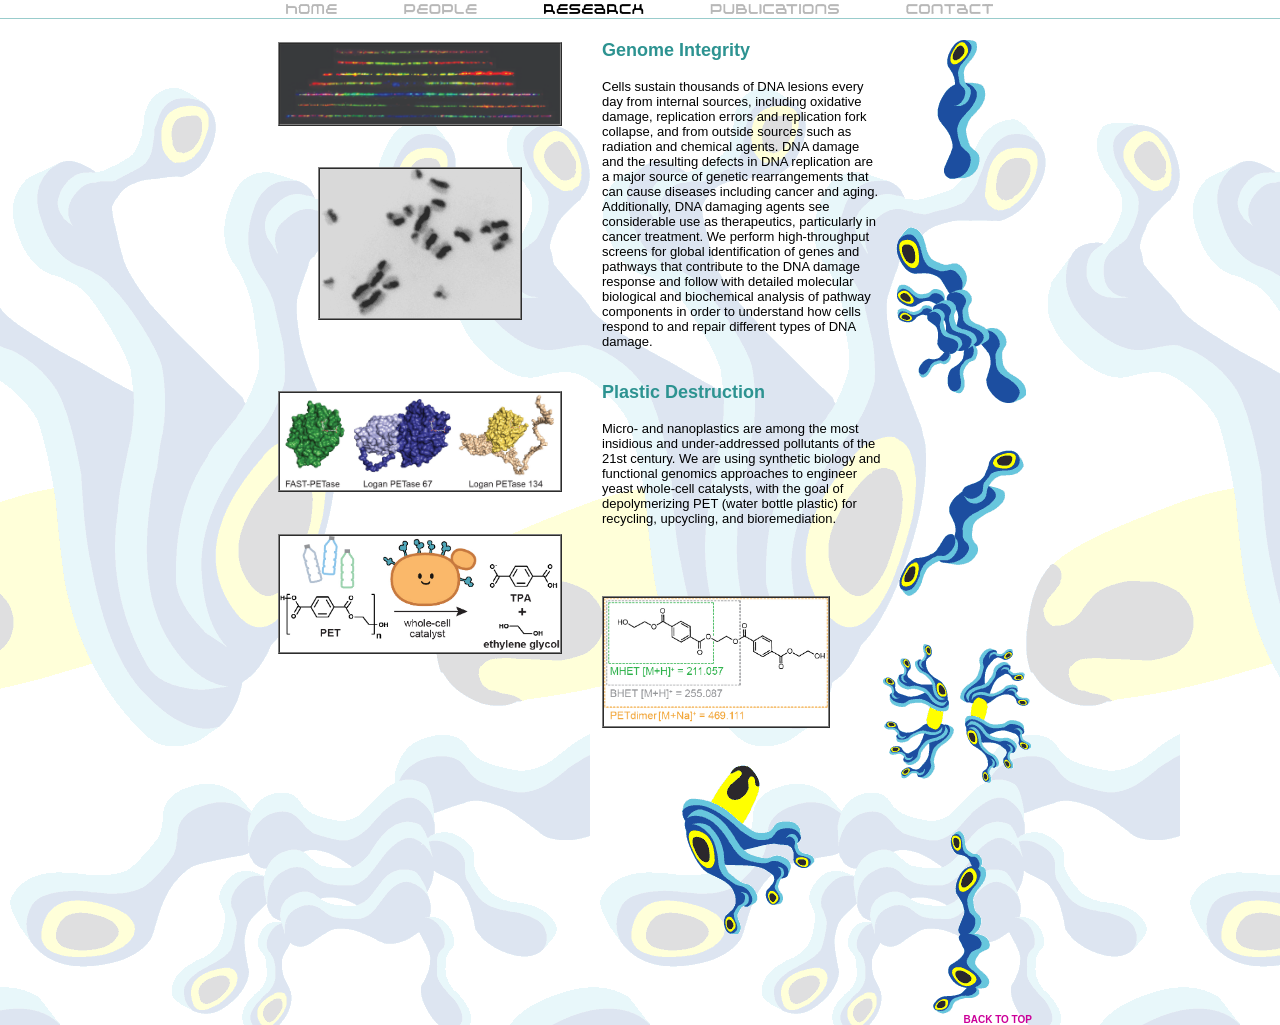
<file: research.html>
<html>
<head>

<!-- META tags provide additional information, as described below -->
<!-- Establish character encoding -->
<meta http-equiv="Content-Type" content="text/html; charset=ISO-8859-1" />
<!-- Force reload from server, not local cache -->
<meta http-equiv="pragma" content="no-cache" />
<!-- Allows search engine bots to index this page -->
<meta name="ROBOTS" content="ALL" />
<!-- Disables Microsoft's Smart Tags functionality on this page -->
<meta name="MSSmartTagsPreventParsing" content="true" />
<!-- Provides description of page for search engines -->
<meta name="DESCRIPTION" content="Brown Lab, Donnelly CCBR, University of Toronto" />
<!-- Provides keywords for search engines -->
<meta name="KEYWORDS" content="Grant Brown, Grant W Brown, Brown Lab, University of Toronto, research, science, biochemistry, DNA replication, DNA repair, genome stability, genome instability, ploidy, replication stress, genome integrity, cell cycle, yeast, cancer" />

<link rel="shortcut icon" href="favicon_bug5.ico">
<title>Research - Grant Brown's Lab, University of Toronto</title>

<link rel="stylesheet" href="linked/stylesheet.css" type="text/css">
<script src="linked/swaptwo.js"></script>
</head>

<body 
bgcolor="#FFFFFF" 
text="#000000" 
background="images/bug/background_research.gif" 
leftmargin="0" topmargin="0" marginwidth="0" marginheight="0" onLoad="MM_preloadImages('images/nav/contact_m.gif','images/nav/home_m.gif','images/nav/header_uoft_m.gif','images/nav/header_dept_m.gif','images/nav/publications_m.gif','images/nav/people_m.gif')">
<!--#include file="header.html" -->
<table border="0" cellspacing="0" cellpadding="0" width="100%">
    <tr>
    <td align="center"><a href="index.html" onMouseOut="MM_swapImgRestore()" onMouseOver="MM_swapImage('home','','images/nav/home_m.gif',1)"><img src="images/nav/home.gif" width="55" height="18" name="home" border="0"></a><img src="images/spacer.gif" width="59" height="18"><a href="people.html" onMouseOut="MM_swapImgRestore()" onMouseOver="MM_swapImage('people','','images/nav/people_m.gif',1)"><img src="images/nav/people.gif" width="81" height="18" name="people" border="0"></a><img src="images/spacer.gif" width="59" height="18"><img src="images/nav/research_t.gif" width="108" height="18" name="research" border="0"><img src="images/spacer.gif" width="59" height="18"><a href="publications.html" onMouseOut="MM_swapImgRestore()" onMouseOver="MM_swapImage('publications','','images/nav/publications_m.gif',1)"><img src="images/nav/publications.gif" width="136" height="18" name="publications" border="0"></a><img src="images/spacer.gif" width="59" height="18"><a href="contact.html" onMouseOut="MM_swapImgRestore()" onMouseOver="MM_swapImage('contact','','images/nav/contact_m.gif',1)"><img src="images/nav/contact.gif" width="92" height="18" name="contact" border="0"></a><br />
      <img src="images/pix_blue.gif" width="100%" height="1" name="blue_line" border="0"><br />
      <img src="images/spacer.gif" width="300" height="20"></td>
    </tr>
  </table>

<table border="0" cellspacing="0" cellpadding="0" align="center" width="780">
  <tr> 
    <td><img src="images/spacer.gif" width="30" height="1"></td>
    <td><img src="images/spacer.gif" width="280" height="1"></td>
    <td><img src="images/spacer.gif" width="40" height="1"></td>
    <td><img src="images/spacer.gif" width="280" height="1"></td>
    <td><img src="images/spacer.gif" width="150" height="1"></td>
  </tr>
  <tr> 
    <td rowspan="2">&nbsp;</td>
    <td valign="top" align="center" rowspan="2">
	  <img src="images/spacer.gif" width="260" height="2">
	  <table width="280" border="1" cellspacing="0" cellpadding="0" bgcolor="#FFFFFF">
		<tr> 
			<td align="center"><img src="images/combed_dna.jpg" width="280" height="80"></td>
		</tr>
      </table>
      <img src="images/spacer.gif" width="260" height="41">
      <table width="200" border="1" cellspacing="0" cellpadding="0" bgcolor="#FFFFFF">
        <tr> 
			<td align="center"><img src="images/mitotic_spread.jpg" width="200" height="149"></td>
		</tr>
      </table>
      <img src="images/spacer.gif" width="260" height="71"> 
      <table width="280" border="1" cellspacing="0" cellpadding="0" bgcolor="#FFFFFF">
        <tr> 
          <td align="center"><img src="images/PETases.jpg" width="280" height="97"></td>
        </tr>
    </table>
	 <img src="images/spacer.gif" width="260" height="42"> 
      <table width="280" border="1" cellspacing="0" cellpadding="0" bgcolor="#FFFFFF">
        <tr> 
          <td align="center"><img src="images/whole_cell_catalyst.jpg" width="280" height="116"></td>
        </tr>
      </table>
    <td class="text" valign="top" rowspan="2">&nbsp;</td>
    <td class="text" valign="top" rowspan="2"> 
      <p class="title4">Genome Integrity</p>
      <p><font face="arial" size="2">        Cells sustain thousands of DNA lesions every day from internal sources, including oxidative damage, replication errors and replication fork collapse, and from outside sources such as radiation and chemical agents.  DNA damage and the resulting defects in DNA replication are a major source of genetic rearrangements that can cause diseases including cancer and aging.  Additionally, DNA damaging agents see considerable use as therapeutics, particularly in cancer treatment.  We perform high-throughput screens for global identification of genes and pathways that contribute to the DNA damage response and follow with detailed molecular biological and biochemical analysis of pathway components in order to understand how cells respond to and repair different types of DNA damage. <br>
        <br></font></p>
      <p class="title4">Plastic Destruction</p>
      <p><font face="arial" size="2">Micro- and nanoplastics are among the most insidious and under-addressed pollutants of the 21st century. We are using synthetic biology and functional genomics approaches to engineer yeast whole-cell catalysts, with the goal of depolymerizing PET (water bottle plastic) for recycling, upcycling, and bioremediation. </font> </p>
      <img src="images/spacer.gif" width="200" height="58">
		<table width="224" border="1" cellspacing="0" cellpadding="0" bgcolor="#FFFFFF">
        <tr> 
          <td align="center"><img src="images/PET.jpg" width="224" height="128"></td>
        </tr>
      </table>
        <img src="images/spacer.gif" width="200" height="25">
    <p><img src="images/spacer.gif" width="80" height="148"><img src="images/bug/research-3.gif" width="133" height="169"></p></td>
    <td valign="top" align="center"><img src="images/bug/research-2.gif" width="148" height="974"></td>
 
  <tr>
    <td valign="bottom" align="right"><div align="right"><a href="top" class="backtop">BACK TO TOP</a></div></td>
  </tr>
	</td></tr></table>
<div align="center">
  <!--#include virtual="footer.html" -->
 
</div>
</body>
</html>
</file>
<file: linked/stylesheet.css>
.bodytext {  font-family: Arial; font-size: 12px; color: #000000}
.margins {  background-color: #FFFFFF; text-align: left; vertical-align: top; margin-top: 0px; margin-left: 0px; left: 0px; top: 0px; clip:  rect(0px 0px 0px 0px); padding-top: 0px; padding-left: 0px; clear: left; float: left; height: 0px; width: 0px}

.body { margin-left: 0; margin-right: 0; margin-top: 0; margin-bottom: 0;  ; background-color: #FFFFFF}


.bodytextbold { font-family: Arial; font-size: 12px; color: #000000; font-weight: bold}
.whitelink {  font-size: 12px; font-style: normal; font-weight: bold; color: #FFFFFF; text-decoration: none; font-family: Arial}
.bodytextitalic { font-family: Arial; font-size: 12px; color: #000000 ; font-style: italic}
.bodytextitalicbold { font-family: Arial; font-size: 12px; color: #000000 ; font-style: italic ; font-weight: bold}
.bodytextcolour { font-family: Arial; font-size: 12px; color: #993366}
.bodytextcolourbold { font-family: Arial; font-size: 12px; color: #993366; font-weight: bold}
.bodytextcolourbolditalic { font-family: Arial; font-size: 12px; color: #993366; font-weight: bold ; font-style: italic}
.bodytextcolouritalic { font-family: Arial; font-size: 12px; color: #993366; font-style: italic }
.bodytexttinyitalic { font-family: Arial; font-size: 9px; color: #000000 ; font-style: italic}
.title2 { font-family: Arial; font-size: 20px; font-style: normal; font-weight: normal; color: #000000; text-decoration: none }
.link {  font-family: Arial; font-size: 12px; color: #C60A91; text-decoration: none}
.text {  font-family: Arial; font-size: 12px; color: #000000; text-decoration: none}
.text_italic {  font-family: Arial; font-size: 12px; font-style: italic; color: #000000; text-decoration: none}
.text_bold {  font-family: Arial; font-size: 12px; font-weight: bold; color: #000000}
.text_tiny {  font-family: Arial; font-size: 10px; color: #000000; text-decoration: none}
.title3 {  font-family: Arial, Helvetica, sans-serif; font-size: 12px; font-weight: bold; color: #000000; text-decoration: none}
.title {  font-family: Arial; font-size: 24px; font-weight: bold; color: #0066CC; text-decoration: none; text-transform: none}
.link_tiny { font-family: Arial; font-size: 10px; color: #C60A91; text-decoration: none }
.title4 {  font-family: Arial; font-size: 18px; font-weight: bold; color: #2D9391}
.backtop {  font-family: Arial; font-size: 10px; color: #CC0099; font-weight: bold; text-decoration: none}
.home-table {border-collapse: collapse; border-spacing: 0;}
.home-table td {padding: 0; font-size: 0; line-height: 0;}
.home-table img {vertical-align: top;}
</file>
